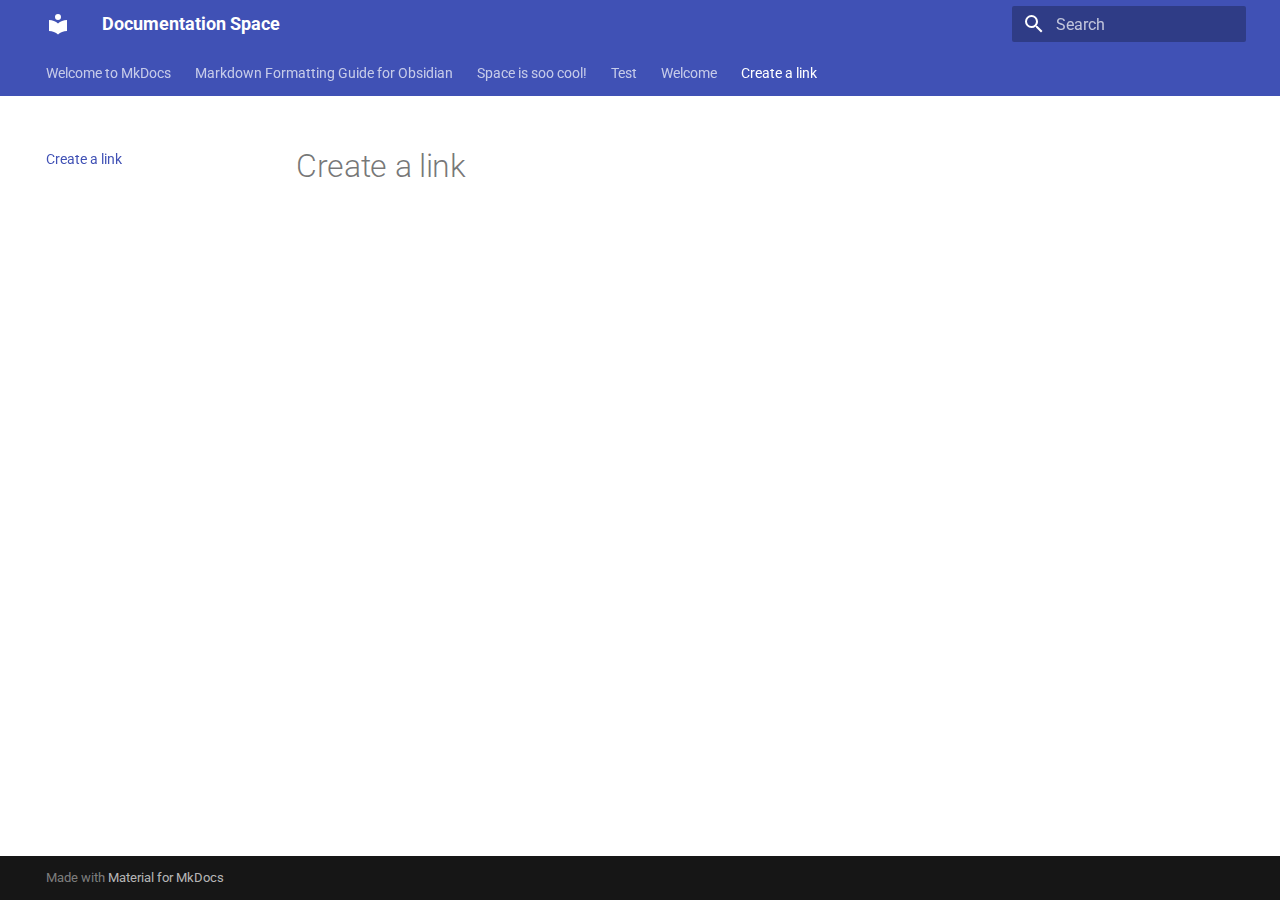
<file: create a link/index.html>
<!doctype html>
<html lang="en" class="no-js">
  <head>
    
      <meta charset="utf-8">
      <meta name="viewport" content="width=device-width,initial-scale=1">
      
        <meta name="description" content="Your club's documentation hub">
      
      
        <meta name="author" content="Angads17-Code">
      
      
      
        <link rel="prev" href="../Welcome/">
      
      
      
        
      
      
      <link rel="icon" href="../assets/images/favicon.png">
      <meta name="generator" content="mkdocs-1.6.1, mkdocs-material-9.7.0">
    
    
      
        <title>Create a link - Documentation Space</title>
      
    
    
      <link rel="stylesheet" href="../assets/stylesheets/main.618322db.min.css">
      
        
        <link rel="stylesheet" href="../assets/stylesheets/palette.ab4e12ef.min.css">
      
      


    
    
      
    
    
      
        
        
        <link rel="preconnect" href="https://fonts.gstatic.com" crossorigin>
        <link rel="stylesheet" href="https://fonts.googleapis.com/css?family=Roboto:300,300i,400,400i,700,700i%7CRoboto+Mono:400,400i,700,700i&display=fallback">
        <style>:root{--md-text-font:"Roboto";--md-code-font:"Roboto Mono"}</style>
      
    
    
    <script>__md_scope=new URL("..",location),__md_hash=e=>[...e].reduce(((e,_)=>(e<<5)-e+_.charCodeAt(0)),0),__md_get=(e,_=localStorage,t=__md_scope)=>JSON.parse(_.getItem(t.pathname+"."+e)),__md_set=(e,_,t=localStorage,a=__md_scope)=>{try{t.setItem(a.pathname+"."+e,JSON.stringify(_))}catch(e){}}</script>
    
      

    
    
  </head>
  
  
    
    
    
    
    
    <body dir="ltr" data-md-color-scheme="default" data-md-color-primary="indigo" data-md-color-accent="indigo">
  
    
    <input class="md-toggle" data-md-toggle="drawer" type="checkbox" id="__drawer" autocomplete="off">
    <input class="md-toggle" data-md-toggle="search" type="checkbox" id="__search" autocomplete="off">
    <label class="md-overlay" for="__drawer"></label>
    <div data-md-component="skip">
      
    </div>
    <div data-md-component="announce">
      
    </div>
    
    
      

<header class="md-header" data-md-component="header">
  <nav class="md-header__inner md-grid" aria-label="Header">
    <a href=".." title="Documentation Space" class="md-header__button md-logo" aria-label="Documentation Space" data-md-component="logo">
      
  
  <svg xmlns="http://www.w3.org/2000/svg" viewBox="0 0 24 24"><path d="M12 8a3 3 0 0 0 3-3 3 3 0 0 0-3-3 3 3 0 0 0-3 3 3 3 0 0 0 3 3m0 3.54C9.64 9.35 6.5 8 3 8v11c3.5 0 6.64 1.35 9 3.54 2.36-2.19 5.5-3.54 9-3.54V8c-3.5 0-6.64 1.35-9 3.54"/></svg>

    </a>
    <label class="md-header__button md-icon" for="__drawer">
      
      <svg xmlns="http://www.w3.org/2000/svg" viewBox="0 0 24 24"><path d="M3 6h18v2H3zm0 5h18v2H3zm0 5h18v2H3z"/></svg>
    </label>
    <div class="md-header__title" data-md-component="header-title">
      <div class="md-header__ellipsis">
        <div class="md-header__topic">
          <span class="md-ellipsis">
            Documentation Space
          </span>
        </div>
        <div class="md-header__topic" data-md-component="header-topic">
          <span class="md-ellipsis">
            
              Create a link
            
          </span>
        </div>
      </div>
    </div>
    
      
    
    
    
    
      
      
        <label class="md-header__button md-icon" for="__search">
          
          <svg xmlns="http://www.w3.org/2000/svg" viewBox="0 0 24 24"><path d="M9.5 3A6.5 6.5 0 0 1 16 9.5c0 1.61-.59 3.09-1.56 4.23l.27.27h.79l5 5-1.5 1.5-5-5v-.79l-.27-.27A6.52 6.52 0 0 1 9.5 16 6.5 6.5 0 0 1 3 9.5 6.5 6.5 0 0 1 9.5 3m0 2C7 5 5 7 5 9.5S7 14 9.5 14 14 12 14 9.5 12 5 9.5 5"/></svg>
        </label>
        <div class="md-search" data-md-component="search" role="dialog">
  <label class="md-search__overlay" for="__search"></label>
  <div class="md-search__inner" role="search">
    <form class="md-search__form" name="search">
      <input type="text" class="md-search__input" name="query" aria-label="Search" placeholder="Search" autocapitalize="off" autocorrect="off" autocomplete="off" spellcheck="false" data-md-component="search-query" required>
      <label class="md-search__icon md-icon" for="__search">
        
        <svg xmlns="http://www.w3.org/2000/svg" viewBox="0 0 24 24"><path d="M9.5 3A6.5 6.5 0 0 1 16 9.5c0 1.61-.59 3.09-1.56 4.23l.27.27h.79l5 5-1.5 1.5-5-5v-.79l-.27-.27A6.52 6.52 0 0 1 9.5 16 6.5 6.5 0 0 1 3 9.5 6.5 6.5 0 0 1 9.5 3m0 2C7 5 5 7 5 9.5S7 14 9.5 14 14 12 14 9.5 12 5 9.5 5"/></svg>
        
        <svg xmlns="http://www.w3.org/2000/svg" viewBox="0 0 24 24"><path d="M20 11v2H8l5.5 5.5-1.42 1.42L4.16 12l7.92-7.92L13.5 5.5 8 11z"/></svg>
      </label>
      <nav class="md-search__options" aria-label="Search">
        
        <button type="reset" class="md-search__icon md-icon" title="Clear" aria-label="Clear" tabindex="-1">
          
          <svg xmlns="http://www.w3.org/2000/svg" viewBox="0 0 24 24"><path d="M19 6.41 17.59 5 12 10.59 6.41 5 5 6.41 10.59 12 5 17.59 6.41 19 12 13.41 17.59 19 19 17.59 13.41 12z"/></svg>
        </button>
      </nav>
      
        <div class="md-search__suggest" data-md-component="search-suggest"></div>
      
    </form>
    <div class="md-search__output">
      <div class="md-search__scrollwrap" tabindex="0" data-md-scrollfix>
        <div class="md-search-result" data-md-component="search-result">
          <div class="md-search-result__meta">
            Initializing search
          </div>
          <ol class="md-search-result__list" role="presentation"></ol>
        </div>
      </div>
    </div>
  </div>
</div>
      
    
    
  </nav>
  
</header>
    
    <div class="md-container" data-md-component="container">
      
      
        
          
            
<nav class="md-tabs" aria-label="Tabs" data-md-component="tabs">
  <div class="md-grid">
    <ul class="md-tabs__list">
      
        
  
  
  
  
    <li class="md-tabs__item">
      <a href=".." class="md-tabs__link">
        
  
  
    
  
  Welcome to MkDocs

      </a>
    </li>
  

      
        
  
  
  
  
    <li class="md-tabs__item">
      <a href="../Markdown%20tutorial/" class="md-tabs__link">
        
  
  
    
  
  Markdown Formatting Guide for Obsidian

      </a>
    </li>
  

      
        
  
  
  
  
    <li class="md-tabs__item">
      <a href="../Space%20is%20soo%20cool%21/" class="md-tabs__link">
        
  
  
    
  
  Space is soo cool!

      </a>
    </li>
  

      
        
  
  
  
  
    <li class="md-tabs__item">
      <a href="../Test/" class="md-tabs__link">
        
  
  
    
  
  Test

      </a>
    </li>
  

      
        
  
  
  
  
    <li class="md-tabs__item">
      <a href="../Welcome/" class="md-tabs__link">
        
  
  
    
  
  Welcome

      </a>
    </li>
  

      
        
  
  
  
    
  
  
    <li class="md-tabs__item md-tabs__item--active">
      <a href="./" class="md-tabs__link">
        
  
  
    
  
  Create a link

      </a>
    </li>
  

      
    </ul>
  </div>
</nav>
          
        
      
      <main class="md-main" data-md-component="main">
        <div class="md-main__inner md-grid">
          
            
              
              <div class="md-sidebar md-sidebar--primary" data-md-component="sidebar" data-md-type="navigation" >
                <div class="md-sidebar__scrollwrap">
                  <div class="md-sidebar__inner">
                    


  


<nav class="md-nav md-nav--primary md-nav--lifted" aria-label="Navigation" data-md-level="0">
  <label class="md-nav__title" for="__drawer">
    <a href=".." title="Documentation Space" class="md-nav__button md-logo" aria-label="Documentation Space" data-md-component="logo">
      
  
  <svg xmlns="http://www.w3.org/2000/svg" viewBox="0 0 24 24"><path d="M12 8a3 3 0 0 0 3-3 3 3 0 0 0-3-3 3 3 0 0 0-3 3 3 3 0 0 0 3 3m0 3.54C9.64 9.35 6.5 8 3 8v11c3.5 0 6.64 1.35 9 3.54 2.36-2.19 5.5-3.54 9-3.54V8c-3.5 0-6.64 1.35-9 3.54"/></svg>

    </a>
    Documentation Space
  </label>
  
  <ul class="md-nav__list" data-md-scrollfix>
    
      
      
  
  
  
  
    <li class="md-nav__item">
      <a href=".." class="md-nav__link">
        
  
  
  <span class="md-ellipsis">
    
  
    Welcome to MkDocs
  

    
  </span>
  
  

      </a>
    </li>
  

    
      
      
  
  
  
  
    <li class="md-nav__item">
      <a href="../Markdown%20tutorial/" class="md-nav__link">
        
  
  
  <span class="md-ellipsis">
    
  
    Markdown Formatting Guide for Obsidian
  

    
  </span>
  
  

      </a>
    </li>
  

    
      
      
  
  
  
  
    <li class="md-nav__item">
      <a href="../Space%20is%20soo%20cool%21/" class="md-nav__link">
        
  
  
  <span class="md-ellipsis">
    
  
    Space is soo cool!
  

    
  </span>
  
  

      </a>
    </li>
  

    
      
      
  
  
  
  
    <li class="md-nav__item">
      <a href="../Test/" class="md-nav__link">
        
  
  
  <span class="md-ellipsis">
    
  
    Test
  

    
  </span>
  
  

      </a>
    </li>
  

    
      
      
  
  
  
  
    <li class="md-nav__item">
      <a href="../Welcome/" class="md-nav__link">
        
  
  
  <span class="md-ellipsis">
    
  
    Welcome
  

    
  </span>
  
  

      </a>
    </li>
  

    
      
      
  
  
    
  
  
  
    <li class="md-nav__item md-nav__item--active">
      
      <input class="md-nav__toggle md-toggle" type="checkbox" id="__toc">
      
      
      
      <a href="./" class="md-nav__link md-nav__link--active">
        
  
  
  <span class="md-ellipsis">
    
  
    Create a link
  

    
  </span>
  
  

      </a>
      
    </li>
  

    
  </ul>
</nav>
                  </div>
                </div>
              </div>
            
            
              
              <div class="md-sidebar md-sidebar--secondary" data-md-component="sidebar" data-md-type="toc" >
                <div class="md-sidebar__scrollwrap">
                  <div class="md-sidebar__inner">
                    

<nav class="md-nav md-nav--secondary" aria-label="Table of contents">
  
  
  
  
</nav>
                  </div>
                </div>
              </div>
            
          
          
            <div class="md-content" data-md-component="content">
              
              <article class="md-content__inner md-typeset">
                
                  



  <h1>Create a link</h1>














                
              </article>
            </div>
          
          
<script>var target=document.getElementById(location.hash.slice(1));target&&target.name&&(target.checked=target.name.startsWith("__tabbed_"))</script>
        </div>
        
      </main>
      
        <footer class="md-footer">
  
  <div class="md-footer-meta md-typeset">
    <div class="md-footer-meta__inner md-grid">
      <div class="md-copyright">
  
  
    Made with
    <a href="https://squidfunk.github.io/mkdocs-material/" target="_blank" rel="noopener">
      Material for MkDocs
    </a>
  
</div>
      
    </div>
  </div>
</footer>
      
    </div>
    <div class="md-dialog" data-md-component="dialog">
      <div class="md-dialog__inner md-typeset"></div>
    </div>
    
    
    
      
      
      <script id="__config" type="application/json">{"annotate": null, "base": "..", "features": ["navigation.tabs", "navigation.sections", "navigation.expand", "search.suggest", "search.highlight"], "search": "../assets/javascripts/workers/search.7a47a382.min.js", "tags": null, "translations": {"clipboard.copied": "Copied to clipboard", "clipboard.copy": "Copy to clipboard", "search.result.more.one": "1 more on this page", "search.result.more.other": "# more on this page", "search.result.none": "No matching documents", "search.result.one": "1 matching document", "search.result.other": "# matching documents", "search.result.placeholder": "Type to start searching", "search.result.term.missing": "Missing", "select.version": "Select version"}, "version": null}</script>
    
    
      <script src="../assets/javascripts/bundle.e71a0d61.min.js"></script>
      
    
  </body>
</html>
</file>
<file: assets/stylesheets/main.618322db.min.css>
@charset "UTF-8";html{-webkit-text-size-adjust:none;-moz-text-size-adjust:none;text-size-adjust:none;box-sizing:border-box}*,:after,:before{box-sizing:inherit}@media (prefers-reduced-motion){*,:after,:before{transition:none!important}}body{margin:0}a,button,input,label{-webkit-tap-highlight-color:transparent}a{color:inherit;text-decoration:none}hr{border:0;box-sizing:initial;display:block;height:.05rem;overflow:visible;padding:0}small{font-size:80%}sub,sup{line-height:1em}img{border-style:none}table{border-collapse:initial;border-spacing:0}td,th{font-weight:400;vertical-align:top}button{background:#0000;border:0;font-family:inherit;font-size:inherit;margin:0;padding:0}input{border:0;outline:none}:root{--md-primary-fg-color:#4051b5;--md-primary-fg-color--light:#5d6cc0;--md-primary-fg-color--dark:#303fa1;--md-primary-bg-color:#fff;--md-primary-bg-color--light:#ffffffb3;--md-accent-fg-color:#526cfe;--md-accent-fg-color--transparent:#526cfe1a;--md-accent-bg-color:#fff;--md-accent-bg-color--light:#ffffffb3}[data-md-color-scheme=default]{color-scheme:light}[data-md-color-scheme=default] img[src$="#gh-dark-mode-only"],[data-md-color-scheme=default] img[src$="#only-dark"]{display:none}:root,[data-md-color-scheme=default]{--md-hue:225deg;--md-default-fg-color:#000000de;--md-default-fg-color--light:#0000008a;--md-default-fg-color--lighter:#00000052;--md-default-fg-color--lightest:#00000012;--md-default-bg-color:#fff;--md-default-bg-color--light:#ffffffb3;--md-default-bg-color--lighter:#ffffff4d;--md-default-bg-color--lightest:#ffffff1f;--md-code-fg-color:#36464e;--md-code-bg-color:#f5f5f5;--md-code-bg-color--light:#f5f5f5b3;--md-code-bg-color--lighter:#f5f5f54d;--md-code-hl-color:#4287ff;--md-code-hl-color--light:#4287ff1a;--md-code-hl-number-color:#d52a2a;--md-code-hl-special-color:#db1457;--md-code-hl-function-color:#a846b9;--md-code-hl-constant-color:#6e59d9;--md-code-hl-keyword-color:#3f6ec6;--md-code-hl-string-color:#1c7d4d;--md-code-hl-name-color:var(--md-code-fg-color);--md-code-hl-operator-color:var(--md-default-fg-color--light);--md-code-hl-punctuation-color:var(--md-default-fg-color--light);--md-code-hl-comment-color:var(--md-default-fg-color--light);--md-code-hl-generic-color:var(--md-default-fg-color--light);--md-code-hl-variable-color:var(--md-default-fg-color--light);--md-typeset-color:var(--md-default-fg-color);--md-typeset-a-color:var(--md-primary-fg-color);--md-typeset-del-color:#f5503d26;--md-typeset-ins-color:#0bd57026;--md-typeset-kbd-color:#fafafa;--md-typeset-kbd-accent-color:#fff;--md-typeset-kbd-border-color:#b8b8b8;--md-typeset-mark-color:#ffff0080;--md-typeset-table-color:#0000001f;--md-typeset-table-color--light:rgba(0,0,0,.035);--md-admonition-fg-color:var(--md-default-fg-color);--md-admonition-bg-color:var(--md-default-bg-color);--md-warning-fg-color:#000000de;--md-warning-bg-color:#ff9;--md-footer-fg-color:#fff;--md-footer-fg-color--light:#ffffffb3;--md-footer-fg-color--lighter:#ffffff73;--md-footer-bg-color:#000000de;--md-footer-bg-color--dark:#00000052;--md-shadow-z1:0 0.2rem 0.5rem #0000000d,0 0 0.05rem #0000001a;--md-shadow-z2:0 0.2rem 0.5rem #0000001a,0 0 0.05rem #00000040;--md-shadow-z3:0 0.2rem 0.5rem #0003,0 0 0.05rem #00000059}.md-icon svg{fill:currentcolor;display:block;height:1.2rem;width:1.2rem}body{-webkit-font-smoothing:antialiased;-moz-osx-font-smoothing:grayscale;--md-text-font-family:var(--md-text-font,_),-apple-system,BlinkMacSystemFont,Helvetica,Arial,sans-serif;--md-code-font-family:var(--md-code-font,_),SFMono-Regular,Consolas,Menlo,monospace}aside,body,input{font-feature-settings:"kern","liga";color:var(--md-typeset-color);font-family:var(--md-text-font-family)}code,kbd,pre{font-feature-settings:"kern";font-family:var(--md-code-font-family)}:root{--md-typeset-table-sort-icon:url('data:image/svg+xml;charset=utf-8,<svg xmlns="http://www.w3.org/2000/svg" viewBox="0 0 24 24"><path d="m18 21-4-4h3V7h-3l4-4 4 4h-3v10h3M2 19v-2h10v2M2 13v-2h7v2M2 7V5h4v2z"/></svg>');--md-typeset-table-sort-icon--asc:url('data:image/svg+xml;charset=utf-8,<svg xmlns="http://www.w3.org/2000/svg" viewBox="0 0 24 24"><path d="M19 17h3l-4 4-4-4h3V3h2M2 17h10v2H2M6 5v2H2V5m0 6h7v2H2z"/></svg>');--md-typeset-table-sort-icon--desc:url('data:image/svg+xml;charset=utf-8,<svg xmlns="http://www.w3.org/2000/svg" viewBox="0 0 24 24"><path d="M19 7h3l-4-4-4 4h3v14h2M2 17h10v2H2M6 5v2H2V5m0 6h7v2H2z"/></svg>')}.md-typeset{-webkit-print-color-adjust:exact;color-adjust:exact;font-size:.8rem;line-height:1.6;overflow-wrap:break-word}@media print{.md-typeset{font-size:.68rem}}.md-typeset blockquote,.md-typeset dl,.md-typeset figure,.md-typeset ol,.md-typeset pre,.md-typeset ul{margin-bottom:1em;margin-top:1em}.md-typeset h1{color:var(--md-default-fg-color--light);font-size:2em;line-height:1.3;margin:0 0 1.25em}.md-typeset h1,.md-typeset h2{font-weight:300;letter-spacing:-.01em}.md-typeset h2{font-size:1.5625em;line-height:1.4;margin:1.6em 0 .64em}.md-typeset h3{font-size:1.25em;font-weight:400;letter-spacing:-.01em;line-height:1.5;margin:1.6em 0 .8em}.md-typeset h2+h3{margin-top:.8em}.md-typeset h4{font-weight:700;letter-spacing:-.01em;margin:1em 0}.md-typeset h5,.md-typeset h6{color:var(--md-default-fg-color--light);font-size:.8em;font-weight:700;letter-spacing:-.01em;margin:1.25em 0}.md-typeset h5{text-transform:uppercase}.md-typeset h5 code{text-transform:none}.md-typeset hr{border-bottom:.05rem solid var(--md-default-fg-color--lightest);display:flow-root;margin:1.5em 0}.md-typeset a{color:var(--md-typeset-a-color);word-break:break-word}.md-typeset a,.md-typeset a:before{transition:color 125ms}.md-typeset a:focus,.md-typeset a:hover{color:var(--md-accent-fg-color)}.md-typeset a:focus code,.md-typeset a:hover code{background-color:var(--md-accent-fg-color--transparent);color:var(--md-accent-fg-color)}.md-typeset a code{color:var(--md-typeset-a-color)}.md-typeset a.focus-visible{outline-color:var(--md-accent-fg-color);outline-offset:.2rem}.md-typeset code,.md-typeset kbd,.md-typeset pre{color:var(--md-code-fg-color);direction:ltr;font-variant-ligatures:none;transition:background-color 125ms}@media print{.md-typeset code,.md-typeset kbd,.md-typeset pre{white-space:pre-wrap}}.md-typeset code{background-color:var(--md-code-bg-color);border-radius:.1rem;-webkit-box-decoration-break:clone;box-decoration-break:clone;font-size:.85em;padding:0 .2941176471em;transition:color 125ms,background-color 125ms;word-break:break-word}.md-typeset code:not(.focus-visible){-webkit-tap-highlight-color:transparent;outline:none}.md-typeset pre{display:flow-root;line-height:1.4;position:relative}.md-typeset pre>code{-webkit-box-decoration-break:slice;box-decoration-break:slice;box-shadow:none;display:block;margin:0;outline-color:var(--md-accent-fg-color);overflow:auto;padding:.7720588235em 1.1764705882em;scrollbar-color:var(--md-default-fg-color--lighter) #0000;scrollbar-width:thin;touch-action:auto;word-break:normal}.md-typeset pre>code:hover{scrollbar-color:var(--md-accent-fg-color) #0000}.md-typeset pre>code::-webkit-scrollbar{height:.2rem;width:.2rem}.md-typeset pre>code::-webkit-scrollbar-thumb{background-color:var(--md-default-fg-color--lighter)}.md-typeset pre>code::-webkit-scrollbar-thumb:hover{background-color:var(--md-accent-fg-color)}.md-typeset kbd{background-color:var(--md-typeset-kbd-color);border-radius:.1rem;box-shadow:0 .1rem 0 .05rem var(--md-typeset-kbd-border-color),0 .1rem 0 var(--md-typeset-kbd-border-color),0 -.1rem .2rem var(--md-typeset-kbd-accent-color) inset;color:var(--md-default-fg-color);display:inline-block;font-size:.75em;padding:0 .6666666667em;vertical-align:text-top;word-break:break-word}.md-typeset mark{background-color:var(--md-typeset-mark-color);-webkit-box-decoration-break:clone;box-decoration-break:clone;color:inherit;word-break:break-word}.md-typeset abbr{cursor:help;text-decoration:none}.md-typeset [data-preview],.md-typeset abbr{border-bottom:.05rem dotted var(--md-default-fg-color--light)}.md-typeset small{opacity:.75}[dir=ltr] .md-typeset sub,[dir=ltr] .md-typeset sup{margin-left:.078125em}[dir=rtl] .md-typeset sub,[dir=rtl] .md-typeset sup{margin-right:.078125em}[dir=ltr] .md-typeset blockquote{padding-left:.6rem}[dir=rtl] .md-typeset blockquote{padding-right:.6rem}[dir=ltr] .md-typeset blockquote{border-left:.2rem solid var(--md-default-fg-color--lighter)}[dir=rtl] .md-typeset blockquote{border-right:.2rem solid var(--md-default-fg-color--lighter)}.md-typeset blockquote{color:var(--md-default-fg-color--light);margin-left:0;margin-right:0}.md-typeset ul{list-style-type:disc}.md-typeset ul[type]{list-style-type:revert-layer}[dir=ltr] .md-typeset ol,[dir=ltr] .md-typeset ul{margin-left:.625em}[dir=rtl] .md-typeset ol,[dir=rtl] .md-typeset ul{margin-right:.625em}.md-typeset ol,.md-typeset ul{padding:0}.md-typeset ol:not([hidden]),.md-typeset ul:not([hidden]){display:flow-root}.md-typeset ol ol,.md-typeset ul ol{list-style-type:lower-alpha}.md-typeset ol ol ol,.md-typeset ul ol ol{list-style-type:lower-roman}.md-typeset ol ol ol ol,.md-typeset ul ol ol ol{list-style-type:upper-alpha}.md-typeset ol ol ol ol ol,.md-typeset ul ol ol ol ol{list-style-type:upper-roman}.md-typeset ol[type],.md-typeset ul[type]{list-style-type:revert-layer}[dir=ltr] .md-typeset ol li,[dir=ltr] .md-typeset ul li{margin-left:1.25em}[dir=rtl] .md-typeset ol li,[dir=rtl] .md-typeset ul li{margin-right:1.25em}.md-typeset ol li,.md-typeset ul li{margin-bottom:.5em}.md-typeset ol li blockquote,.md-typeset ol li p,.md-typeset ul li blockquote,.md-typeset ul li p{margin:.5em 0}.md-typeset ol li:last-child,.md-typeset ul li:last-child{margin-bottom:0}[dir=ltr] .md-typeset ol li ol,[dir=ltr] .md-typeset ol li ul,[dir=ltr] .md-typeset ul li ol,[dir=ltr] .md-typeset ul li ul{margin-left:.625em}[dir=rtl] .md-typeset ol li ol,[dir=rtl] .md-typeset ol li ul,[dir=rtl] .md-typeset ul li ol,[dir=rtl] .md-typeset ul li ul{margin-right:.625em}.md-typeset ol li ol,.md-typeset ol li ul,.md-typeset ul li ol,.md-typeset ul li ul{margin-bottom:.5em;margin-top:.5em}[dir=ltr] .md-typeset dd{margin-left:1.875em}[dir=rtl] .md-typeset dd{margin-right:1.875em}.md-typeset dd{margin-bottom:1.5em;margin-top:1em}.md-typeset img,.md-typeset svg,.md-typeset video{height:auto;max-width:100%}.md-typeset img[align=left]{margin:1em 1em 1em 0}.md-typeset img[align=right]{margin:1em 0 1em 1em}.md-typeset img[align]:only-child{margin-top:0}.md-typeset figure{display:flow-root;margin:1em auto;max-width:100%;text-align:center;width:fit-content}.md-typeset figure img{display:block;margin:0 auto}.md-typeset figcaption{font-style:italic;margin:1em auto;max-width:24rem}.md-typeset iframe{max-width:100%}.md-typeset table:not([class]){background-color:var(--md-default-bg-color);border:.05rem solid var(--md-typeset-table-color);border-radius:.1rem;display:inline-block;font-size:.64rem;max-width:100%;overflow:auto;touch-action:auto}@media print{.md-typeset table:not([class]){display:table}}.md-typeset table:not([class])+*{margin-top:1.5em}.md-typeset table:not([class]) td>:first-child,.md-typeset table:not([class]) th>:first-child{margin-top:0}.md-typeset table:not([class]) td>:last-child,.md-typeset table:not([class]) th>:last-child{margin-bottom:0}.md-typeset table:not([class]) td:not([align]),.md-typeset table:not([class]) th:not([align]){text-align:left}[dir=rtl] .md-typeset table:not([class]) td:not([align]),[dir=rtl] .md-typeset table:not([class]) th:not([align]){text-align:right}.md-typeset table:not([class]) th{font-weight:700;min-width:5rem;padding:.9375em 1.25em;vertical-align:top}.md-typeset table:not([class]) td{border-top:.05rem solid var(--md-typeset-table-color);padding:.9375em 1.25em;vertical-align:top}.md-typeset table:not([class]) tbody tr{transition:background-color 125ms}.md-typeset table:not([class]) tbody tr:hover{background-color:var(--md-typeset-table-color--light);box-shadow:0 .05rem 0 var(--md-default-bg-color) inset}.md-typeset table:not([class]) a{word-break:normal}.md-typeset table th[role=columnheader]{cursor:pointer}[dir=ltr] .md-typeset table th[role=columnheader]:after{margin-left:.5em}[dir=rtl] .md-typeset table th[role=columnheader]:after{margin-right:.5em}.md-typeset table th[role=columnheader]:after{content:"";display:inline-block;height:1.2em;-webkit-mask-image:var(--md-typeset-table-sort-icon);mask-image:var(--md-typeset-table-sort-icon);-webkit-mask-repeat:no-repeat;mask-repeat:no-repeat;-webkit-mask-size:contain;mask-size:contain;transition:background-color 125ms;vertical-align:text-bottom;width:1.2em}.md-typeset table th[role=columnheader]:hover:after{background-color:var(--md-default-fg-color--lighter)}.md-typeset table th[role=columnheader][aria-sort=ascending]:after{background-color:var(--md-default-fg-color--light);-webkit-mask-image:var(--md-typeset-table-sort-icon--asc);mask-image:var(--md-typeset-table-sort-icon--asc)}.md-typeset table th[role=columnheader][aria-sort=descending]:after{background-color:var(--md-default-fg-color--light);-webkit-mask-image:var(--md-typeset-table-sort-icon--desc);mask-image:var(--md-typeset-table-sort-icon--desc)}.md-typeset__scrollwrap{margin:1em -.8rem;overflow-x:auto;touch-action:auto}.md-typeset__table{display:inline-block;margin-bottom:.5em;padding:0 .8rem}@media print{.md-typeset__table{display:block}}html .md-typeset__table table{display:table;margin:0;overflow:hidden;width:100%}@media screen and (max-width:44.984375em){.md-content__inner>pre{margin:1em -.8rem}.md-content__inner>pre code{border-radius:0}}.md-typeset .md-author{border-radius:100%;display:block;flex-shrink:0;height:1.6rem;overflow:hidden;position:relative;transition:color 125ms,transform 125ms;width:1.6rem}.md-typeset .md-author img{display:block}.md-typeset .md-author--more{background:var(--md-default-fg-color--lightest);color:var(--md-default-fg-color--lighter);font-size:.6rem;font-weight:700;line-height:1.6rem;text-align:center}.md-typeset .md-author--long{height:2.4rem;width:2.4rem}.md-typeset a.md-author{transform:scale(1)}.md-typeset a.md-author img{border-radius:100%;filter:grayscale(100%) opacity(75%);transition:filter 125ms}.md-typeset a.md-author:focus,.md-typeset a.md-author:hover{transform:scale(1.1);z-index:1}.md-typeset a.md-author:focus img,.md-typeset a.md-author:hover img{filter:grayscale(0)}.md-banner{background-color:var(--md-footer-bg-color);color:var(--md-footer-fg-color);overflow:auto}@media print{.md-banner{display:none}}.md-banner--warning{background-color:var(--md-warning-bg-color);color:var(--md-warning-fg-color)}.md-banner__inner{font-size:.7rem;margin:.6rem auto;padding:0 .8rem}[dir=ltr] .md-banner__button{float:right}[dir=rtl] .md-banner__button{float:left}.md-banner__button{color:inherit;cursor:pointer;transition:opacity .25s}.no-js .md-banner__button{display:none}.md-banner__button:hover{opacity:.7}html{font-size:125%;height:100%;overflow-x:hidden}@media screen and (min-width:100em){html{font-size:137.5%}}@media screen and (min-width:125em){html{font-size:150%}}body{background-color:var(--md-default-bg-color);display:flex;flex-direction:column;font-size:.5rem;min-height:100%;position:relative;width:100%}@media print{body{display:block}}@media screen and (max-width:59.984375em){body[data-md-scrolllock]{position:fixed}}.md-grid{margin-left:auto;margin-right:auto;max-width:61rem}.md-container{display:flex;flex-direction:column;flex-grow:1}@media print{.md-container{display:block}}.md-main{flex-grow:1}.md-main__inner{display:flex;height:100%;margin-top:1.5rem}.md-ellipsis{overflow:hidden;text-overflow:ellipsis}.md-toggle{display:none}.md-option{height:0;opacity:0;position:absolute;width:0}.md-option:checked+label:not([hidden]){display:block}.md-option.focus-visible+label{outline-color:var(--md-accent-fg-color);outline-style:auto}.md-skip{background-color:var(--md-default-fg-color);border-radius:.1rem;color:var(--md-default-bg-color);font-size:.64rem;margin:.5rem;opacity:0;outline-color:var(--md-accent-fg-color);padding:.3rem .5rem;position:fixed;transform:translateY(.4rem);z-index:-1}.md-skip:focus{opacity:1;transform:translateY(0);transition:transform .25s cubic-bezier(.4,0,.2,1),opacity 175ms 75ms;z-index:10}@page{margin:25mm}:root{--md-clipboard-icon:url('data:image/svg+xml;charset=utf-8,<svg xmlns="http://www.w3.org/2000/svg" viewBox="0 0 24 24"><path d="M19 21H8V7h11m0-2H8a2 2 0 0 0-2 2v14a2 2 0 0 0 2 2h11a2 2 0 0 0 2-2V7a2 2 0 0 0-2-2m-3-4H4a2 2 0 0 0-2 2v14h2V3h12z"/></svg>')}.md-clipboard{border-radius:.1rem;color:var(--md-default-fg-color--lightest);cursor:pointer;height:1.5em;outline-color:var(--md-accent-fg-color);outline-offset:.1rem;transition:color .25s;width:1.5em;z-index:1}@media print{.md-clipboard{display:none}}.md-clipboard:not(.focus-visible){-webkit-tap-highlight-color:transparent;outline:none}:hover>.md-clipboard{color:var(--md-default-fg-color--light)}.md-clipboard:focus,.md-clipboard:hover{color:var(--md-accent-fg-color)}.md-clipboard:after{background-color:currentcolor;content:"";display:block;height:1.125em;margin:0 auto;-webkit-mask-image:var(--md-clipboard-icon);mask-image:var(--md-clipboard-icon);-webkit-mask-position:center;mask-position:center;-webkit-mask-repeat:no-repeat;mask-repeat:no-repeat;-webkit-mask-size:contain;mask-size:contain;width:1.125em}.md-clipboard--inline{cursor:pointer}.md-clipboard--inline code{transition:color .25s,background-color .25s}.md-clipboard--inline:focus code,.md-clipboard--inline:hover code{background-color:var(--md-accent-fg-color--transparent);color:var(--md-accent-fg-color)}:root{--md-code-select-icon:url('data:image/svg+xml;charset=utf-8,<svg xmlns="http://www.w3.org/2000/svg" viewBox="0 0 24 24"><path d="M19 19h-4v2h4c1.1 0 2-.9 2-2v-4h-2m0-12h-4v2h4v4h2V5c0-1.1-.9-2-2-2M5 5h4V3H5c-1.1 0-2 .9-2 2v4h2m0 6H3v4c0 1.1.9 2 2 2h4v-2H5zm2-4h2v2H7zm4 0h2v2h-2zm4 0h2v2h-2zM7 7h2v2H7zm4 0h2v2h-2zm4 0h2v2h-2zm-8 8h2v2H7zm4 0h2v2h-2zm4 0h2v2h-2z"/></svg>');--md-code-copy-icon:url('data:image/svg+xml;charset=utf-8,<svg xmlns="http://www.w3.org/2000/svg" viewBox="0 0 24 24"><path d="M19 21H8V7h11m0-2H8a2 2 0 0 0-2 2v14a2 2 0 0 0 2 2h11a2 2 0 0 0 2-2V7a2 2 0 0 0-2-2m-3-4H4a2 2 0 0 0-2 2v14h2V3h12z"/></svg>')}.md-typeset .md-code__content{display:grid}.md-code__nav{background-color:var(--md-code-bg-color--lighter);border-radius:.1rem;display:flex;gap:.2rem;padding:.2rem;position:absolute;right:.25em;top:.25em;transition:background-color .25s;z-index:1}:hover>.md-code__nav{background-color:var(--md-code-bg-color--light)}.md-code__button{color:var(--md-default-fg-color--lightest);cursor:pointer;display:block;height:1.5em;outline-color:var(--md-accent-fg-color);outline-offset:.1rem;transition:color .25s;width:1.5em}:hover>*>.md-code__button{color:var(--md-default-fg-color--light)}.md-code__button.focus-visible,.md-code__button:hover{color:var(--md-accent-fg-color)}.md-code__button--active{color:var(--md-default-fg-color)!important}.md-code__button:after{background-color:currentcolor;content:"";display:block;height:1.125em;margin:0 auto;-webkit-mask-position:center;mask-position:center;-webkit-mask-repeat:no-repeat;mask-repeat:no-repeat;-webkit-mask-size:contain;mask-size:contain;width:1.125em}.md-code__button[data-md-type=select]:after{-webkit-mask-image:var(--md-code-select-icon);mask-image:var(--md-code-select-icon)}.md-code__button[data-md-type=copy]:after{-webkit-mask-image:var(--md-code-copy-icon);mask-image:var(--md-code-copy-icon)}@keyframes consent{0%{opacity:0;transform:translateY(100%)}to{opacity:1;transform:translateY(0)}}@keyframes overlay{0%{opacity:0}to{opacity:1}}.md-consent__overlay{animation:overlay .25s both;-webkit-backdrop-filter:blur(.1rem);backdrop-filter:blur(.1rem);background-color:#0000008a;height:100%;opacity:1;position:fixed;top:0;width:100%;z-index:5}.md-consent__inner{animation:consent .5s cubic-bezier(.1,.7,.1,1) both;background-color:var(--md-default-bg-color);border:0;border-radius:.1rem;bottom:0;box-shadow:0 0 .2rem #0000001a,0 .2rem .4rem #0003;max-height:100%;overflow:auto;padding:0;position:fixed;width:100%;z-index:5}.md-consent__form{padding:.8rem}.md-consent__settings{display:none;margin:1em 0}input:checked+.md-consent__settings{display:block}.md-consent__controls{margin-bottom:.8rem}.md-typeset .md-consent__controls .md-button{display:inline}@media screen and (max-width:44.984375em){.md-typeset .md-consent__controls .md-button{display:block;margin-top:.4rem;text-align:center;width:100%}}.md-consent label{cursor:pointer}.md-content{flex-grow:1;min-width:0}.md-content__inner{margin:0 .8rem 1.2rem;padding-top:.6rem}@media screen and (min-width:76.25em){[dir=ltr] .md-sidebar--primary:not([hidden])~.md-content>.md-content__inner{margin-left:1.2rem}[dir=ltr] .md-sidebar--secondary:not([hidden])~.md-content>.md-content__inner,[dir=rtl] .md-sidebar--primary:not([hidden])~.md-content>.md-content__inner{margin-right:1.2rem}[dir=rtl] .md-sidebar--secondary:not([hidden])~.md-content>.md-content__inner{margin-left:1.2rem}}.md-content__inner:before{content:"";display:block;height:.4rem}.md-content__inner>:last-child{margin-bottom:0}[dir=ltr] .md-content__button{float:right}[dir=rtl] .md-content__button{float:left}[dir=ltr] .md-content__button{margin-left:.4rem}[dir=rtl] .md-content__button{margin-right:.4rem}.md-content__button{margin:.4rem 0;padding:0}@media print{.md-content__button{display:none}}.md-typeset .md-content__button{color:var(--md-default-fg-color--lighter)}.md-content__button svg{display:inline;vertical-align:top}[dir=rtl] .md-content__button svg{transform:scaleX(-1)}[dir=ltr] .md-dialog{right:.8rem}[dir=rtl] .md-dialog{left:.8rem}.md-dialog{background-color:var(--md-default-fg-color);border-radius:.1rem;bottom:.8rem;box-shadow:var(--md-shadow-z3);min-width:11.1rem;opacity:0;padding:.4rem .6rem;pointer-events:none;position:fixed;transform:translateY(100%);transition:transform 0ms .4s,opacity .4s;z-index:4}@media print{.md-dialog{display:none}}.md-dialog--active{opacity:1;pointer-events:auto;transform:translateY(0);transition:transform .4s cubic-bezier(.075,.85,.175,1),opacity .4s}.md-dialog__inner{color:var(--md-default-bg-color);font-size:.7rem}.md-feedback{margin:2em 0 1em;text-align:center}.md-feedback fieldset{border:none;margin:0;padding:0}.md-feedback__title{font-weight:700;margin:1em auto}.md-feedback__inner{position:relative}.md-feedback__list{display:flex;flex-wrap:wrap;place-content:baseline center;position:relative}.md-feedback__list:hover .md-icon:not(:disabled){color:var(--md-default-fg-color--lighter)}:disabled .md-feedback__list{min-height:1.8rem}.md-feedback__icon{color:var(--md-default-fg-color--light);cursor:pointer;flex-shrink:0;margin:0 .1rem;transition:color 125ms}.md-feedback__icon:not(:disabled).md-icon:hover{color:var(--md-accent-fg-color)}.md-feedback__icon:disabled{color:var(--md-default-fg-color--lightest);pointer-events:none}.md-feedback__note{opacity:0;position:relative;transform:translateY(.4rem);transition:transform .4s cubic-bezier(.1,.7,.1,1),opacity .15s}.md-feedback__note>*{margin:0 auto;max-width:16rem}:disabled .md-feedback__note{opacity:1;transform:translateY(0)}@media print{.md-feedback{display:none}}.md-footer{background-color:var(--md-footer-bg-color);color:var(--md-footer-fg-color)}@media print{.md-footer{display:none}}.md-footer__inner{justify-content:space-between;overflow:auto;padding:.2rem}.md-footer__inner:not([hidden]){display:flex}.md-footer__link{align-items:end;display:flex;flex-grow:0.01;margin-bottom:.4rem;margin-top:1rem;max-width:100%;outline-color:var(--md-accent-fg-color);overflow:hidden;transition:opacity .25s}.md-footer__link:focus,.md-footer__link:hover{opacity:.7}[dir=rtl] .md-footer__link svg{transform:scaleX(-1)}@media screen and (max-width:44.984375em){.md-footer__link--prev{flex-shrink:0}.md-footer__link--prev .md-footer__title{display:none}}[dir=ltr] .md-footer__link--next{margin-left:auto}[dir=rtl] .md-footer__link--next{margin-right:auto}.md-footer__link--next{text-align:right}[dir=rtl] .md-footer__link--next{text-align:left}.md-footer__title{flex-grow:1;font-size:.9rem;margin-bottom:.7rem;max-width:calc(100% - 2.4rem);padding:0 1rem;white-space:nowrap}.md-footer__button{margin:.2rem;padding:.4rem}.md-footer__direction{font-size:.64rem;opacity:.7}.md-footer-meta{background-color:var(--md-footer-bg-color--dark)}.md-footer-meta__inner{display:flex;flex-wrap:wrap;justify-content:space-between;padding:.2rem}html .md-footer-meta.md-typeset a{color:var(--md-footer-fg-color--light)}html .md-footer-meta.md-typeset a:focus,html .md-footer-meta.md-typeset a:hover{color:var(--md-footer-fg-color)}.md-copyright{color:var(--md-footer-fg-color--lighter);font-size:.64rem;margin:auto .6rem;padding:.4rem 0;width:100%}@media screen and (min-width:45em){.md-copyright{width:auto}}.md-copyright__highlight{color:var(--md-footer-fg-color--light)}.md-social{display:inline-flex;gap:.2rem;margin:0 .4rem;padding:.2rem 0 .6rem}@media screen and (min-width:45em){.md-social{padding:.6rem 0}}.md-social__link{display:inline-block;height:1.6rem;text-align:center;width:1.6rem}.md-social__link:before{line-height:1.9}.md-social__link svg{fill:currentcolor;max-height:.8rem;vertical-align:-25%}.md-typeset .md-button{border:.1rem solid;border-radius:.1rem;color:var(--md-primary-fg-color);cursor:pointer;display:inline-block;font-weight:700;padding:.625em 2em;transition:color 125ms,background-color 125ms,border-color 125ms}.md-typeset .md-button--primary{background-color:var(--md-primary-fg-color);border-color:var(--md-primary-fg-color);color:var(--md-primary-bg-color)}.md-typeset .md-button:focus,.md-typeset .md-button:hover{background-color:var(--md-accent-fg-color);border-color:var(--md-accent-fg-color);color:var(--md-accent-bg-color)}[dir=ltr] .md-typeset .md-input{border-top-left-radius:.1rem}[dir=ltr] .md-typeset .md-input,[dir=rtl] .md-typeset .md-input{border-top-right-radius:.1rem}[dir=rtl] .md-typeset .md-input{border-top-left-radius:.1rem}.md-typeset .md-input{border-bottom:.1rem solid var(--md-default-fg-color--lighter);box-shadow:var(--md-shadow-z1);font-size:.8rem;height:1.8rem;padding:0 .6rem;transition:border .25s,box-shadow .25s}.md-typeset .md-input:focus,.md-typeset .md-input:hover{border-bottom-color:var(--md-accent-fg-color);box-shadow:var(--md-shadow-z2)}.md-typeset .md-input--stretch{width:100%}.md-header{background-color:var(--md-primary-fg-color);box-shadow:0 0 .2rem #0000,0 .2rem .4rem #0000;color:var(--md-primary-bg-color);display:block;left:0;position:sticky;right:0;top:0;z-index:4}@media print{.md-header{display:none}}.md-header[hidden]{transform:translateY(-100%);transition:transform .25s cubic-bezier(.8,0,.6,1),box-shadow .25s}.md-header--shadow{box-shadow:0 0 .2rem #0000001a,0 .2rem .4rem #0003;transition:transform .25s cubic-bezier(.1,.7,.1,1),box-shadow .25s}.md-header__inner{align-items:center;display:flex;padding:0 .2rem}.md-header__button{color:currentcolor;cursor:pointer;margin:.2rem;outline-color:var(--md-accent-fg-color);padding:.4rem;position:relative;transition:opacity .25s;vertical-align:middle;z-index:1}.md-header__button:hover{opacity:.7}.md-header__button:not([hidden]){display:inline-block}.md-header__button:not(.focus-visible){-webkit-tap-highlight-color:transparent;outline:none}.md-header__button.md-logo{margin:.2rem;padding:.4rem}@media screen and (max-width:76.234375em){.md-header__button.md-logo{display:none}}.md-header__button.md-logo img,.md-header__button.md-logo svg{fill:currentcolor;display:block;height:1.2rem;width:auto}@media screen and (min-width:60em){.md-header__button[for=__search]{display:none}}.no-js .md-header__button[for=__search]{display:none}[dir=rtl] .md-header__button[for=__search] svg{transform:scaleX(-1)}@media screen and (min-width:76.25em){.md-header__button[for=__drawer]{display:none}}.md-header__topic{display:flex;max-width:100%;position:absolute;transition:transform .4s cubic-bezier(.1,.7,.1,1),opacity .15s;white-space:nowrap}.md-header__topic+.md-header__topic{opacity:0;pointer-events:none;transform:translateX(1.25rem);transition:transform .4s cubic-bezier(1,.7,.1,.1),opacity .15s;z-index:-1}[dir=rtl] .md-header__topic+.md-header__topic{transform:translateX(-1.25rem)}.md-header__topic:first-child{font-weight:700}[dir=ltr] .md-header__title{margin-left:1rem;margin-right:.4rem}[dir=rtl] .md-header__title{margin-left:.4rem;margin-right:1rem}.md-header__title{flex-grow:1;font-size:.9rem;height:2.4rem;line-height:2.4rem}.md-header__title--active .md-header__topic{opacity:0;pointer-events:none;transform:translateX(-1.25rem);transition:transform .4s cubic-bezier(1,.7,.1,.1),opacity .15s;z-index:-1}[dir=rtl] .md-header__title--active .md-header__topic{transform:translateX(1.25rem)}.md-header__title--active .md-header__topic+.md-header__topic{opacity:1;pointer-events:auto;transform:translateX(0);transition:transform .4s cubic-bezier(.1,.7,.1,1),opacity .15s;z-index:0}.md-header__title>.md-header__ellipsis{height:100%;position:relative;width:100%}.md-header__option{display:flex;flex-shrink:0;max-width:100%;transition:max-width 0ms .25s,opacity .25s .25s;white-space:nowrap}[data-md-toggle=search]:checked~.md-header .md-header__option{max-width:0;opacity:0;transition:max-width 0ms,opacity 0ms}.md-header__option>input{bottom:0}.md-header__source{display:none}@media screen and (min-width:60em){[dir=ltr] .md-header__source{margin-left:1rem}[dir=rtl] .md-header__source{margin-right:1rem}.md-header__source{display:block;max-width:11.7rem;width:11.7rem}}@media screen and (min-width:76.25em){[dir=ltr] .md-header__source{margin-left:1.4rem}[dir=rtl] .md-header__source{margin-right:1.4rem}}.md-meta{color:var(--md-default-fg-color--light);font-size:.7rem;line-height:1.3}.md-meta__list{display:inline-flex;flex-wrap:wrap;list-style:none;margin:0;padding:0}.md-meta__item:not(:last-child):after{content:"·";margin-left:.2rem;margin-right:.2rem}.md-meta__link{color:var(--md-typeset-a-color)}.md-meta__link:focus,.md-meta__link:hover{color:var(--md-accent-fg-color)}.md-draft{background-color:#ff1744;border-radius:.125em;color:#fff;display:inline-block;font-weight:700;padding-left:.5714285714em;padding-right:.5714285714em}:root{--md-nav-icon--prev:url('data:image/svg+xml;charset=utf-8,<svg xmlns="http://www.w3.org/2000/svg" viewBox="0 0 24 24"><path d="M20 11v2H8l5.5 5.5-1.42 1.42L4.16 12l7.92-7.92L13.5 5.5 8 11z"/></svg>');--md-nav-icon--next:url('data:image/svg+xml;charset=utf-8,<svg xmlns="http://www.w3.org/2000/svg" viewBox="0 0 24 24"><path d="M8.59 16.58 13.17 12 8.59 7.41 10 6l6 6-6 6z"/></svg>');--md-toc-icon:url('data:image/svg+xml;charset=utf-8,<svg xmlns="http://www.w3.org/2000/svg" viewBox="0 0 24 24"><path d="M3 9h14V7H3zm0 4h14v-2H3zm0 4h14v-2H3zm16 0h2v-2h-2zm0-10v2h2V7zm0 6h2v-2h-2z"/></svg>')}.md-nav{font-size:.7rem;line-height:1.3}.md-nav__title{color:var(--md-default-fg-color--light);display:block;font-weight:700;overflow:hidden;padding:0 .6rem;text-overflow:ellipsis}.md-nav__title .md-nav__button{display:none}.md-nav__title .md-nav__button img{height:100%;width:auto}.md-nav__title .md-nav__button.md-logo img,.md-nav__title .md-nav__button.md-logo svg{fill:currentcolor;display:block;height:2.4rem;max-width:100%;object-fit:contain;width:auto}.md-nav__list{list-style:none;margin:0;padding:0}.md-nav__link{align-items:flex-start;display:flex;gap:.4rem;margin-top:.625em;scroll-snap-align:start;transition:color 125ms}.md-nav__link--passed,.md-nav__link--passed code{color:var(--md-default-fg-color--light)}.md-nav__item .md-nav__link--active,.md-nav__item .md-nav__link--active code{color:var(--md-typeset-a-color)}.md-nav__link .md-ellipsis{position:relative}.md-nav__link .md-ellipsis code{word-break:normal}[dir=ltr] .md-nav__link .md-icon:last-child{margin-left:auto}[dir=rtl] .md-nav__link .md-icon:last-child{margin-right:auto}.md-nav__link .md-typeset{font-size:.7rem;line-height:1.3}.md-nav__link svg{fill:currentcolor;flex-shrink:0;height:1.3em;position:relative}.md-nav__link[for]:focus,.md-nav__link[for]:hover,.md-nav__link[href]:focus,.md-nav__link[href]:hover{color:var(--md-accent-fg-color);cursor:pointer}.md-nav__link[for]:focus code,.md-nav__link[for]:hover code,.md-nav__link[href]:focus code,.md-nav__link[href]:hover code{background-color:var(--md-accent-fg-color--transparent);color:var(--md-accent-fg-color)}.md-nav__link.focus-visible{outline-color:var(--md-accent-fg-color);outline-offset:.2rem}.md-nav--primary .md-nav__link[for=__toc]{display:none}.md-nav--primary .md-nav__link[for=__toc] .md-icon:after{background-color:currentcolor;display:block;height:100%;-webkit-mask-image:var(--md-toc-icon);mask-image:var(--md-toc-icon);width:100%}.md-nav--primary .md-nav__link[for=__toc]~.md-nav{display:none}.md-nav__container>.md-nav__link{margin-top:0}.md-nav__container>.md-nav__link:first-child{flex-grow:1;min-width:0}.md-nav__icon{flex-shrink:0}.md-nav__source{display:none}@media screen and (max-width:76.234375em){.md-nav--primary,.md-nav--primary .md-nav{background-color:var(--md-default-bg-color);display:flex;flex-direction:column;height:100%;left:0;position:absolute;right:0;top:0;z-index:1}.md-nav--primary .md-nav__item,.md-nav--primary .md-nav__title{font-size:.8rem;line-height:1.5}.md-nav--primary .md-nav__title{background-color:var(--md-default-fg-color--lightest);color:var(--md-default-fg-color--light);cursor:pointer;height:5.6rem;line-height:2.4rem;padding:3rem .8rem .2rem;position:relative;white-space:nowrap}[dir=ltr] .md-nav--primary .md-nav__title .md-nav__icon{left:.4rem}[dir=rtl] .md-nav--primary .md-nav__title .md-nav__icon{right:.4rem}.md-nav--primary .md-nav__title .md-nav__icon{display:block;height:1.2rem;margin:.2rem;position:absolute;top:.4rem;width:1.2rem}.md-nav--primary .md-nav__title .md-nav__icon:after{background-color:currentcolor;content:"";display:block;height:100%;-webkit-mask-image:var(--md-nav-icon--prev);mask-image:var(--md-nav-icon--prev);-webkit-mask-position:center;mask-position:center;-webkit-mask-repeat:no-repeat;mask-repeat:no-repeat;-webkit-mask-size:contain;mask-size:contain;width:100%}.md-nav--primary .md-nav__title~.md-nav__list{background-color:var(--md-default-bg-color);box-shadow:0 .05rem 0 var(--md-default-fg-color--lightest) inset;overflow-y:auto;scroll-snap-type:y mandatory;touch-action:pan-y}.md-nav--primary .md-nav__title~.md-nav__list>:first-child{border-top:0}.md-nav--primary .md-nav__title[for=__drawer]{background-color:var(--md-primary-fg-color);color:var(--md-primary-bg-color);font-weight:700}.md-nav--primary .md-nav__title .md-logo{display:block;left:.2rem;margin:.2rem;padding:.4rem;position:absolute;right:.2rem;top:.2rem}.md-nav--primary .md-nav__list{flex:1}.md-nav--primary .md-nav__item{border-top:.05rem solid var(--md-default-fg-color--lightest)}.md-nav--primary .md-nav__item--active>.md-nav__link{color:var(--md-typeset-a-color)}.md-nav--primary .md-nav__item--active>.md-nav__link:focus,.md-nav--primary .md-nav__item--active>.md-nav__link:hover{color:var(--md-accent-fg-color)}.md-nav--primary .md-nav__link{margin-top:0;padding:.6rem .8rem}.md-nav--primary .md-nav__link svg{margin-top:.1em}.md-nav--primary .md-nav__link>.md-nav__link{padding:0}[dir=ltr] .md-nav--primary .md-nav__link .md-nav__icon{margin-right:-.2rem}[dir=rtl] .md-nav--primary .md-nav__link .md-nav__icon{margin-left:-.2rem}.md-nav--primary .md-nav__link .md-nav__icon{font-size:1.2rem;height:1.2rem;width:1.2rem}.md-nav--primary .md-nav__link .md-nav__icon:after{background-color:currentcolor;content:"";display:block;height:100%;-webkit-mask-image:var(--md-nav-icon--next);mask-image:var(--md-nav-icon--next);-webkit-mask-position:center;mask-position:center;-webkit-mask-repeat:no-repeat;mask-repeat:no-repeat;-webkit-mask-size:contain;mask-size:contain;width:100%}[dir=rtl] .md-nav--primary .md-nav__icon:after{transform:scale(-1)}.md-nav--primary .md-nav--secondary .md-nav{background-color:initial;position:static}[dir=ltr] .md-nav--primary .md-nav--secondary .md-nav .md-nav__link{padding-left:1.4rem}[dir=rtl] .md-nav--primary .md-nav--secondary .md-nav .md-nav__link{padding-right:1.4rem}[dir=ltr] .md-nav--primary .md-nav--secondary .md-nav .md-nav .md-nav__link{padding-left:2rem}[dir=rtl] .md-nav--primary .md-nav--secondary .md-nav .md-nav .md-nav__link{padding-right:2rem}[dir=ltr] .md-nav--primary .md-nav--secondary .md-nav .md-nav .md-nav .md-nav__link{padding-left:2.6rem}[dir=rtl] .md-nav--primary .md-nav--secondary .md-nav .md-nav .md-nav .md-nav__link{padding-right:2.6rem}[dir=ltr] .md-nav--primary .md-nav--secondary .md-nav .md-nav .md-nav .md-nav .md-nav__link{padding-left:3.2rem}[dir=rtl] .md-nav--primary .md-nav--secondary .md-nav .md-nav .md-nav .md-nav .md-nav__link{padding-right:3.2rem}.md-nav--secondary{background-color:initial}.md-nav__toggle~.md-nav{display:flex;opacity:0;transform:translateX(100%);transition:transform .25s cubic-bezier(.8,0,.6,1),opacity 125ms 50ms}[dir=rtl] .md-nav__toggle~.md-nav{transform:translateX(-100%)}.md-nav__toggle:checked~.md-nav{opacity:1;transform:translateX(0);transition:transform .25s cubic-bezier(.4,0,.2,1),opacity 125ms 125ms}.md-nav__toggle:checked~.md-nav>.md-nav__list{-webkit-backface-visibility:hidden;backface-visibility:hidden}}@media screen and (max-width:59.984375em){.md-nav--primary .md-nav__link[for=__toc]{display:flex}.md-nav--primary .md-nav__link[for=__toc] .md-icon:after{content:""}.md-nav--primary .md-nav__link[for=__toc]+.md-nav__link{display:none}.md-nav--primary .md-nav__link[for=__toc]~.md-nav{display:flex}.md-nav__source{background-color:var(--md-primary-fg-color--dark);color:var(--md-primary-bg-color);display:block;padding:0 .2rem}}@media screen and (min-width:60em) and (max-width:76.234375em){.md-nav--integrated .md-nav__link[for=__toc]{display:flex}.md-nav--integrated .md-nav__link[for=__toc] .md-icon:after{content:""}.md-nav--integrated .md-nav__link[for=__toc]+.md-nav__link{display:none}.md-nav--integrated .md-nav__link[for=__toc]~.md-nav{display:flex}}@media screen and (min-width:60em){.md-nav{margin-bottom:-.4rem}.md-nav--secondary .md-nav__title{background:var(--md-default-bg-color);box-shadow:0 0 .4rem .4rem var(--md-default-bg-color);position:sticky;top:0;z-index:1}.md-nav--secondary .md-nav__title[for=__toc]{scroll-snap-align:start}.md-nav--secondary .md-nav__title .md-nav__icon{display:none}[dir=ltr] .md-nav--secondary .md-nav__list{padding-left:.6rem}[dir=rtl] .md-nav--secondary .md-nav__list{padding-right:.6rem}.md-nav--secondary .md-nav__list{padding-bottom:.4rem}[dir=ltr] .md-nav--secondary .md-nav__item>.md-nav__link{margin-right:.4rem}[dir=rtl] .md-nav--secondary .md-nav__item>.md-nav__link{margin-left:.4rem}}@media screen and (min-width:76.25em){.md-nav{margin-bottom:-.4rem;transition:max-height .25s cubic-bezier(.86,0,.07,1)}.md-nav--primary .md-nav__title{background:var(--md-default-bg-color);box-shadow:0 0 .4rem .4rem var(--md-default-bg-color);position:sticky;top:0;z-index:1}.md-nav--primary .md-nav__title[for=__drawer]{scroll-snap-align:start}.md-nav--primary .md-nav__title .md-nav__icon{display:none}[dir=ltr] .md-nav--primary .md-nav__list{padding-left:.6rem}[dir=rtl] .md-nav--primary .md-nav__list{padding-right:.6rem}.md-nav--primary .md-nav__list{padding-bottom:.4rem}[dir=ltr] .md-nav--primary .md-nav__item>.md-nav__link{margin-right:.4rem}[dir=rtl] .md-nav--primary .md-nav__item>.md-nav__link{margin-left:.4rem}.md-nav__toggle~.md-nav{display:grid;grid-template-rows:minmax(.4rem,0fr);opacity:0;transition:grid-template-rows .25s cubic-bezier(.86,0,.07,1),opacity .25s,visibility 0ms .25s;visibility:collapse}.md-nav__toggle~.md-nav>.md-nav__list{overflow:hidden}.md-nav__toggle.md-toggle--indeterminate~.md-nav,.md-nav__toggle:checked~.md-nav{grid-template-rows:minmax(.4rem,1fr);opacity:1;transition:grid-template-rows .25s cubic-bezier(.86,0,.07,1),opacity .15s .1s,visibility 0ms;visibility:visible}.md-nav__toggle.md-toggle--indeterminate~.md-nav{transition:none}.md-nav__item--nested>.md-nav>.md-nav__title{display:none}.md-nav__item--section{display:block;margin:1.25em 0}.md-nav__item--section:last-child{margin-bottom:0}.md-nav__item--section>.md-nav__link{font-weight:700}.md-nav__item--section>.md-nav__link[for]{color:var(--md-default-fg-color--light)}.md-nav__item--section>.md-nav__link:not(.md-nav__container){pointer-events:none}.md-nav__item--section>.md-nav__link .md-icon,.md-nav__item--section>.md-nav__link>[for]{display:none}[dir=ltr] .md-nav__item--section>.md-nav{margin-left:-.6rem}[dir=rtl] .md-nav__item--section>.md-nav{margin-right:-.6rem}.md-nav__item--section>.md-nav{display:block;opacity:1;visibility:visible}.md-nav__item--section>.md-nav>.md-nav__list>.md-nav__item{padding:0}.md-nav__icon{border-radius:100%;height:.9rem;transition:background-color .25s;width:.9rem}.md-nav__icon:hover{background-color:var(--md-accent-fg-color--transparent)}.md-nav__icon:after{background-color:currentcolor;border-radius:100%;content:"";display:inline-block;height:100%;-webkit-mask-image:var(--md-nav-icon--next);mask-image:var(--md-nav-icon--next);-webkit-mask-position:center;mask-position:center;-webkit-mask-repeat:no-repeat;mask-repeat:no-repeat;-webkit-mask-size:contain;mask-size:contain;transition:transform .25s;vertical-align:-.1rem;width:100%}[dir=rtl] .md-nav__icon:after{transform:rotate(180deg)}.md-nav__item--nested .md-nav__toggle:checked~.md-nav__link .md-nav__icon:after,.md-nav__item--nested .md-toggle--indeterminate~.md-nav__link .md-nav__icon:after{transform:rotate(90deg)}.md-nav--lifted>.md-nav__list>.md-nav__item,.md-nav--lifted>.md-nav__title{display:none}.md-nav--lifted>.md-nav__list>.md-nav__item--active{display:block}.md-nav--lifted>.md-nav__list>.md-nav__item--active>.md-nav__link{background:var(--md-default-bg-color);box-shadow:0 0 .4rem .4rem var(--md-default-bg-color);margin-top:0;position:sticky;top:0;z-index:1}.md-nav--lifted>.md-nav__list>.md-nav__item--active>.md-nav__link:not(.md-nav__container){pointer-events:none}.md-nav--lifted>.md-nav__list>.md-nav__item--active.md-nav__item--section{margin:0}[dir=ltr] .md-nav--lifted>.md-nav__list>.md-nav__item>.md-nav:not(.md-nav--secondary){margin-left:-.6rem}[dir=rtl] .md-nav--lifted>.md-nav__list>.md-nav__item>.md-nav:not(.md-nav--secondary){margin-right:-.6rem}.md-nav--lifted>.md-nav__list>.md-nav__item>[for]{color:var(--md-default-fg-color--light)}.md-nav--lifted .md-nav[data-md-level="1"]{grid-template-rows:minmax(.4rem,1fr);opacity:1;visibility:visible}[dir=ltr] .md-nav--integrated>.md-nav__list>.md-nav__item--active .md-nav--secondary{border-left:.05rem solid var(--md-primary-fg-color)}[dir=rtl] .md-nav--integrated>.md-nav__list>.md-nav__item--active .md-nav--secondary{border-right:.05rem solid var(--md-primary-fg-color)}.md-nav--integrated>.md-nav__list>.md-nav__item--active .md-nav--secondary{display:block;margin-bottom:1.25em;opacity:1;visibility:visible}.md-nav--integrated>.md-nav__list>.md-nav__item--active .md-nav--secondary>.md-nav__list{overflow:visible;padding-bottom:0}.md-nav--integrated>.md-nav__list>.md-nav__item--active .md-nav--secondary>.md-nav__title{display:none}}.md-pagination{font-size:.8rem;font-weight:700;gap:.4rem}.md-pagination,.md-pagination>*{align-items:center;display:flex;justify-content:center}.md-pagination>*{border-radius:.2rem;height:1.8rem;min-width:1.8rem;text-align:center}.md-pagination__current{background-color:var(--md-default-fg-color--lightest);color:var(--md-default-fg-color--light)}.md-pagination__link{transition:color 125ms,background-color 125ms}.md-pagination__link:focus,.md-pagination__link:hover{background-color:var(--md-accent-fg-color--transparent);color:var(--md-accent-fg-color)}.md-pagination__link:focus svg,.md-pagination__link:hover svg{color:var(--md-accent-fg-color)}.md-pagination__link.focus-visible{outline-color:var(--md-accent-fg-color);outline-offset:.2rem}.md-pagination__link svg{fill:currentcolor;color:var(--md-default-fg-color--lighter);display:block;max-height:100%;width:1.2rem}:root{--md-path-icon:url('data:image/svg+xml;charset=utf-8,<svg xmlns="http://www.w3.org/2000/svg" viewBox="0 0 24 24"><path d="M8.59 16.58 13.17 12 8.59 7.41 10 6l6 6-6 6z"/></svg>')}.md-path{font-size:.7rem;margin:0 .8rem;overflow:auto;padding-top:1.2rem}.md-path:not([hidden]){display:block}@media screen and (min-width:76.25em){.md-path{margin:0 1.2rem}}.md-path__list{align-items:center;display:flex;gap:.2rem;list-style:none;margin:0;padding:0}.md-path__item:not(:first-child){display:inline-flex;gap:.2rem;white-space:nowrap}.md-path__item:not(:first-child):before{background-color:var(--md-default-fg-color--lighter);content:"";display:inline;height:.8rem;-webkit-mask-image:var(--md-path-icon);mask-image:var(--md-path-icon);width:.8rem}.md-path__link{align-items:center;color:var(--md-default-fg-color--light);display:flex}.md-path__link:focus,.md-path__link:hover{color:var(--md-accent-fg-color)}:root{--md-post-pin-icon:url('data:image/svg+xml;charset=utf-8,<svg xmlns="http://www.w3.org/2000/svg" viewBox="0 0 24 24"><path d="M16 12V4h1V2H7v2h1v8l-2 2v2h5.2v6h1.6v-6H18v-2z"/></svg>')}.md-post__back{border-bottom:.05rem solid var(--md-default-fg-color--lightest);margin-bottom:1.2rem;padding-bottom:1.2rem}@media screen and (max-width:76.234375em){.md-post__back{display:none}}[dir=rtl] .md-post__back svg{transform:scaleX(-1)}.md-post__authors{display:flex;flex-direction:column;gap:.6rem;margin:0 .6rem 1.2rem}.md-post .md-post__meta a{transition:color 125ms}.md-post .md-post__meta a:focus,.md-post .md-post__meta a:hover{color:var(--md-accent-fg-color)}.md-post__title{color:var(--md-default-fg-color--light);font-weight:700}.md-post--excerpt{margin-bottom:3.2rem}.md-post--excerpt .md-post__header{align-items:center;display:flex;gap:.6rem;min-height:1.6rem}.md-post--excerpt .md-post__authors{align-items:center;display:inline-flex;flex-direction:row;gap:.2rem;margin:0;min-height:2.4rem}[dir=ltr] .md-post--excerpt .md-post__meta .md-meta__list{margin-right:.4rem}[dir=rtl] .md-post--excerpt .md-post__meta .md-meta__list{margin-left:.4rem}.md-post--excerpt .md-post__content>:first-child{--md-scroll-margin:6rem;margin-top:0}.md-post>.md-nav--secondary{margin:1em 0}.md-pin{background:var(--md-default-fg-color--lightest);border-radius:1rem;margin-top:-.05rem;padding:.2rem}.md-pin:after{background-color:currentcolor;content:"";display:block;height:.6rem;margin:0 auto;-webkit-mask-image:var(--md-post-pin-icon);mask-image:var(--md-post-pin-icon);-webkit-mask-position:center;mask-position:center;-webkit-mask-repeat:no-repeat;mask-repeat:no-repeat;-webkit-mask-size:contain;mask-size:contain;width:.6rem}.md-profile{align-items:center;display:flex;font-size:.7rem;gap:.6rem;line-height:1.4;width:100%}.md-profile__description{flex-grow:1}.md-content--post{display:flex}@media screen and (max-width:76.234375em){.md-content--post{flex-flow:column-reverse}}.md-content--post>.md-content__inner{flex-grow:1;min-width:0}@media screen and (min-width:76.25em){[dir=ltr] .md-content--post>.md-content__inner{margin-left:1.2rem}[dir=rtl] .md-content--post>.md-content__inner{margin-right:1.2rem}}@media screen and (max-width:76.234375em){.md-sidebar.md-sidebar--post{padding:0;position:static;width:100%}.md-sidebar.md-sidebar--post .md-sidebar__scrollwrap{overflow:visible}.md-sidebar.md-sidebar--post .md-sidebar__inner{padding:0}.md-sidebar.md-sidebar--post .md-post__meta{margin-left:.6rem;margin-right:.6rem}.md-sidebar.md-sidebar--post .md-nav__item{border:none;display:inline}.md-sidebar.md-sidebar--post .md-nav__list{display:inline-flex;flex-wrap:wrap;gap:.6rem;padding-bottom:.6rem;padding-top:.6rem}.md-sidebar.md-sidebar--post .md-nav__link{padding:0}.md-sidebar.md-sidebar--post .md-nav{height:auto;margin-bottom:0;position:static}}:root{--md-progress-value:0;--md-progress-delay:400ms}.md-progress{background:var(--md-primary-bg-color);height:.075rem;opacity:min(clamp(0,var(--md-progress-value),1),clamp(0,100 - var(--md-progress-value),1));position:fixed;top:0;transform:scaleX(calc(var(--md-progress-value)*1%));transform-origin:left;transition:transform .5s cubic-bezier(.19,1,.22,1),opacity .25s var(--md-progress-delay);width:100%;z-index:4}:root{--md-search-result-icon:url('data:image/svg+xml;charset=utf-8,<svg xmlns="http://www.w3.org/2000/svg" viewBox="0 0 24 24"><path d="M14 2H6a2 2 0 0 0-2 2v16a2 2 0 0 0 2 2h7c-.41-.25-.8-.56-1.14-.9-.33-.33-.61-.7-.86-1.1H6V4h7v5h5v1.18c.71.16 1.39.43 2 .82V8zm6.31 16.9c1.33-2.11.69-4.9-1.4-6.22-2.11-1.33-4.91-.68-6.22 1.4-1.34 2.11-.69 4.89 1.4 6.22 1.46.93 3.32.93 4.79.02L22 23.39 23.39 22zm-3.81.1a2.5 2.5 0 0 1-2.5-2.5 2.5 2.5 0 0 1 2.5-2.5 2.5 2.5 0 0 1 2.5 2.5 2.5 2.5 0 0 1-2.5 2.5"/></svg>')}.md-search{position:relative}@media screen and (min-width:60em){.md-search{padding:.2rem 0}}.no-js .md-search{display:none}.md-search__overlay{opacity:0;z-index:1}@media screen and (max-width:59.984375em){[dir=ltr] .md-search__overlay{left:-2.2rem}[dir=rtl] .md-search__overlay{right:-2.2rem}.md-search__overlay{background-color:var(--md-default-bg-color);border-radius:1rem;height:2rem;overflow:hidden;pointer-events:none;position:absolute;top:-1rem;transform-origin:center;transition:transform .3s .1s,opacity .2s .2s;width:2rem}[data-md-toggle=search]:checked~.md-header .md-search__overlay{opacity:1;transition:transform .4s,opacity .1s}}@media screen and (min-width:60em){[dir=ltr] .md-search__overlay{left:0}[dir=rtl] .md-search__overlay{right:0}.md-search__overlay{background-color:#0000008a;cursor:pointer;height:0;position:fixed;top:0;transition:width 0ms .25s,height 0ms .25s,opacity .25s;width:0}[data-md-toggle=search]:checked~.md-header .md-search__overlay{height:200vh;opacity:1;transition:width 0ms,height 0ms,opacity .25s;width:100%}}@media screen and (max-width:29.984375em){[data-md-toggle=search]:checked~.md-header .md-search__overlay{transform:scale(45)}}@media screen and (min-width:30em) and (max-width:44.984375em){[data-md-toggle=search]:checked~.md-header .md-search__overlay{transform:scale(60)}}@media screen and (min-width:45em) and (max-width:59.984375em){[data-md-toggle=search]:checked~.md-header .md-search__overlay{transform:scale(75)}}.md-search__inner{-webkit-backface-visibility:hidden;backface-visibility:hidden}@media screen and (max-width:59.984375em){[dir=ltr] .md-search__inner{left:0}[dir=rtl] .md-search__inner{right:0}.md-search__inner{height:0;opacity:0;overflow:hidden;position:fixed;top:0;transform:translateX(5%);transition:width 0ms .3s,height 0ms .3s,transform .15s cubic-bezier(.4,0,.2,1) .15s,opacity .15s .15s;width:0;z-index:2}[dir=rtl] .md-search__inner{transform:translateX(-5%)}[data-md-toggle=search]:checked~.md-header .md-search__inner{height:100%;opacity:1;transform:translateX(0);transition:width 0ms 0ms,height 0ms 0ms,transform .15s cubic-bezier(.1,.7,.1,1) .15s,opacity .15s .15s;width:100%}}@media screen and (min-width:60em){[dir=ltr] .md-search__inner{float:right}[dir=rtl] .md-search__inner{float:left}.md-search__inner{padding:.1rem 0;position:relative;transition:width .25s cubic-bezier(.1,.7,.1,1);width:11.7rem}}@media screen and (min-width:60em) and (max-width:76.234375em){[data-md-toggle=search]:checked~.md-header .md-search__inner{width:23.4rem}}@media screen and (min-width:76.25em){[data-md-toggle=search]:checked~.md-header .md-search__inner{width:34.4rem}}.md-search__form{background-color:var(--md-default-bg-color);box-shadow:0 0 .6rem #0000;height:2.4rem;position:relative;transition:color .25s,background-color .25s;z-index:2}@media screen and (min-width:60em){.md-search__form{background-color:#00000042;border-radius:.1rem;height:1.8rem}.md-search__form:hover{background-color:#ffffff1f}}[data-md-toggle=search]:checked~.md-header .md-search__form{background-color:var(--md-default-bg-color);border-radius:.1rem .1rem 0 0;box-shadow:0 0 .6rem #00000012;color:var(--md-default-fg-color)}[dir=ltr] .md-search__input{padding-left:3.6rem;padding-right:2.2rem}[dir=rtl] .md-search__input{padding-left:2.2rem;padding-right:3.6rem}.md-search__input{background:#0000;font-size:.9rem;height:100%;position:relative;text-overflow:ellipsis;width:100%;z-index:2}.md-search__input::placeholder{transition:color .25s}.md-search__input::placeholder,.md-search__input~.md-search__icon{color:var(--md-default-fg-color--light)}.md-search__input::-ms-clear{display:none}@media screen and (max-width:59.984375em){.md-search__input{font-size:.9rem;height:2.4rem;width:100%}}@media screen and (min-width:60em){[dir=ltr] .md-search__input{padding-left:2.2rem}[dir=rtl] .md-search__input{padding-right:2.2rem}.md-search__input{color:inherit;font-size:.8rem}.md-search__input::placeholder{color:var(--md-primary-bg-color--light)}.md-search__input+.md-search__icon{color:var(--md-primary-bg-color)}[data-md-toggle=search]:checked~.md-header .md-search__input{text-overflow:clip}[data-md-toggle=search]:checked~.md-header .md-search__input+.md-search__icon{color:var(--md-default-fg-color--light)}[data-md-toggle=search]:checked~.md-header .md-search__input::placeholder{color:#0000}}.md-search__icon{cursor:pointer;display:inline-block;height:1.2rem;transition:color .25s,opacity .25s;width:1.2rem}.md-search__icon:hover{opacity:.7}[dir=ltr] .md-search__icon[for=__search]{left:.5rem}[dir=rtl] .md-search__icon[for=__search]{right:.5rem}.md-search__icon[for=__search]{position:absolute;top:.3rem;z-index:2}[dir=rtl] .md-search__icon[for=__search] svg{transform:scaleX(-1)}@media screen and (max-width:59.984375em){[dir=ltr] .md-search__icon[for=__search]{left:.8rem}[dir=rtl] .md-search__icon[for=__search]{right:.8rem}.md-search__icon[for=__search]{top:.6rem}.md-search__icon[for=__search] svg:first-child{display:none}}@media screen and (min-width:60em){.md-search__icon[for=__search]{pointer-events:none}.md-search__icon[for=__search] svg:last-child{display:none}}[dir=ltr] .md-search__options{right:.5rem}[dir=rtl] .md-search__options{left:.5rem}.md-search__options{pointer-events:none;position:absolute;top:.3rem;z-index:2}@media screen and (max-width:59.984375em){[dir=ltr] .md-search__options{right:.8rem}[dir=rtl] .md-search__options{left:.8rem}.md-search__options{top:.6rem}}[dir=ltr] .md-search__options>.md-icon{margin-left:.2rem}[dir=rtl] .md-search__options>.md-icon{margin-right:.2rem}.md-search__options>.md-icon{color:var(--md-default-fg-color--light);opacity:0;transform:scale(.75);transition:transform .15s cubic-bezier(.1,.7,.1,1),opacity .15s}.md-search__options>.md-icon:not(.focus-visible){-webkit-tap-highlight-color:transparent;outline:none}[data-md-toggle=search]:checked~.md-header .md-search__input:valid~.md-search__options>.md-icon{opacity:1;pointer-events:auto;transform:scale(1)}[data-md-toggle=search]:checked~.md-header .md-search__input:valid~.md-search__options>.md-icon:hover{opacity:.7}[dir=ltr] .md-search__suggest{padding-left:3.6rem;padding-right:2.2rem}[dir=rtl] .md-search__suggest{padding-left:2.2rem;padding-right:3.6rem}.md-search__suggest{align-items:center;color:var(--md-default-fg-color--lighter);display:flex;font-size:.9rem;height:100%;opacity:0;position:absolute;top:0;transition:opacity 50ms;white-space:nowrap;width:100%}@media screen and (min-width:60em){[dir=ltr] .md-search__suggest{padding-left:2.2rem}[dir=rtl] .md-search__suggest{padding-right:2.2rem}.md-search__suggest{font-size:.8rem}}[data-md-toggle=search]:checked~.md-header .md-search__suggest{opacity:1;transition:opacity .3s .1s}[dir=ltr] .md-search__output{border-bottom-left-radius:.1rem}[dir=ltr] .md-search__output,[dir=rtl] .md-search__output{border-bottom-right-radius:.1rem}[dir=rtl] .md-search__output{border-bottom-left-radius:.1rem}.md-search__output{overflow:hidden;position:absolute;width:100%;z-index:1}@media screen and (max-width:59.984375em){.md-search__output{bottom:0;top:2.4rem}}@media screen and (min-width:60em){.md-search__output{opacity:0;top:1.9rem;transition:opacity .4s}[data-md-toggle=search]:checked~.md-header .md-search__output{box-shadow:var(--md-shadow-z3);opacity:1}}.md-search__scrollwrap{-webkit-backface-visibility:hidden;backface-visibility:hidden;background-color:var(--md-default-bg-color);height:100%;overflow-y:auto;touch-action:pan-y}@media (-webkit-max-device-pixel-ratio:1),(max-resolution:1dppx){.md-search__scrollwrap{transform:translateZ(0)}}@media screen and (min-width:60em) and (max-width:76.234375em){.md-search__scrollwrap{width:23.4rem}}@media screen and (min-width:76.25em){.md-search__scrollwrap{width:34.4rem}}@media screen and (min-width:60em){.md-search__scrollwrap{max-height:0;scrollbar-color:var(--md-default-fg-color--lighter) #0000;scrollbar-width:thin}[data-md-toggle=search]:checked~.md-header .md-search__scrollwrap{max-height:75vh}.md-search__scrollwrap:hover{scrollbar-color:var(--md-accent-fg-color) #0000}.md-search__scrollwrap::-webkit-scrollbar{height:.2rem;width:.2rem}.md-search__scrollwrap::-webkit-scrollbar-thumb{background-color:var(--md-default-fg-color--lighter)}.md-search__scrollwrap::-webkit-scrollbar-thumb:hover{background-color:var(--md-accent-fg-color)}}.md-search-result{color:var(--md-default-fg-color);word-break:break-word}.md-search-result__meta{background-color:var(--md-default-fg-color--lightest);color:var(--md-default-fg-color--light);font-size:.64rem;line-height:1.8rem;padding:0 .8rem;scroll-snap-align:start}@media screen and (min-width:60em){[dir=ltr] .md-search-result__meta{padding-left:2.2rem}[dir=rtl] .md-search-result__meta{padding-right:2.2rem}}.md-search-result__list{list-style:none;margin:0;padding:0;-webkit-user-select:none;user-select:none}.md-search-result__item{box-shadow:0 -.05rem var(--md-default-fg-color--lightest)}.md-search-result__item:first-child{box-shadow:none}.md-search-result__link{display:block;outline:none;scroll-snap-align:start;transition:background-color .25s}.md-search-result__link:focus,.md-search-result__link:hover{background-color:var(--md-accent-fg-color--transparent)}.md-search-result__link:last-child p:last-child{margin-bottom:.6rem}.md-search-result__more>summary{cursor:pointer;display:block;outline:none;position:sticky;scroll-snap-align:start;top:0;z-index:1}.md-search-result__more>summary::marker{display:none}.md-search-result__more>summary::-webkit-details-marker{display:none}.md-search-result__more>summary>div{color:var(--md-typeset-a-color);font-size:.64rem;padding:.75em .8rem;transition:color .25s,background-color .25s}@media screen and (min-width:60em){[dir=ltr] .md-search-result__more>summary>div{padding-left:2.2rem}[dir=rtl] .md-search-result__more>summary>div{padding-right:2.2rem}}.md-search-result__more>summary:focus>div,.md-search-result__more>summary:hover>div{background-color:var(--md-accent-fg-color--transparent);color:var(--md-accent-fg-color)}.md-search-result__more[open]>summary{background-color:var(--md-default-bg-color)}.md-search-result__article{overflow:hidden;padding:0 .8rem;position:relative}@media screen and (min-width:60em){[dir=ltr] .md-search-result__article{padding-left:2.2rem}[dir=rtl] .md-search-result__article{padding-right:2.2rem}}[dir=ltr] .md-search-result__icon{left:0}[dir=rtl] .md-search-result__icon{right:0}.md-search-result__icon{color:var(--md-default-fg-color--light);height:1.2rem;margin:.5rem;position:absolute;width:1.2rem}@media screen and (max-width:59.984375em){.md-search-result__icon{display:none}}.md-search-result__icon:after{background-color:currentcolor;content:"";display:inline-block;height:100%;-webkit-mask-image:var(--md-search-result-icon);mask-image:var(--md-search-result-icon);-webkit-mask-position:center;mask-position:center;-webkit-mask-repeat:no-repeat;mask-repeat:no-repeat;-webkit-mask-size:contain;mask-size:contain;width:100%}[dir=rtl] .md-search-result__icon:after{transform:scaleX(-1)}.md-search-result .md-typeset{color:var(--md-default-fg-color--light);font-size:.64rem;line-height:1.6}.md-search-result .md-typeset h1{color:var(--md-default-fg-color);font-size:.8rem;font-weight:400;line-height:1.4;margin:.55rem 0}.md-search-result .md-typeset h1 mark{text-decoration:none}.md-search-result .md-typeset h2{color:var(--md-default-fg-color);font-size:.64rem;font-weight:700;line-height:1.6;margin:.5em 0}.md-search-result .md-typeset h2 mark{text-decoration:none}.md-search-result__terms{color:var(--md-default-fg-color);display:block;font-size:.64rem;font-style:italic;margin:.5em 0}.md-search-result mark{background-color:initial;color:var(--md-accent-fg-color);text-decoration:underline}.md-select{position:relative;z-index:1}.md-select__inner{background-color:var(--md-default-bg-color);border-radius:.1rem;box-shadow:var(--md-shadow-z2);color:var(--md-default-fg-color);left:50%;margin-top:.2rem;max-height:0;opacity:0;position:absolute;top:calc(100% - .2rem);transform:translate3d(-50%,.3rem,0);transition:transform .25s 375ms,opacity .25s .25s,max-height 0ms .5s}.md-select:focus-within .md-select__inner,.md-select:hover .md-select__inner{max-height:10rem;opacity:1;transform:translate3d(-50%,0,0);transition:transform .25s cubic-bezier(.1,.7,.1,1),opacity .25s,max-height 0ms}.md-select__inner:after{border-bottom:.2rem solid #0000;border-bottom-color:var(--md-default-bg-color);border-left:.2rem solid #0000;border-right:.2rem solid #0000;border-top:0;content:"";height:0;left:50%;margin-left:-.2rem;margin-top:-.2rem;position:absolute;top:0;width:0}.md-select__list{border-radius:.1rem;font-size:.8rem;list-style-type:none;margin:0;max-height:inherit;overflow:auto;padding:0}.md-select__item{line-height:1.8rem}[dir=ltr] .md-select__link{padding-left:.6rem;padding-right:1.2rem}[dir=rtl] .md-select__link{padding-left:1.2rem;padding-right:.6rem}.md-select__link{cursor:pointer;display:block;outline:none;scroll-snap-align:start;transition:background-color .25s,color .25s;width:100%}.md-select__link:focus,.md-select__link:hover{color:var(--md-accent-fg-color)}.md-select__link:focus{background-color:var(--md-default-fg-color--lightest)}.md-sidebar{align-self:flex-start;flex-shrink:0;padding:1.2rem 0;position:sticky;top:2.4rem;width:12.1rem}@media print{.md-sidebar{display:none}}@media screen and (max-width:76.234375em){[dir=ltr] .md-sidebar--primary{left:-12.1rem}[dir=rtl] .md-sidebar--primary{right:-12.1rem}.md-sidebar--primary{background-color:var(--md-default-bg-color);display:block;height:100%;position:fixed;top:0;transform:translateX(0);transition:transform .25s cubic-bezier(.4,0,.2,1),box-shadow .25s;width:12.1rem;z-index:5}[data-md-toggle=drawer]:checked~.md-container .md-sidebar--primary{box-shadow:var(--md-shadow-z3);transform:translateX(12.1rem)}[dir=rtl] [data-md-toggle=drawer]:checked~.md-container .md-sidebar--primary{transform:translateX(-12.1rem)}.md-sidebar--primary .md-sidebar__scrollwrap{bottom:0;left:0;margin:0;overflow:hidden;position:absolute;right:0;scroll-snap-type:none;top:0}}@media screen and (min-width:76.25em){.md-sidebar{height:0}.no-js .md-sidebar{height:auto}.md-header--lifted~.md-container .md-sidebar{top:4.8rem}}.md-sidebar--secondary{display:none;order:2}@media screen and (min-width:60em){.md-sidebar--secondary{height:0}.no-js .md-sidebar--secondary{height:auto}.md-sidebar--secondary:not([hidden]){display:block}.md-sidebar--secondary .md-sidebar__scrollwrap{touch-action:pan-y}}.md-sidebar__scrollwrap{-webkit-backface-visibility:hidden;backface-visibility:hidden;margin:0 .2rem;overflow-y:auto;scrollbar-color:var(--md-default-fg-color--lighter) #0000}@media screen and (min-width:60em){.md-sidebar__scrollwrap{scrollbar-gutter:stable;scrollbar-width:thin}}.md-sidebar__scrollwrap::-webkit-scrollbar{height:.2rem;width:.2rem}.md-sidebar__scrollwrap:focus-within,.md-sidebar__scrollwrap:hover{scrollbar-color:var(--md-accent-fg-color) #0000}.md-sidebar__scrollwrap:focus-within::-webkit-scrollbar-thumb,.md-sidebar__scrollwrap:hover::-webkit-scrollbar-thumb{background-color:var(--md-default-fg-color--lighter)}.md-sidebar__scrollwrap:focus-within::-webkit-scrollbar-thumb:hover,.md-sidebar__scrollwrap:hover::-webkit-scrollbar-thumb:hover{background-color:var(--md-accent-fg-color)}@supports selector(::-webkit-scrollbar){.md-sidebar__scrollwrap{scrollbar-gutter:auto}[dir=ltr] .md-sidebar__inner{padding-right:calc(100% - 11.5rem)}[dir=rtl] .md-sidebar__inner{padding-left:calc(100% - 11.5rem)}}@media screen and (max-width:76.234375em){.md-overlay{background-color:#0000008a;height:0;opacity:0;position:fixed;top:0;transition:width 0ms .25s,height 0ms .25s,opacity .25s;width:0;z-index:5}[data-md-toggle=drawer]:checked~.md-overlay{height:100%;opacity:1;transition:width 0ms,height 0ms,opacity .25s;width:100%}}@keyframes facts{0%{height:0}to{height:.65rem}}@keyframes fact{0%{opacity:0;transform:translateY(100%)}50%{opacity:0}to{opacity:1;transform:translateY(0)}}:root{--md-source-forks-icon:url('data:image/svg+xml;charset=utf-8,<svg xmlns="http://www.w3.org/2000/svg" viewBox="0 0 16 16"><path d="M5 5.372v.878c0 .414.336.75.75.75h4.5a.75.75 0 0 0 .75-.75v-.878a2.25 2.25 0 1 1 1.5 0v.878a2.25 2.25 0 0 1-2.25 2.25h-1.5v2.128a2.251 2.251 0 1 1-1.5 0V8.5h-1.5A2.25 2.25 0 0 1 3.5 6.25v-.878a2.25 2.25 0 1 1 1.5 0M5 3.25a.75.75 0 1 0-1.5 0 .75.75 0 0 0 1.5 0m6.75.75a.75.75 0 1 0 0-1.5.75.75 0 0 0 0 1.5m-3 8.75a.75.75 0 1 0-1.5 0 .75.75 0 0 0 1.5 0"/></svg>');--md-source-repositories-icon:url('data:image/svg+xml;charset=utf-8,<svg xmlns="http://www.w3.org/2000/svg" viewBox="0 0 16 16"><path d="M2 2.5A2.5 2.5 0 0 1 4.5 0h8.75a.75.75 0 0 1 .75.75v12.5a.75.75 0 0 1-.75.75h-2.5a.75.75 0 0 1 0-1.5h1.75v-2h-8a1 1 0 0 0-.714 1.7.75.75 0 1 1-1.072 1.05A2.5 2.5 0 0 1 2 11.5Zm10.5-1h-8a1 1 0 0 0-1 1v6.708A2.5 2.5 0 0 1 4.5 9h8ZM5 12.25a.25.25 0 0 1 .25-.25h3.5a.25.25 0 0 1 .25.25v3.25a.25.25 0 0 1-.4.2l-1.45-1.087a.25.25 0 0 0-.3 0L5.4 15.7a.25.25 0 0 1-.4-.2Z"/></svg>');--md-source-stars-icon:url('data:image/svg+xml;charset=utf-8,<svg xmlns="http://www.w3.org/2000/svg" viewBox="0 0 16 16"><path d="M8 .25a.75.75 0 0 1 .673.418l1.882 3.815 4.21.612a.75.75 0 0 1 .416 1.279l-3.046 2.97.719 4.192a.751.751 0 0 1-1.088.791L8 12.347l-3.766 1.98a.75.75 0 0 1-1.088-.79l.72-4.194L.818 6.374a.75.75 0 0 1 .416-1.28l4.21-.611L7.327.668A.75.75 0 0 1 8 .25m0 2.445L6.615 5.5a.75.75 0 0 1-.564.41l-3.097.45 2.24 2.184a.75.75 0 0 1 .216.664l-.528 3.084 2.769-1.456a.75.75 0 0 1 .698 0l2.77 1.456-.53-3.084a.75.75 0 0 1 .216-.664l2.24-2.183-3.096-.45a.75.75 0 0 1-.564-.41z"/></svg>');--md-source-version-icon:url('data:image/svg+xml;charset=utf-8,<svg xmlns="http://www.w3.org/2000/svg" viewBox="0 0 16 16"><path d="M1 7.775V2.75C1 1.784 1.784 1 2.75 1h5.025c.464 0 .91.184 1.238.513l6.25 6.25a1.75 1.75 0 0 1 0 2.474l-5.026 5.026a1.75 1.75 0 0 1-2.474 0l-6.25-6.25A1.75 1.75 0 0 1 1 7.775m1.5 0c0 .066.026.13.073.177l6.25 6.25a.25.25 0 0 0 .354 0l5.025-5.025a.25.25 0 0 0 0-.354l-6.25-6.25a.25.25 0 0 0-.177-.073H2.75a.25.25 0 0 0-.25.25ZM6 5a1 1 0 1 1 0 2 1 1 0 0 1 0-2"/></svg>')}.md-source{-webkit-backface-visibility:hidden;backface-visibility:hidden;display:block;font-size:.65rem;line-height:1.2;outline-color:var(--md-accent-fg-color);transition:opacity .25s;white-space:nowrap}.md-source:hover{opacity:.7}.md-source__icon{display:inline-block;height:2.4rem;vertical-align:middle;width:2rem}[dir=ltr] .md-source__icon svg{margin-left:.6rem}[dir=rtl] .md-source__icon svg{margin-right:.6rem}.md-source__icon svg{margin-top:.6rem}[dir=ltr] .md-source__icon+.md-source__repository{padding-left:2rem}[dir=rtl] .md-source__icon+.md-source__repository{padding-right:2rem}[dir=ltr] .md-source__icon+.md-source__repository{margin-left:-2rem}[dir=rtl] .md-source__icon+.md-source__repository{margin-right:-2rem}[dir=ltr] .md-source__repository{margin-left:.6rem}[dir=rtl] .md-source__repository{margin-right:.6rem}.md-source__repository{display:inline-block;max-width:calc(100% - 1.2rem);overflow:hidden;text-overflow:ellipsis;vertical-align:middle}.md-source__facts{display:flex;font-size:.55rem;gap:.4rem;list-style-type:none;margin:.1rem 0 0;opacity:.75;overflow:hidden;padding:0;width:100%}.md-source__repository--active .md-source__facts{animation:facts .25s ease-in}.md-source__fact{overflow:hidden;text-overflow:ellipsis}.md-source__repository--active .md-source__fact{animation:fact .4s ease-out}[dir=ltr] .md-source__fact:before{margin-right:.1rem}[dir=rtl] .md-source__fact:before{margin-left:.1rem}.md-source__fact:before{background-color:currentcolor;content:"";display:inline-block;height:.6rem;-webkit-mask-position:center;mask-position:center;-webkit-mask-repeat:no-repeat;mask-repeat:no-repeat;-webkit-mask-size:contain;mask-size:contain;vertical-align:text-top;width:.6rem}.md-source__fact:nth-child(1n+2){flex-shrink:0}.md-source__fact--version:before{-webkit-mask-image:var(--md-source-version-icon);mask-image:var(--md-source-version-icon)}.md-source__fact--stars:before{-webkit-mask-image:var(--md-source-stars-icon);mask-image:var(--md-source-stars-icon)}.md-source__fact--forks:before{-webkit-mask-image:var(--md-source-forks-icon);mask-image:var(--md-source-forks-icon)}.md-source__fact--repositories:before{-webkit-mask-image:var(--md-source-repositories-icon);mask-image:var(--md-source-repositories-icon)}.md-source-file{margin:1em 0}[dir=ltr] .md-source-file__fact{margin-right:.6rem}[dir=rtl] .md-source-file__fact{margin-left:.6rem}.md-source-file__fact{align-items:center;color:var(--md-default-fg-color--light);display:inline-flex;font-size:.68rem;gap:.3rem}.md-source-file__fact .md-icon{flex-shrink:0;margin-bottom:.05rem}[dir=ltr] .md-source-file__fact .md-author{float:left}[dir=rtl] .md-source-file__fact .md-author{float:right}.md-source-file__fact .md-author{margin-right:.2rem}.md-source-file__fact svg{width:.9rem}:root{--md-status:url('data:image/svg+xml;charset=utf-8,<svg xmlns="http://www.w3.org/2000/svg" viewBox="0 0 24 24"><path d="M11 9h2V7h-2m1 13c-4.41 0-8-3.59-8-8s3.59-8 8-8 8 3.59 8 8-3.59 8-8 8m0-18A10 10 0 0 0 2 12a10 10 0 0 0 10 10 10 10 0 0 0 10-10A10 10 0 0 0 12 2m-1 15h2v-6h-2z"/></svg>');--md-status--new:url('data:image/svg+xml;charset=utf-8,<svg xmlns="http://www.w3.org/2000/svg" viewBox="0 0 24 24"><path d="m23 12-2.44-2.78.34-3.68-3.61-.82-1.89-3.18L12 3 8.6 1.54 6.71 4.72l-3.61.81.34 3.68L1 12l2.44 2.78-.34 3.69 3.61.82 1.89 3.18L12 21l3.4 1.46 1.89-3.18 3.61-.82-.34-3.68zm-10 5h-2v-2h2zm0-4h-2V7h2z"/></svg>');--md-status--deprecated:url('data:image/svg+xml;charset=utf-8,<svg xmlns="http://www.w3.org/2000/svg" viewBox="0 0 24 24"><path d="M9 3v1H4v2h1v13a2 2 0 0 0 2 2h10a2 2 0 0 0 2-2V6h1V4h-5V3zm0 5h2v9H9zm4 0h2v9h-2z"/></svg>');--md-status--encrypted:url('data:image/svg+xml;charset=utf-8,<svg xmlns="http://www.w3.org/2000/svg" viewBox="0 0 24 24"><path d="M12 1 3 5v6c0 5.55 3.84 10.74 9 12 5.16-1.26 9-6.45 9-12V5zm0 6c1.4 0 2.8 1.1 2.8 2.5V11c.6 0 1.2.6 1.2 1.3v3.5c0 .6-.6 1.2-1.3 1.2H9.2c-.6 0-1.2-.6-1.2-1.3v-3.5c0-.6.6-1.2 1.2-1.2V9.5C9.2 8.1 10.6 7 12 7m0 1.2c-.8 0-1.5.5-1.5 1.3V11h3V9.5c0-.8-.7-1.3-1.5-1.3"/></svg>')}.md-status:after{background-color:var(--md-default-fg-color--light);content:"";display:inline-block;height:1.125em;-webkit-mask-image:var(--md-status);mask-image:var(--md-status);-webkit-mask-position:center;mask-position:center;-webkit-mask-repeat:no-repeat;mask-repeat:no-repeat;-webkit-mask-size:contain;mask-size:contain;vertical-align:text-bottom;width:1.125em}.md-status:hover:after{background-color:currentcolor}.md-status--new:after{-webkit-mask-image:var(--md-status--new);mask-image:var(--md-status--new)}.md-status--deprecated:after{-webkit-mask-image:var(--md-status--deprecated);mask-image:var(--md-status--deprecated)}.md-status--encrypted:after{-webkit-mask-image:var(--md-status--encrypted);mask-image:var(--md-status--encrypted)}.md-tabs{background-color:var(--md-primary-fg-color);color:var(--md-primary-bg-color);display:block;line-height:1.3;overflow:auto;width:100%;z-index:3}@media print{.md-tabs{display:none}}@media screen and (max-width:76.234375em){.md-tabs{display:none}}.md-tabs[hidden]{pointer-events:none}[dir=ltr] .md-tabs__list{margin-left:.2rem}[dir=rtl] .md-tabs__list{margin-right:.2rem}.md-tabs__list{contain:content;display:flex;list-style:none;margin:0;overflow:auto;padding:0;scrollbar-width:none;white-space:nowrap}.md-tabs__list::-webkit-scrollbar{display:none}.md-tabs__item{height:2.4rem;padding-left:.6rem;padding-right:.6rem}.md-tabs__item--active .md-tabs__link{color:inherit;opacity:1}.md-tabs__link{-webkit-backface-visibility:hidden;backface-visibility:hidden;display:flex;font-size:.7rem;margin-top:.8rem;opacity:.7;outline-color:var(--md-accent-fg-color);outline-offset:.2rem;transition:transform .4s cubic-bezier(.1,.7,.1,1),opacity .25s}.md-tabs__link:focus,.md-tabs__link:hover{color:inherit;opacity:1}[dir=ltr] .md-tabs__link svg{margin-right:.4rem}[dir=rtl] .md-tabs__link svg{margin-left:.4rem}.md-tabs__link svg{fill:currentcolor;height:1.3em}.md-tabs__item:nth-child(2) .md-tabs__link{transition-delay:20ms}.md-tabs__item:nth-child(3) .md-tabs__link{transition-delay:40ms}.md-tabs__item:nth-child(4) .md-tabs__link{transition-delay:60ms}.md-tabs__item:nth-child(5) .md-tabs__link{transition-delay:80ms}.md-tabs__item:nth-child(6) .md-tabs__link{transition-delay:.1s}.md-tabs__item:nth-child(7) .md-tabs__link{transition-delay:.12s}.md-tabs__item:nth-child(8) .md-tabs__link{transition-delay:.14s}.md-tabs__item:nth-child(9) .md-tabs__link{transition-delay:.16s}.md-tabs__item:nth-child(10) .md-tabs__link{transition-delay:.18s}.md-tabs__item:nth-child(11) .md-tabs__link{transition-delay:.2s}.md-tabs__item:nth-child(12) .md-tabs__link{transition-delay:.22s}.md-tabs__item:nth-child(13) .md-tabs__link{transition-delay:.24s}.md-tabs__item:nth-child(14) .md-tabs__link{transition-delay:.26s}.md-tabs__item:nth-child(15) .md-tabs__link{transition-delay:.28s}.md-tabs__item:nth-child(16) .md-tabs__link{transition-delay:.3s}.md-tabs[hidden] .md-tabs__link{opacity:0;transform:translateY(50%);transition:transform 0ms .1s,opacity .1s}:root{--md-tag-icon:url('data:image/svg+xml;charset=utf-8,<svg xmlns="http://www.w3.org/2000/svg" viewBox="0 0 24 24"><path d="m5.41 21 .71-4h-4l.35-2h4l1.06-6h-4l.35-2h4l.71-4h2l-.71 4h6l.71-4h2l-.71 4h4l-.35 2h-4l-1.06 6h4l-.35 2h-4l-.71 4h-2l.71-4h-6l-.71 4zM9.53 9l-1.06 6h6l1.06-6z"/></svg>')}.md-typeset .md-tags:not([hidden]){display:inline-flex;flex-wrap:wrap;gap:.5em;margin-bottom:.75em;margin-top:-.125em}.md-typeset .md-tag{align-items:center;background:var(--md-default-fg-color--lightest);border-radius:2.4rem;display:inline-flex;font-size:.64rem;font-size:min(.8em,.64rem);font-weight:700;gap:.5em;letter-spacing:normal;line-height:1.6;padding:.3125em .78125em}.md-typeset .md-tag[href]{-webkit-tap-highlight-color:transparent;color:inherit;outline:none;transition:color 125ms,background-color 125ms}.md-typeset .md-tag[href]:focus,.md-typeset .md-tag[href]:hover{background-color:var(--md-accent-fg-color);color:var(--md-accent-bg-color)}[id]>.md-typeset .md-tag{vertical-align:text-top}.md-typeset .md-tag-shadow{opacity:.5}.md-typeset .md-tag-icon:before{background-color:var(--md-default-fg-color--lighter);content:"";display:inline-block;height:1.2em;-webkit-mask-image:var(--md-tag-icon);mask-image:var(--md-tag-icon);-webkit-mask-position:center;mask-position:center;-webkit-mask-repeat:no-repeat;mask-repeat:no-repeat;-webkit-mask-size:contain;mask-size:contain;transition:background-color 125ms;vertical-align:text-bottom;width:1.2em}.md-typeset .md-tag-icon[href]:focus:before,.md-typeset .md-tag-icon[href]:hover:before{background-color:var(--md-accent-bg-color)}@keyframes pulse{0%{transform:scale(.95)}75%{transform:scale(1)}to{transform:scale(.95)}}:root{--md-annotation-bg-icon:url('data:image/svg+xml;charset=utf-8,<svg xmlns="http://www.w3.org/2000/svg" viewBox="0 0 24 24"><path d="M12 2A10 10 0 0 0 2 12a10 10 0 0 0 10 10 10 10 0 0 0 10-10A10 10 0 0 0 12 2"/></svg>');--md-annotation-icon:url('data:image/svg+xml;charset=utf-8,<svg xmlns="http://www.w3.org/2000/svg" viewBox="0 0 24 24"><path d="M17 13h-4v4h-2v-4H7v-2h4V7h2v4h4m-5-9A10 10 0 0 0 2 12a10 10 0 0 0 10 10 10 10 0 0 0 10-10A10 10 0 0 0 12 2"/></svg>')}.md-tooltip{-webkit-backface-visibility:hidden;backface-visibility:hidden;background-color:var(--md-default-bg-color);border-radius:.1rem;box-shadow:var(--md-shadow-z2);color:var(--md-default-fg-color);font-family:var(--md-text-font-family);left:clamp(var(--md-tooltip-0,0rem) + .8rem,var(--md-tooltip-x),100vw + var(--md-tooltip-0,0rem) + .8rem - var(--md-tooltip-width) - 2 * .8rem);max-width:calc(100vw - 1.6rem);opacity:0;position:absolute;top:var(--md-tooltip-y);transform:translateY(-.4rem);transition:transform 0ms .25s,opacity .25s,z-index .25s;width:var(--md-tooltip-width);z-index:0}.md-tooltip--active{opacity:1;transform:translateY(0);transition:transform .25s cubic-bezier(.1,.7,.1,1),opacity .25s,z-index 0ms;z-index:2}.md-tooltip--inline{font-weight:700;-webkit-user-select:none;user-select:none;width:auto}.md-tooltip--inline:not(.md-tooltip--active){transform:translateY(.2rem) scale(.9)}.md-tooltip--inline .md-tooltip__inner{font-size:.5rem;padding:.2rem .4rem}[hidden]+.md-tooltip--inline{display:none}.focus-visible>.md-tooltip,.md-tooltip:target{outline:var(--md-accent-fg-color) auto}.md-tooltip__inner{font-size:.64rem;padding:.8rem}.md-tooltip__inner.md-typeset>:first-child{margin-top:0}.md-tooltip__inner.md-typeset>:last-child{margin-bottom:0}.md-annotation{font-style:normal;font-weight:400;outline:none;text-align:initial;vertical-align:text-bottom;white-space:normal}[dir=rtl] .md-annotation{direction:rtl}code .md-annotation{font-family:var(--md-code-font-family);font-size:inherit}.md-annotation:not([hidden]){display:inline-block;line-height:1.25}.md-annotation__index{border-radius:.01px;cursor:pointer;display:inline-block;margin-left:.4ch;margin-right:.4ch;outline:none;overflow:hidden;position:relative;-webkit-user-select:none;user-select:none;vertical-align:text-top;z-index:0}.md-annotation .md-annotation__index{transition:z-index .25s}@media screen{.md-annotation__index{width:2.2ch}[data-md-visible]>.md-annotation__index{animation:pulse 2s infinite}.md-annotation__index:before{background:var(--md-default-bg-color);-webkit-mask-image:var(--md-annotation-bg-icon);mask-image:var(--md-annotation-bg-icon)}.md-annotation__index:after,.md-annotation__index:before{content:"";height:2.2ch;-webkit-mask-position:center;mask-position:center;-webkit-mask-repeat:no-repeat;mask-repeat:no-repeat;-webkit-mask-size:contain;mask-size:contain;position:absolute;top:-.1ch;width:2.2ch;z-index:-1}.md-annotation__index:after{background-color:var(--md-default-fg-color--lighter);-webkit-mask-image:var(--md-annotation-icon);mask-image:var(--md-annotation-icon);transform:scale(1.0001);transition:background-color .25s,transform .25s}.md-tooltip--active+.md-annotation__index:after{transform:rotate(45deg)}.md-tooltip--active+.md-annotation__index:after,:hover>.md-annotation__index:after{background-color:var(--md-accent-fg-color)}}.md-tooltip--active+.md-annotation__index{animation-play-state:paused;transition-duration:0ms;z-index:2}.md-annotation__index [data-md-annotation-id]{display:inline-block}@media print{.md-annotation__index [data-md-annotation-id]{background:var(--md-default-fg-color--lighter);border-radius:2ch;color:var(--md-default-bg-color);font-weight:700;padding:0 .6ch;white-space:nowrap}.md-annotation__index [data-md-annotation-id]:after{content:attr(data-md-annotation-id)}}.md-typeset .md-annotation-list{counter-reset:annotation;list-style:none!important}.md-typeset .md-annotation-list li{position:relative}[dir=ltr] .md-typeset .md-annotation-list li:before{left:-2.125em}[dir=rtl] .md-typeset .md-annotation-list li:before{right:-2.125em}.md-typeset .md-annotation-list li:before{background:var(--md-default-fg-color--lighter);border-radius:2ch;color:var(--md-default-bg-color);content:counter(annotation);counter-increment:annotation;font-size:.8875em;font-weight:700;height:2ch;line-height:1.25;min-width:2ch;padding:0 .6ch;position:absolute;text-align:center;top:.25em}:root{--md-tooltip-width:20rem;--md-tooltip-tail:0.3rem}.md-tooltip2{-webkit-backface-visibility:hidden;backface-visibility:hidden;color:var(--md-default-fg-color);font-family:var(--md-text-font-family);opacity:0;pointer-events:none;position:absolute;top:calc(var(--md-tooltip-host-y) + var(--md-tooltip-y));transform:translateY(-.4rem);transform-origin:calc(var(--md-tooltip-host-x) + var(--md-tooltip-x)) 0;transition:transform 0ms .25s,opacity .25s,z-index .25s;width:100%;z-index:0}.md-tooltip2:before{border-left:var(--md-tooltip-tail) solid #0000;border-right:var(--md-tooltip-tail) solid #0000;content:"";display:block;left:clamp(1.5 * .8rem,var(--md-tooltip-host-x) + var(--md-tooltip-x) - var(--md-tooltip-tail),100vw - 2 * var(--md-tooltip-tail) - 1.5 * .8rem);position:absolute;z-index:1}.md-tooltip2--top:before{border-top:var(--md-tooltip-tail) solid var(--md-default-bg-color);bottom:calc(var(--md-tooltip-tail)*-1 + .025rem);filter:drop-shadow(0 1px 0 hsla(0,0%,0%,.05))}.md-tooltip2--bottom:before{border-bottom:var(--md-tooltip-tail) solid var(--md-default-bg-color);filter:drop-shadow(0 -1px 0 hsla(0,0%,0%,.05));top:calc(var(--md-tooltip-tail)*-1 + .025rem)}.md-tooltip2--active{opacity:1;transform:translateY(0);transition:transform .4s cubic-bezier(0,1,.5,1),opacity .25s,z-index 0ms;z-index:2}.md-tooltip2__inner{scrollbar-gutter:stable;background-color:var(--md-default-bg-color);border-radius:.1rem;box-shadow:var(--md-shadow-z2);left:clamp(.8rem,var(--md-tooltip-host-x) - .8rem,100vw - var(--md-tooltip-width) - .8rem);max-height:40vh;max-width:calc(100vw - 1.6rem);position:relative;scrollbar-width:thin}.md-tooltip2__inner::-webkit-scrollbar{height:.2rem;width:.2rem}.md-tooltip2__inner::-webkit-scrollbar-thumb{background-color:var(--md-default-fg-color--lighter)}.md-tooltip2__inner::-webkit-scrollbar-thumb:hover{background-color:var(--md-accent-fg-color)}[role=dialog]>.md-tooltip2__inner{font-size:.64rem;overflow:auto;padding:0 .8rem;pointer-events:auto;width:var(--md-tooltip-width)}[role=dialog]>.md-tooltip2__inner:after,[role=dialog]>.md-tooltip2__inner:before{content:"";display:block;height:.8rem;position:sticky;width:100%;z-index:10}[role=dialog]>.md-tooltip2__inner:before{background:linear-gradient(var(--md-default-bg-color),#0000 75%);top:0}[role=dialog]>.md-tooltip2__inner:after{background:linear-gradient(#0000,var(--md-default-bg-color) 75%);bottom:0}[role=tooltip]>.md-tooltip2__inner{font-size:.5rem;font-weight:700;left:clamp(.8rem,var(--md-tooltip-host-x) + var(--md-tooltip-x) - var(--md-tooltip-width)/2,100vw - var(--md-tooltip-width) - .8rem);max-width:min(100vw - 2 * .8rem,400px);padding:.2rem .4rem;-webkit-user-select:none;user-select:none;width:fit-content}.md-tooltip2__inner.md-typeset>:first-child{margin-top:0}.md-tooltip2__inner.md-typeset>:last-child{margin-bottom:0}[dir=ltr] .md-top{margin-left:50%}[dir=rtl] .md-top{margin-right:50%}.md-top{background-color:var(--md-default-bg-color);border-radius:1.6rem;box-shadow:var(--md-shadow-z2);color:var(--md-default-fg-color--light);cursor:pointer;display:block;font-size:.7rem;outline:none;padding:.4rem .8rem;position:fixed;top:3.2rem;transform:translate(-50%);transition:color 125ms,background-color 125ms,transform 125ms cubic-bezier(.4,0,.2,1),opacity 125ms;z-index:2}@media print{.md-top{display:none}}[dir=rtl] .md-top{transform:translate(50%)}.md-top[hidden]{opacity:0;pointer-events:none;transform:translate(-50%,.2rem);transition-duration:0ms}[dir=rtl] .md-top[hidden]{transform:translate(50%,.2rem)}.md-top:focus,.md-top:hover{background-color:var(--md-accent-fg-color);color:var(--md-accent-bg-color)}.md-top svg{display:inline-block;vertical-align:-.5em}@keyframes hoverfix{0%{pointer-events:none}}:root{--md-version-icon:url('data:image/svg+xml;charset=utf-8,<svg xmlns="http://www.w3.org/2000/svg" viewBox="0 0 320 512"><!--! Font Awesome Free 7.1.0 by @fontawesome - https://fontawesome.com License - https://fontawesome.com/license/free (Icons: CC BY 4.0, Fonts: SIL OFL 1.1, Code: MIT License) Copyright 2025 Fonticons, Inc.--><path d="M140.3 376.8c12.6 10.2 31.1 9.5 42.8-2.2l128-128c9.2-9.2 11.9-22.9 6.9-34.9S301.4 192 288.5 192h-256c-12.9 0-24.6 7.8-29.6 19.8s-2.2 25.7 7 34.8l128 128z"/></svg>')}.md-version{flex-shrink:0;font-size:.8rem;height:2.4rem}[dir=ltr] .md-version__current{margin-left:1.4rem;margin-right:.4rem}[dir=rtl] .md-version__current{margin-left:.4rem;margin-right:1.4rem}.md-version__current{color:inherit;cursor:pointer;outline:none;position:relative;top:.05rem}[dir=ltr] .md-version__current:after{margin-left:.4rem}[dir=rtl] .md-version__current:after{margin-right:.4rem}.md-version__current:after{background-color:currentcolor;content:"";display:inline-block;height:.6rem;-webkit-mask-image:var(--md-version-icon);mask-image:var(--md-version-icon);-webkit-mask-position:center;mask-position:center;-webkit-mask-repeat:no-repeat;mask-repeat:no-repeat;-webkit-mask-size:contain;mask-size:contain;width:.4rem}.md-version__alias{margin-left:.3rem;opacity:.7}.md-version__list{background-color:var(--md-default-bg-color);border-radius:.1rem;box-shadow:var(--md-shadow-z2);color:var(--md-default-fg-color);list-style-type:none;margin:.2rem .8rem;max-height:0;opacity:0;overflow:auto;padding:0;position:absolute;scroll-snap-type:y mandatory;top:.15rem;transition:max-height 0ms .5s,opacity .25s .25s;z-index:3}.md-version:focus-within .md-version__list,.md-version:hover .md-version__list{max-height:10rem;opacity:1;transition:max-height 0ms,opacity .25s}@media (hover:none),(pointer:coarse){.md-version:hover .md-version__list{animation:hoverfix .25s forwards}.md-version:focus-within .md-version__list{animation:none}}.md-version__item{line-height:1.8rem}[dir=ltr] .md-version__link{padding-left:.6rem;padding-right:1.2rem}[dir=rtl] .md-version__link{padding-left:1.2rem;padding-right:.6rem}.md-version__link{cursor:pointer;display:block;outline:none;scroll-snap-align:start;transition:color .25s,background-color .25s;white-space:nowrap;width:100%}.md-version__link:focus,.md-version__link:hover{color:var(--md-accent-fg-color)}.md-version__link:focus{background-color:var(--md-default-fg-color--lightest)}:root{--md-admonition-icon--note:url('data:image/svg+xml;charset=utf-8,<svg xmlns="http://www.w3.org/2000/svg" viewBox="0 0 24 24"><path d="M12 2C6.47 2 2 6.47 2 12s4.47 10 10 10 10-4.47 10-10S17.53 2 12 2m3.1 5.07c.14 0 .28.05.4.16l1.27 1.27c.23.22.23.57 0 .78l-1 1-2.05-2.05 1-1c.1-.11.24-.16.38-.16m-1.97 1.74 2.06 2.06-6.06 6.06H7.07v-2.06z"/></svg>');--md-admonition-icon--abstract:url('data:image/svg+xml;charset=utf-8,<svg xmlns="http://www.w3.org/2000/svg" viewBox="0 0 24 24"><path d="M17 9H7V7h10m0 6H7v-2h10m-3 6H7v-2h7M12 3a1 1 0 0 1 1 1 1 1 0 0 1-1 1 1 1 0 0 1-1-1 1 1 0 0 1 1-1m7 0h-4.18C14.4 1.84 13.3 1 12 1s-2.4.84-2.82 2H5a2 2 0 0 0-2 2v14a2 2 0 0 0 2 2h14a2 2 0 0 0 2-2V5a2 2 0 0 0-2-2"/></svg>');--md-admonition-icon--info:url('data:image/svg+xml;charset=utf-8,<svg xmlns="http://www.w3.org/2000/svg" viewBox="0 0 24 24"><path d="M13 9h-2V7h2m0 10h-2v-6h2m-1-9A10 10 0 0 0 2 12a10 10 0 0 0 10 10 10 10 0 0 0 10-10A10 10 0 0 0 12 2"/></svg>');--md-admonition-icon--tip:url('data:image/svg+xml;charset=utf-8,<svg xmlns="http://www.w3.org/2000/svg" viewBox="0 0 24 24"><path d="M17.66 11.2c-.23-.3-.51-.56-.77-.82-.67-.6-1.43-1.03-2.07-1.66C13.33 7.26 13 4.85 13.95 3c-.95.23-1.78.75-2.49 1.32-2.59 2.08-3.61 5.75-2.39 8.9.04.1.08.2.08.33 0 .22-.15.42-.35.5-.23.1-.47.04-.66-.12a.6.6 0 0 1-.14-.17c-1.13-1.43-1.31-3.48-.55-5.12C5.78 10 4.87 12.3 5 14.47c.06.5.12 1 .29 1.5.14.6.41 1.2.71 1.73 1.08 1.73 2.95 2.97 4.96 3.22 2.14.27 4.43-.12 6.07-1.6 1.83-1.66 2.47-4.32 1.53-6.6l-.13-.26c-.21-.46-.77-1.26-.77-1.26m-3.16 6.3c-.28.24-.74.5-1.1.6-1.12.4-2.24-.16-2.9-.82 1.19-.28 1.9-1.16 2.11-2.05.17-.8-.15-1.46-.28-2.23-.12-.74-.1-1.37.17-2.06.19.38.39.76.63 1.06.77 1 1.98 1.44 2.24 2.8.04.14.06.28.06.43.03.82-.33 1.72-.93 2.27"/></svg>');--md-admonition-icon--success:url('data:image/svg+xml;charset=utf-8,<svg xmlns="http://www.w3.org/2000/svg" viewBox="0 0 24 24"><path d="M21 7 9 19l-5.5-5.5 1.41-1.41L9 16.17 19.59 5.59z"/></svg>');--md-admonition-icon--question:url('data:image/svg+xml;charset=utf-8,<svg xmlns="http://www.w3.org/2000/svg" viewBox="0 0 24 24"><path d="m15.07 11.25-.9.92C13.45 12.89 13 13.5 13 15h-2v-.5c0-1.11.45-2.11 1.17-2.83l1.24-1.26c.37-.36.59-.86.59-1.41a2 2 0 0 0-2-2 2 2 0 0 0-2 2H8a4 4 0 0 1 4-4 4 4 0 0 1 4 4 3.2 3.2 0 0 1-.93 2.25M13 19h-2v-2h2M12 2A10 10 0 0 0 2 12a10 10 0 0 0 10 10 10 10 0 0 0 10-10c0-5.53-4.5-10-10-10"/></svg>');--md-admonition-icon--warning:url('data:image/svg+xml;charset=utf-8,<svg xmlns="http://www.w3.org/2000/svg" viewBox="0 0 24 24"><path d="M13 14h-2V9h2m0 9h-2v-2h2M1 21h22L12 2z"/></svg>');--md-admonition-icon--failure:url('data:image/svg+xml;charset=utf-8,<svg xmlns="http://www.w3.org/2000/svg" viewBox="0 0 24 24"><path d="M19 6.41 17.59 5 12 10.59 6.41 5 5 6.41 10.59 12 5 17.59 6.41 19 12 13.41 17.59 19 19 17.59 13.41 12z"/></svg>');--md-admonition-icon--danger:url('data:image/svg+xml;charset=utf-8,<svg xmlns="http://www.w3.org/2000/svg" viewBox="0 0 24 24"><path d="m11.5 20 4.86-9.73H13V4l-5 9.73h3.5zM12 2c2.75 0 5.1 1 7.05 2.95S22 9.25 22 12s-1 5.1-2.95 7.05S14.75 22 12 22s-5.1-1-7.05-2.95S2 14.75 2 12s1-5.1 2.95-7.05S9.25 2 12 2"/></svg>');--md-admonition-icon--bug:url('data:image/svg+xml;charset=utf-8,<svg xmlns="http://www.w3.org/2000/svg" viewBox="0 0 24 24"><path d="M11 13h2v1h-2zm10-8v6c0 5.5-3.8 10.7-9 12-5.2-1.3-9-6.5-9-12V5l9-4zm-4 5h-2.2c-.2-.6-.6-1.1-1.1-1.5l1.2-1.2-.7-.7L12.8 8H12c-.2 0-.5 0-.7.1L9.9 6.6l-.8.8 1.2 1.2c-.5.3-.9.8-1.1 1.4H7v1h2v1H7v1h2v1H7v1h2.2c.4 1.2 1.5 2 2.8 2s2.4-.8 2.8-2H17v-1h-2v-1h2v-1h-2v-1h2zm-6 2h2v-1h-2z"/></svg>');--md-admonition-icon--example:url('data:image/svg+xml;charset=utf-8,<svg xmlns="http://www.w3.org/2000/svg" viewBox="0 0 24 24"><path d="M7 2v2h1v14a4 4 0 0 0 4 4 4 4 0 0 0 4-4V4h1V2zm4 14c-.6 0-1-.4-1-1s.4-1 1-1 1 .4 1 1-.4 1-1 1m2-4c-.6 0-1-.4-1-1s.4-1 1-1 1 .4 1 1-.4 1-1 1m1-5h-4V4h4z"/></svg>');--md-admonition-icon--quote:url('data:image/svg+xml;charset=utf-8,<svg xmlns="http://www.w3.org/2000/svg" viewBox="0 0 24 24"><path d="M14 17h3l2-4V7h-6v6h3M6 17h3l2-4V7H5v6h3z"/></svg>')}.md-typeset .admonition,.md-typeset details{background-color:var(--md-admonition-bg-color);border:.075rem solid #448aff;border-radius:.2rem;box-shadow:var(--md-shadow-z1);color:var(--md-admonition-fg-color);display:flow-root;font-size:.64rem;margin:1.5625em 0;padding:0 .6rem;page-break-inside:avoid;transition:box-shadow 125ms}@media print{.md-typeset .admonition,.md-typeset details{box-shadow:none}}.md-typeset .admonition:focus-within,.md-typeset details:focus-within{box-shadow:0 0 0 .2rem #448aff1a}.md-typeset .admonition>*,.md-typeset details>*{box-sizing:border-box}.md-typeset .admonition .admonition,.md-typeset .admonition details,.md-typeset details .admonition,.md-typeset details details{margin-bottom:1em;margin-top:1em}.md-typeset .admonition .md-typeset__scrollwrap,.md-typeset details .md-typeset__scrollwrap{margin:1em -.6rem}.md-typeset .admonition .md-typeset__table,.md-typeset details .md-typeset__table{padding:0 .6rem}.md-typeset .admonition>.tabbed-set:only-child,.md-typeset details>.tabbed-set:only-child{margin-top:0}html .md-typeset .admonition>:last-child,html .md-typeset details>:last-child{margin-bottom:.6rem}[dir=ltr] .md-typeset .admonition-title,[dir=ltr] .md-typeset summary{padding-left:2rem;padding-right:.6rem}[dir=rtl] .md-typeset .admonition-title,[dir=rtl] .md-typeset summary{padding-left:.6rem;padding-right:2rem}[dir=ltr] .md-typeset .admonition-title,[dir=ltr] .md-typeset summary{border-left-width:.2rem}[dir=rtl] .md-typeset .admonition-title,[dir=rtl] .md-typeset summary{border-right-width:.2rem}[dir=ltr] .md-typeset .admonition-title,[dir=ltr] .md-typeset summary{border-top-left-radius:.1rem}[dir=ltr] .md-typeset .admonition-title,[dir=ltr] .md-typeset summary,[dir=rtl] .md-typeset .admonition-title,[dir=rtl] .md-typeset summary{border-top-right-radius:.1rem}[dir=rtl] .md-typeset .admonition-title,[dir=rtl] .md-typeset summary{border-top-left-radius:.1rem}.md-typeset .admonition-title,.md-typeset summary{background-color:#448aff1a;border:none;font-weight:700;margin:0 -.6rem;padding-bottom:.4rem;padding-top:.4rem;position:relative}html .md-typeset .admonition-title:last-child,html .md-typeset summary:last-child{margin-bottom:0}[dir=ltr] .md-typeset .admonition-title:before,[dir=ltr] .md-typeset summary:before{left:.6rem}[dir=rtl] .md-typeset .admonition-title:before,[dir=rtl] .md-typeset summary:before{right:.6rem}.md-typeset .admonition-title:before,.md-typeset summary:before{background-color:#448aff;content:"";height:1rem;-webkit-mask-image:var(--md-admonition-icon--note);mask-image:var(--md-admonition-icon--note);-webkit-mask-position:center;mask-position:center;-webkit-mask-repeat:no-repeat;mask-repeat:no-repeat;-webkit-mask-size:contain;mask-size:contain;position:absolute;top:.625em;width:1rem}.md-typeset .admonition-title code,.md-typeset summary code{box-shadow:0 0 0 .05rem var(--md-default-fg-color--lightest)}.md-typeset .admonition.note,.md-typeset details.note{border-color:#448aff}.md-typeset .admonition.note:focus-within,.md-typeset details.note:focus-within{box-shadow:0 0 0 .2rem #448aff1a}.md-typeset .note>.admonition-title,.md-typeset .note>summary{background-color:#448aff1a}.md-typeset .note>.admonition-title:before,.md-typeset .note>summary:before{background-color:#448aff;-webkit-mask-image:var(--md-admonition-icon--note);mask-image:var(--md-admonition-icon--note)}.md-typeset .note>.admonition-title:after,.md-typeset .note>summary:after{color:#448aff}.md-typeset .admonition.abstract,.md-typeset details.abstract{border-color:#00b0ff}.md-typeset .admonition.abstract:focus-within,.md-typeset details.abstract:focus-within{box-shadow:0 0 0 .2rem #00b0ff1a}.md-typeset .abstract>.admonition-title,.md-typeset .abstract>summary{background-color:#00b0ff1a}.md-typeset .abstract>.admonition-title:before,.md-typeset .abstract>summary:before{background-color:#00b0ff;-webkit-mask-image:var(--md-admonition-icon--abstract);mask-image:var(--md-admonition-icon--abstract)}.md-typeset .abstract>.admonition-title:after,.md-typeset .abstract>summary:after{color:#00b0ff}.md-typeset .admonition.info,.md-typeset details.info{border-color:#00b8d4}.md-typeset .admonition.info:focus-within,.md-typeset details.info:focus-within{box-shadow:0 0 0 .2rem #00b8d41a}.md-typeset .info>.admonition-title,.md-typeset .info>summary{background-color:#00b8d41a}.md-typeset .info>.admonition-title:before,.md-typeset .info>summary:before{background-color:#00b8d4;-webkit-mask-image:var(--md-admonition-icon--info);mask-image:var(--md-admonition-icon--info)}.md-typeset .info>.admonition-title:after,.md-typeset .info>summary:after{color:#00b8d4}.md-typeset .admonition.tip,.md-typeset details.tip{border-color:#00bfa5}.md-typeset .admonition.tip:focus-within,.md-typeset details.tip:focus-within{box-shadow:0 0 0 .2rem #00bfa51a}.md-typeset .tip>.admonition-title,.md-typeset .tip>summary{background-color:#00bfa51a}.md-typeset .tip>.admonition-title:before,.md-typeset .tip>summary:before{background-color:#00bfa5;-webkit-mask-image:var(--md-admonition-icon--tip);mask-image:var(--md-admonition-icon--tip)}.md-typeset .tip>.admonition-title:after,.md-typeset .tip>summary:after{color:#00bfa5}.md-typeset .admonition.success,.md-typeset details.success{border-color:#00c853}.md-typeset .admonition.success:focus-within,.md-typeset details.success:focus-within{box-shadow:0 0 0 .2rem #00c8531a}.md-typeset .success>.admonition-title,.md-typeset .success>summary{background-color:#00c8531a}.md-typeset .success>.admonition-title:before,.md-typeset .success>summary:before{background-color:#00c853;-webkit-mask-image:var(--md-admonition-icon--success);mask-image:var(--md-admonition-icon--success)}.md-typeset .success>.admonition-title:after,.md-typeset .success>summary:after{color:#00c853}.md-typeset .admonition.question,.md-typeset details.question{border-color:#64dd17}.md-typeset .admonition.question:focus-within,.md-typeset details.question:focus-within{box-shadow:0 0 0 .2rem #64dd171a}.md-typeset .question>.admonition-title,.md-typeset .question>summary{background-color:#64dd171a}.md-typeset .question>.admonition-title:before,.md-typeset .question>summary:before{background-color:#64dd17;-webkit-mask-image:var(--md-admonition-icon--question);mask-image:var(--md-admonition-icon--question)}.md-typeset .question>.admonition-title:after,.md-typeset .question>summary:after{color:#64dd17}.md-typeset .admonition.warning,.md-typeset details.warning{border-color:#ff9100}.md-typeset .admonition.warning:focus-within,.md-typeset details.warning:focus-within{box-shadow:0 0 0 .2rem #ff91001a}.md-typeset .warning>.admonition-title,.md-typeset .warning>summary{background-color:#ff91001a}.md-typeset .warning>.admonition-title:before,.md-typeset .warning>summary:before{background-color:#ff9100;-webkit-mask-image:var(--md-admonition-icon--warning);mask-image:var(--md-admonition-icon--warning)}.md-typeset .warning>.admonition-title:after,.md-typeset .warning>summary:after{color:#ff9100}.md-typeset .admonition.failure,.md-typeset details.failure{border-color:#ff5252}.md-typeset .admonition.failure:focus-within,.md-typeset details.failure:focus-within{box-shadow:0 0 0 .2rem #ff52521a}.md-typeset .failure>.admonition-title,.md-typeset .failure>summary{background-color:#ff52521a}.md-typeset .failure>.admonition-title:before,.md-typeset .failure>summary:before{background-color:#ff5252;-webkit-mask-image:var(--md-admonition-icon--failure);mask-image:var(--md-admonition-icon--failure)}.md-typeset .failure>.admonition-title:after,.md-typeset .failure>summary:after{color:#ff5252}.md-typeset .admonition.danger,.md-typeset details.danger{border-color:#ff1744}.md-typeset .admonition.danger:focus-within,.md-typeset details.danger:focus-within{box-shadow:0 0 0 .2rem #ff17441a}.md-typeset .danger>.admonition-title,.md-typeset .danger>summary{background-color:#ff17441a}.md-typeset .danger>.admonition-title:before,.md-typeset .danger>summary:before{background-color:#ff1744;-webkit-mask-image:var(--md-admonition-icon--danger);mask-image:var(--md-admonition-icon--danger)}.md-typeset .danger>.admonition-title:after,.md-typeset .danger>summary:after{color:#ff1744}.md-typeset .admonition.bug,.md-typeset details.bug{border-color:#f50057}.md-typeset .admonition.bug:focus-within,.md-typeset details.bug:focus-within{box-shadow:0 0 0 .2rem #f500571a}.md-typeset .bug>.admonition-title,.md-typeset .bug>summary{background-color:#f500571a}.md-typeset .bug>.admonition-title:before,.md-typeset .bug>summary:before{background-color:#f50057;-webkit-mask-image:var(--md-admonition-icon--bug);mask-image:var(--md-admonition-icon--bug)}.md-typeset .bug>.admonition-title:after,.md-typeset .bug>summary:after{color:#f50057}.md-typeset .admonition.example,.md-typeset details.example{border-color:#7c4dff}.md-typeset .admonition.example:focus-within,.md-typeset details.example:focus-within{box-shadow:0 0 0 .2rem #7c4dff1a}.md-typeset .example>.admonition-title,.md-typeset .example>summary{background-color:#7c4dff1a}.md-typeset .example>.admonition-title:before,.md-typeset .example>summary:before{background-color:#7c4dff;-webkit-mask-image:var(--md-admonition-icon--example);mask-image:var(--md-admonition-icon--example)}.md-typeset .example>.admonition-title:after,.md-typeset .example>summary:after{color:#7c4dff}.md-typeset .admonition.quote,.md-typeset details.quote{border-color:#9e9e9e}.md-typeset .admonition.quote:focus-within,.md-typeset details.quote:focus-within{box-shadow:0 0 0 .2rem #9e9e9e1a}.md-typeset .quote>.admonition-title,.md-typeset .quote>summary{background-color:#9e9e9e1a}.md-typeset .quote>.admonition-title:before,.md-typeset .quote>summary:before{background-color:#9e9e9e;-webkit-mask-image:var(--md-admonition-icon--quote);mask-image:var(--md-admonition-icon--quote)}.md-typeset .quote>.admonition-title:after,.md-typeset .quote>summary:after{color:#9e9e9e}:root{--md-footnotes-icon:url('data:image/svg+xml;charset=utf-8,<svg xmlns="http://www.w3.org/2000/svg" viewBox="0 0 24 24"><path d="M19 7v4H5.83l3.58-3.59L8 6l-6 6 6 6 1.41-1.42L5.83 13H21V7z"/></svg>')}.md-typeset .footnote{color:var(--md-default-fg-color--light);font-size:.64rem}[dir=ltr] .md-typeset .footnote>ol{margin-left:0}[dir=rtl] .md-typeset .footnote>ol{margin-right:0}.md-typeset .footnote>ol>li{transition:color 125ms}.md-typeset .footnote>ol>li:target{color:var(--md-default-fg-color)}.md-typeset .footnote>ol>li:focus-within .footnote-backref{opacity:1;transform:translateX(0);transition:none}.md-typeset .footnote>ol>li:hover .footnote-backref,.md-typeset .footnote>ol>li:target .footnote-backref{opacity:1;transform:translateX(0)}.md-typeset .footnote>ol>li>:first-child{margin-top:0}.md-typeset .footnote-ref{font-size:.75em;font-weight:700}html .md-typeset .footnote-ref{outline-offset:.1rem}.md-typeset [id^="fnref:"]:target>.footnote-ref{outline:auto}.md-typeset .footnote-backref{color:var(--md-typeset-a-color);display:inline-block;font-size:0;opacity:0;transform:translateX(.25rem);transition:color .25s,transform .25s .25s,opacity 125ms .25s;vertical-align:text-bottom}@media print{.md-typeset .footnote-backref{color:var(--md-typeset-a-color);opacity:1;transform:translateX(0)}}[dir=rtl] .md-typeset .footnote-backref{transform:translateX(-.25rem)}.md-typeset .footnote-backref:hover{color:var(--md-accent-fg-color)}.md-typeset .footnote-backref:before{background-color:currentcolor;content:"";display:inline-block;height:.8rem;-webkit-mask-image:var(--md-footnotes-icon);mask-image:var(--md-footnotes-icon);-webkit-mask-position:center;mask-position:center;-webkit-mask-repeat:no-repeat;mask-repeat:no-repeat;-webkit-mask-size:contain;mask-size:contain;width:.8rem}[dir=rtl] .md-typeset .footnote-backref:before{transform:scaleX(-1)}[dir=ltr] .md-typeset .headerlink{margin-left:.5rem}[dir=rtl] .md-typeset .headerlink{margin-right:.5rem}.md-typeset .headerlink{color:var(--md-default-fg-color--lighter);display:inline-block;opacity:0;transition:color .25s,opacity 125ms}@media print{.md-typeset .headerlink{display:none}}.md-typeset .headerlink:focus,.md-typeset :hover>.headerlink,.md-typeset :target>.headerlink{opacity:1;transition:color .25s,opacity 125ms}.md-typeset .headerlink:focus,.md-typeset .headerlink:hover,.md-typeset :target>.headerlink{color:var(--md-accent-fg-color)}.md-typeset :target{--md-scroll-margin:3.6rem;--md-scroll-offset:0rem;scroll-margin-top:calc(var(--md-scroll-margin) - var(--md-scroll-offset))}@media screen and (min-width:76.25em){.md-header--lifted~.md-container .md-typeset :target{--md-scroll-margin:6rem}}.md-typeset h1:target,.md-typeset h2:target,.md-typeset h3:target{--md-scroll-offset:0.2rem}.md-typeset h4:target{--md-scroll-offset:0.15rem}.md-typeset div.arithmatex{overflow:auto}@media screen and (max-width:44.984375em){.md-typeset div.arithmatex{margin:0 -.8rem}.md-typeset div.arithmatex>*{width:min-content}}.md-typeset div.arithmatex>*{margin-left:auto!important;margin-right:auto!important;padding:0 .8rem;touch-action:auto}.md-typeset div.arithmatex>* mjx-container{margin:0!important}.md-typeset div.arithmatex mjx-assistive-mml{height:0}.md-typeset .katex-html svg{max-width:revert}.md-typeset del.critic{background-color:var(--md-typeset-del-color)}.md-typeset del.critic,.md-typeset ins.critic{-webkit-box-decoration-break:clone;box-decoration-break:clone}.md-typeset ins.critic{background-color:var(--md-typeset-ins-color)}.md-typeset .critic.comment{-webkit-box-decoration-break:clone;box-decoration-break:clone;color:var(--md-code-hl-comment-color)}.md-typeset .critic.comment:before{content:"/* "}.md-typeset .critic.comment:after{content:" */"}.md-typeset .critic.block{box-shadow:none;display:block;margin:1em 0;overflow:auto;padding-left:.8rem;padding-right:.8rem}.md-typeset .critic.block>:first-child{margin-top:.5em}.md-typeset .critic.block>:last-child{margin-bottom:.5em}:root{--md-details-icon:url('data:image/svg+xml;charset=utf-8,<svg xmlns="http://www.w3.org/2000/svg" viewBox="0 0 24 24"><path d="M8.59 16.58 13.17 12 8.59 7.41 10 6l6 6-6 6z"/></svg>')}.md-typeset details{display:flow-root;overflow:visible;padding-top:0}.md-typeset details[open]>summary:after{transform:rotate(90deg)}.md-typeset details:not([open]){box-shadow:none;padding-bottom:0}.md-typeset details:not([open])>summary{border-radius:.1rem}[dir=ltr] .md-typeset summary{padding-right:1.8rem}[dir=rtl] .md-typeset summary{padding-left:1.8rem}[dir=ltr] .md-typeset summary{border-top-left-radius:.1rem}[dir=ltr] .md-typeset summary,[dir=rtl] .md-typeset summary{border-top-right-radius:.1rem}[dir=rtl] .md-typeset summary{border-top-left-radius:.1rem}.md-typeset summary{cursor:pointer;display:block;min-height:1rem;overflow:hidden}.md-typeset summary.focus-visible{outline-color:var(--md-accent-fg-color);outline-offset:.2rem}.md-typeset summary:not(.focus-visible){-webkit-tap-highlight-color:transparent;outline:none}[dir=ltr] .md-typeset summary:after{right:.4rem}[dir=rtl] .md-typeset summary:after{left:.4rem}.md-typeset summary:after{background-color:currentcolor;content:"";height:1rem;-webkit-mask-image:var(--md-details-icon);mask-image:var(--md-details-icon);-webkit-mask-position:center;mask-position:center;-webkit-mask-repeat:no-repeat;mask-repeat:no-repeat;-webkit-mask-size:contain;mask-size:contain;position:absolute;top:.625em;transform:rotate(0deg);transition:transform .25s;width:1rem}[dir=rtl] .md-typeset summary:after{transform:rotate(180deg)}.md-typeset summary::marker{display:none}.md-typeset summary::-webkit-details-marker{display:none}.md-typeset .emojione,.md-typeset .gemoji,.md-typeset .twemoji{--md-icon-size:1.125em;display:inline-flex;height:var(--md-icon-size);vertical-align:text-top}.md-typeset .emojione svg,.md-typeset .gemoji svg,.md-typeset .twemoji svg{fill:currentcolor;max-height:100%;width:var(--md-icon-size)}.md-typeset .lg,.md-typeset .xl,.md-typeset .xxl,.md-typeset .xxxl{vertical-align:text-bottom}.md-typeset .middle{vertical-align:middle}.md-typeset .lg{--md-icon-size:1.5em}.md-typeset .xl{--md-icon-size:2.25em}.md-typeset .xxl{--md-icon-size:3em}.md-typeset .xxxl{--md-icon-size:4em}.highlight .o,.highlight .ow{color:var(--md-code-hl-operator-color)}.highlight .p{color:var(--md-code-hl-punctuation-color)}.highlight .cpf,.highlight .l,.highlight .s,.highlight .s1,.highlight .s2,.highlight .sb,.highlight .sc,.highlight .si,.highlight .ss{color:var(--md-code-hl-string-color)}.highlight .cp,.highlight .se,.highlight .sh,.highlight .sr,.highlight .sx{color:var(--md-code-hl-special-color)}.highlight .il,.highlight .m,.highlight .mb,.highlight .mf,.highlight .mh,.highlight .mi,.highlight .mo{color:var(--md-code-hl-number-color)}.highlight .k,.highlight .kd,.highlight .kn,.highlight .kp,.highlight .kr,.highlight .kt{color:var(--md-code-hl-keyword-color)}.highlight .kc,.highlight .n{color:var(--md-code-hl-name-color)}.highlight .bp,.highlight .nb,.highlight .no{color:var(--md-code-hl-constant-color)}.highlight .nc,.highlight .ne,.highlight .nf,.highlight .nn{color:var(--md-code-hl-function-color)}.highlight .nd,.highlight .ni,.highlight .nl,.highlight .nt{color:var(--md-code-hl-keyword-color)}.highlight .c,.highlight .c1,.highlight .ch,.highlight .cm,.highlight .cs,.highlight .sd{color:var(--md-code-hl-comment-color)}.highlight .na,.highlight .nv,.highlight .vc,.highlight .vg,.highlight .vi{color:var(--md-code-hl-variable-color)}.highlight .ge,.highlight .gh,.highlight .go,.highlight .gp,.highlight .gr,.highlight .gs,.highlight .gt,.highlight .gu{color:var(--md-code-hl-generic-color)}.highlight .gd,.highlight .gi{border-radius:.1rem;margin:0 -.125em;padding:0 .125em}.highlight .gd{background-color:var(--md-typeset-del-color)}.highlight .gi{background-color:var(--md-typeset-ins-color)}.highlight .hll{background-color:var(--md-code-hl-color--light);box-shadow:2px 0 0 0 var(--md-code-hl-color) inset;display:block;margin:0 -1.1764705882em;padding:0 1.1764705882em}.highlight span.filename{background-color:var(--md-code-bg-color);border-bottom:.05rem solid var(--md-default-fg-color--lightest);border-top-left-radius:.1rem;border-top-right-radius:.1rem;display:flow-root;font-size:.85em;font-weight:700;margin-top:1em;padding:.6617647059em 1.1764705882em;position:relative}.highlight span.filename+pre{margin-top:0}.highlight span.filename+pre>code{border-top-left-radius:0;border-top-right-radius:0}.highlight [data-linenos]:before{background-color:var(--md-code-bg-color);box-shadow:-.05rem 0 var(--md-default-fg-color--lightest) inset;color:var(--md-default-fg-color--light);content:attr(data-linenos);float:left;left:-1.1764705882em;margin-left:-1.1764705882em;margin-right:1.1764705882em;padding-left:1.1764705882em;position:sticky;-webkit-user-select:none;user-select:none;z-index:3}.highlight code a[id]{position:absolute;visibility:hidden}.highlight code[data-md-copying]{display:initial}.highlight code[data-md-copying] .hll{display:contents}.highlight code[data-md-copying] .md-annotation{display:none}.highlighttable{display:flow-root}.highlighttable tbody,.highlighttable td{display:block;padding:0}.highlighttable tr{display:flex}.highlighttable pre{margin:0}.highlighttable th.filename{flex-grow:1;padding:0;text-align:left}.highlighttable th.filename span.filename{margin-top:0}.highlighttable .linenos{background-color:var(--md-code-bg-color);border-bottom-left-radius:.1rem;border-top-left-radius:.1rem;font-size:.85em;padding:.7720588235em 0 .7720588235em 1.1764705882em;-webkit-user-select:none;user-select:none}.highlighttable .linenodiv{box-shadow:-.05rem 0 var(--md-default-fg-color--lightest) inset}.highlighttable .linenodiv pre{color:var(--md-default-fg-color--light);text-align:right}.highlighttable .linenodiv span[class]{padding-right:.5882352941em}.highlighttable .code{flex:1;min-width:0}.linenodiv a{color:inherit}.md-typeset .highlighttable{direction:ltr;margin:1em 0}.md-typeset .highlighttable>tbody>tr>.code>div>pre>code{border-bottom-left-radius:0;border-top-left-radius:0}.md-typeset .highlight+.result{border:.05rem solid var(--md-code-bg-color);border-bottom-left-radius:.1rem;border-bottom-right-radius:.1rem;border-top-width:.1rem;margin-top:-1.125em;overflow:visible;padding:0 1em}.md-typeset .highlight+.result:after{clear:both;content:"";display:block}@media screen and (max-width:44.984375em){.md-content__inner>.highlight{margin:1em -.8rem}.md-content__inner>.highlight>.filename,.md-content__inner>.highlight>.highlighttable>tbody>tr>.code>div>pre>code,.md-content__inner>.highlight>.highlighttable>tbody>tr>.filename span.filename,.md-content__inner>.highlight>.highlighttable>tbody>tr>.linenos,.md-content__inner>.highlight>pre>code{border-radius:0}.md-content__inner>.highlight+.result{border-left-width:0;border-radius:0;border-right-width:0;margin-left:-.8rem;margin-right:-.8rem}}.md-typeset .keys kbd:after,.md-typeset .keys kbd:before{-moz-osx-font-smoothing:initial;-webkit-font-smoothing:initial;color:inherit;margin:0;position:relative}.md-typeset .keys span{color:var(--md-default-fg-color--light);padding:0 .2em}.md-typeset .keys .key-alt:before,.md-typeset .keys .key-left-alt:before,.md-typeset .keys .key-right-alt:before{content:"⎇";padding-right:.4em}.md-typeset .keys .key-command:before,.md-typeset .keys .key-left-command:before,.md-typeset .keys .key-right-command:before{content:"⌘";padding-right:.4em}.md-typeset .keys .key-control:before,.md-typeset .keys .key-left-control:before,.md-typeset .keys .key-right-control:before{content:"⌃";padding-right:.4em}.md-typeset .keys .key-left-meta:before,.md-typeset .keys .key-meta:before,.md-typeset .keys .key-right-meta:before{content:"◆";padding-right:.4em}.md-typeset .keys .key-left-option:before,.md-typeset .keys .key-option:before,.md-typeset .keys .key-right-option:before{content:"⌥";padding-right:.4em}.md-typeset .keys .key-left-shift:before,.md-typeset .keys .key-right-shift:before,.md-typeset .keys .key-shift:before{content:"⇧";padding-right:.4em}.md-typeset .keys .key-left-super:before,.md-typeset .keys .key-right-super:before,.md-typeset .keys .key-super:before{content:"❖";padding-right:.4em}.md-typeset .keys .key-left-windows:before,.md-typeset .keys .key-right-windows:before,.md-typeset .keys .key-windows:before{content:"⊞";padding-right:.4em}.md-typeset .keys .key-arrow-down:before{content:"↓";padding-right:.4em}.md-typeset .keys .key-arrow-left:before{content:"←";padding-right:.4em}.md-typeset .keys .key-arrow-right:before{content:"→";padding-right:.4em}.md-typeset .keys .key-arrow-up:before{content:"↑";padding-right:.4em}.md-typeset .keys .key-backspace:before{content:"⌫";padding-right:.4em}.md-typeset .keys .key-backtab:before{content:"⇤";padding-right:.4em}.md-typeset .keys .key-caps-lock:before{content:"⇪";padding-right:.4em}.md-typeset .keys .key-clear:before{content:"⌧";padding-right:.4em}.md-typeset .keys .key-context-menu:before{content:"☰";padding-right:.4em}.md-typeset .keys .key-delete:before{content:"⌦";padding-right:.4em}.md-typeset .keys .key-eject:before{content:"⏏";padding-right:.4em}.md-typeset .keys .key-end:before{content:"⤓";padding-right:.4em}.md-typeset .keys .key-escape:before{content:"⎋";padding-right:.4em}.md-typeset .keys .key-home:before{content:"⤒";padding-right:.4em}.md-typeset .keys .key-insert:before{content:"⎀";padding-right:.4em}.md-typeset .keys .key-page-down:before{content:"⇟";padding-right:.4em}.md-typeset .keys .key-page-up:before{content:"⇞";padding-right:.4em}.md-typeset .keys .key-print-screen:before{content:"⎙";padding-right:.4em}.md-typeset .keys .key-tab:after{content:"⇥";padding-left:.4em}.md-typeset .keys .key-num-enter:after{content:"⌤";padding-left:.4em}.md-typeset .keys .key-enter:after{content:"⏎";padding-left:.4em}:root{--md-tabbed-icon--prev:url('data:image/svg+xml;charset=utf-8,<svg xmlns="http://www.w3.org/2000/svg" viewBox="0 0 24 24"><path d="M15.41 16.58 10.83 12l4.58-4.59L14 6l-6 6 6 6z"/></svg>');--md-tabbed-icon--next:url('data:image/svg+xml;charset=utf-8,<svg xmlns="http://www.w3.org/2000/svg" viewBox="0 0 24 24"><path d="M8.59 16.58 13.17 12 8.59 7.41 10 6l6 6-6 6z"/></svg>')}.md-typeset .tabbed-set{border-radius:.1rem;display:flex;flex-flow:column wrap;margin:1em 0;position:relative}.md-typeset .tabbed-set>input{height:0;opacity:0;position:absolute;width:0}.md-typeset .tabbed-set>input:target{--md-scroll-offset:0.625em}.md-typeset .tabbed-set>input.focus-visible~.tabbed-labels:before{background-color:var(--md-accent-fg-color)}.md-typeset .tabbed-labels{-ms-overflow-style:none;box-shadow:0 -.05rem var(--md-default-fg-color--lightest) inset;display:flex;max-width:100%;overflow:auto;scrollbar-width:none}@media print{.md-typeset .tabbed-labels{display:contents}}@media screen{.js .md-typeset .tabbed-labels{position:relative}.js .md-typeset .tabbed-labels:before{background:var(--md-default-fg-color);bottom:0;content:"";display:block;height:2px;left:0;position:absolute;transform:translateX(var(--md-indicator-x));transition:width 225ms,background-color .25s,transform .25s;transition-timing-function:cubic-bezier(.4,0,.2,1);width:var(--md-indicator-width)}}.md-typeset .tabbed-labels::-webkit-scrollbar{display:none}.md-typeset .tabbed-labels>label{border-bottom:.1rem solid #0000;border-radius:.1rem .1rem 0 0;color:var(--md-default-fg-color--light);cursor:pointer;flex-shrink:0;font-size:.64rem;font-weight:700;padding:.78125em 1.25em .625em;scroll-margin-inline-start:1rem;transition:background-color .25s,color .25s;white-space:nowrap;width:auto}@media print{.md-typeset .tabbed-labels>label:first-child{order:1}.md-typeset .tabbed-labels>label:nth-child(2){order:2}.md-typeset .tabbed-labels>label:nth-child(3){order:3}.md-typeset .tabbed-labels>label:nth-child(4){order:4}.md-typeset .tabbed-labels>label:nth-child(5){order:5}.md-typeset .tabbed-labels>label:nth-child(6){order:6}.md-typeset .tabbed-labels>label:nth-child(7){order:7}.md-typeset .tabbed-labels>label:nth-child(8){order:8}.md-typeset .tabbed-labels>label:nth-child(9){order:9}.md-typeset .tabbed-labels>label:nth-child(10){order:10}.md-typeset .tabbed-labels>label:nth-child(11){order:11}.md-typeset .tabbed-labels>label:nth-child(12){order:12}.md-typeset .tabbed-labels>label:nth-child(13){order:13}.md-typeset .tabbed-labels>label:nth-child(14){order:14}.md-typeset .tabbed-labels>label:nth-child(15){order:15}.md-typeset .tabbed-labels>label:nth-child(16){order:16}.md-typeset .tabbed-labels>label:nth-child(17){order:17}.md-typeset .tabbed-labels>label:nth-child(18){order:18}.md-typeset .tabbed-labels>label:nth-child(19){order:19}.md-typeset .tabbed-labels>label:nth-child(20){order:20}}.md-typeset .tabbed-labels>label:hover{color:var(--md-default-fg-color)}.md-typeset .tabbed-labels>label>[href]:first-child{color:inherit}.md-typeset .tabbed-labels--linked>label{padding:0}.md-typeset .tabbed-labels--linked>label>a{display:block;padding:.78125em 1.25em .625em}.md-typeset .tabbed-content{width:100%}@media print{.md-typeset .tabbed-content{display:contents}}.md-typeset .tabbed-block{display:none}@media print{.md-typeset .tabbed-block{display:block}.md-typeset .tabbed-block:first-child{order:1}.md-typeset .tabbed-block:nth-child(2){order:2}.md-typeset .tabbed-block:nth-child(3){order:3}.md-typeset .tabbed-block:nth-child(4){order:4}.md-typeset .tabbed-block:nth-child(5){order:5}.md-typeset .tabbed-block:nth-child(6){order:6}.md-typeset .tabbed-block:nth-child(7){order:7}.md-typeset .tabbed-block:nth-child(8){order:8}.md-typeset .tabbed-block:nth-child(9){order:9}.md-typeset .tabbed-block:nth-child(10){order:10}.md-typeset .tabbed-block:nth-child(11){order:11}.md-typeset .tabbed-block:nth-child(12){order:12}.md-typeset .tabbed-block:nth-child(13){order:13}.md-typeset .tabbed-block:nth-child(14){order:14}.md-typeset .tabbed-block:nth-child(15){order:15}.md-typeset .tabbed-block:nth-child(16){order:16}.md-typeset .tabbed-block:nth-child(17){order:17}.md-typeset .tabbed-block:nth-child(18){order:18}.md-typeset .tabbed-block:nth-child(19){order:19}.md-typeset .tabbed-block:nth-child(20){order:20}}.md-typeset .tabbed-block>.highlight:first-child>pre,.md-typeset .tabbed-block>pre:first-child{margin:0}.md-typeset .tabbed-block>.highlight:first-child>pre>code,.md-typeset .tabbed-block>pre:first-child>code{border-top-left-radius:0;border-top-right-radius:0}.md-typeset .tabbed-block>.highlight:first-child>.filename{border-top-left-radius:0;border-top-right-radius:0;margin:0}.md-typeset .tabbed-block>.highlight:first-child>.highlighttable{margin:0}.md-typeset .tabbed-block>.highlight:first-child>.highlighttable>tbody>tr>.filename span.filename,.md-typeset .tabbed-block>.highlight:first-child>.highlighttable>tbody>tr>.linenos{border-top-left-radius:0;border-top-right-radius:0;margin:0}.md-typeset .tabbed-block>.highlight:first-child>.highlighttable>tbody>tr>.code>div>pre>code{border-top-left-radius:0;border-top-right-radius:0}.md-typeset .tabbed-block>.highlight:first-child+.result{margin-top:-.125em}.md-typeset .tabbed-block>.tabbed-set{margin:0}.md-typeset .tabbed-button{align-self:center;border-radius:100%;color:var(--md-default-fg-color--light);cursor:pointer;display:block;height:.9rem;margin-top:.1rem;pointer-events:auto;transition:background-color .25s;width:.9rem}.md-typeset .tabbed-button:hover{background-color:var(--md-accent-fg-color--transparent);color:var(--md-accent-fg-color)}.md-typeset .tabbed-button:after{background-color:currentcolor;content:"";display:block;height:100%;-webkit-mask-image:var(--md-tabbed-icon--prev);mask-image:var(--md-tabbed-icon--prev);-webkit-mask-position:center;mask-position:center;-webkit-mask-repeat:no-repeat;mask-repeat:no-repeat;-webkit-mask-size:contain;mask-size:contain;transition:background-color .25s,transform .25s;width:100%}.md-typeset .tabbed-control{background:linear-gradient(to right,var(--md-default-bg-color) 60%,#0000);display:flex;height:1.9rem;justify-content:start;pointer-events:none;position:absolute;transition:opacity 125ms;width:1.2rem}[dir=rtl] .md-typeset .tabbed-control{transform:rotate(180deg)}.md-typeset .tabbed-control[hidden]{opacity:0}.md-typeset .tabbed-control--next{background:linear-gradient(to left,var(--md-default-bg-color) 60%,#0000);justify-content:end;right:0}.md-typeset .tabbed-control--next .tabbed-button:after{-webkit-mask-image:var(--md-tabbed-icon--next);mask-image:var(--md-tabbed-icon--next)}@media screen and (max-width:44.984375em){[dir=ltr] .md-content__inner>.tabbed-set .tabbed-labels{padding-left:.8rem}[dir=rtl] .md-content__inner>.tabbed-set .tabbed-labels{padding-right:.8rem}.md-content__inner>.tabbed-set .tabbed-labels{margin:0 -.8rem;max-width:100vw;scroll-padding-inline-start:.8rem}[dir=ltr] .md-content__inner>.tabbed-set .tabbed-labels:after{padding-right:.8rem}[dir=rtl] .md-content__inner>.tabbed-set .tabbed-labels:after{padding-left:.8rem}.md-content__inner>.tabbed-set .tabbed-labels:after{content:""}[dir=ltr] .md-content__inner>.tabbed-set .tabbed-labels~.tabbed-control--prev{padding-left:.8rem}[dir=rtl] .md-content__inner>.tabbed-set .tabbed-labels~.tabbed-control--prev{padding-right:.8rem}[dir=ltr] .md-content__inner>.tabbed-set .tabbed-labels~.tabbed-control--prev{margin-left:-.8rem}[dir=rtl] .md-content__inner>.tabbed-set .tabbed-labels~.tabbed-control--prev{margin-right:-.8rem}.md-content__inner>.tabbed-set .tabbed-labels~.tabbed-control--prev{width:2rem}[dir=ltr] .md-content__inner>.tabbed-set .tabbed-labels~.tabbed-control--next{padding-right:.8rem}[dir=rtl] .md-content__inner>.tabbed-set .tabbed-labels~.tabbed-control--next{padding-left:.8rem}[dir=ltr] .md-content__inner>.tabbed-set .tabbed-labels~.tabbed-control--next{margin-right:-.8rem}[dir=rtl] .md-content__inner>.tabbed-set .tabbed-labels~.tabbed-control--next{margin-left:-.8rem}.md-content__inner>.tabbed-set .tabbed-labels~.tabbed-control--next{width:2rem}}@media screen{.md-typeset .tabbed-set>input:first-child:checked~.tabbed-labels>:first-child,.md-typeset .tabbed-set>input:nth-child(10):checked~.tabbed-labels>:nth-child(10),.md-typeset .tabbed-set>input:nth-child(11):checked~.tabbed-labels>:nth-child(11),.md-typeset .tabbed-set>input:nth-child(12):checked~.tabbed-labels>:nth-child(12),.md-typeset .tabbed-set>input:nth-child(13):checked~.tabbed-labels>:nth-child(13),.md-typeset .tabbed-set>input:nth-child(14):checked~.tabbed-labels>:nth-child(14),.md-typeset .tabbed-set>input:nth-child(15):checked~.tabbed-labels>:nth-child(15),.md-typeset .tabbed-set>input:nth-child(16):checked~.tabbed-labels>:nth-child(16),.md-typeset .tabbed-set>input:nth-child(17):checked~.tabbed-labels>:nth-child(17),.md-typeset .tabbed-set>input:nth-child(18):checked~.tabbed-labels>:nth-child(18),.md-typeset .tabbed-set>input:nth-child(19):checked~.tabbed-labels>:nth-child(19),.md-typeset .tabbed-set>input:nth-child(2):checked~.tabbed-labels>:nth-child(2),.md-typeset .tabbed-set>input:nth-child(20):checked~.tabbed-labels>:nth-child(20),.md-typeset .tabbed-set>input:nth-child(3):checked~.tabbed-labels>:nth-child(3),.md-typeset .tabbed-set>input:nth-child(4):checked~.tabbed-labels>:nth-child(4),.md-typeset .tabbed-set>input:nth-child(5):checked~.tabbed-labels>:nth-child(5),.md-typeset .tabbed-set>input:nth-child(6):checked~.tabbed-labels>:nth-child(6),.md-typeset .tabbed-set>input:nth-child(7):checked~.tabbed-labels>:nth-child(7),.md-typeset .tabbed-set>input:nth-child(8):checked~.tabbed-labels>:nth-child(8),.md-typeset .tabbed-set>input:nth-child(9):checked~.tabbed-labels>:nth-child(9){color:var(--md-default-fg-color)}.md-typeset .no-js .tabbed-set>input:first-child:checked~.tabbed-labels>:first-child,.md-typeset .no-js .tabbed-set>input:nth-child(10):checked~.tabbed-labels>:nth-child(10),.md-typeset .no-js .tabbed-set>input:nth-child(11):checked~.tabbed-labels>:nth-child(11),.md-typeset .no-js .tabbed-set>input:nth-child(12):checked~.tabbed-labels>:nth-child(12),.md-typeset .no-js .tabbed-set>input:nth-child(13):checked~.tabbed-labels>:nth-child(13),.md-typeset .no-js .tabbed-set>input:nth-child(14):checked~.tabbed-labels>:nth-child(14),.md-typeset .no-js .tabbed-set>input:nth-child(15):checked~.tabbed-labels>:nth-child(15),.md-typeset .no-js .tabbed-set>input:nth-child(16):checked~.tabbed-labels>:nth-child(16),.md-typeset .no-js .tabbed-set>input:nth-child(17):checked~.tabbed-labels>:nth-child(17),.md-typeset .no-js .tabbed-set>input:nth-child(18):checked~.tabbed-labels>:nth-child(18),.md-typeset .no-js .tabbed-set>input:nth-child(19):checked~.tabbed-labels>:nth-child(19),.md-typeset .no-js .tabbed-set>input:nth-child(2):checked~.tabbed-labels>:nth-child(2),.md-typeset .no-js .tabbed-set>input:nth-child(20):checked~.tabbed-labels>:nth-child(20),.md-typeset .no-js .tabbed-set>input:nth-child(3):checked~.tabbed-labels>:nth-child(3),.md-typeset .no-js .tabbed-set>input:nth-child(4):checked~.tabbed-labels>:nth-child(4),.md-typeset .no-js .tabbed-set>input:nth-child(5):checked~.tabbed-labels>:nth-child(5),.md-typeset .no-js .tabbed-set>input:nth-child(6):checked~.tabbed-labels>:nth-child(6),.md-typeset .no-js .tabbed-set>input:nth-child(7):checked~.tabbed-labels>:nth-child(7),.md-typeset .no-js .tabbed-set>input:nth-child(8):checked~.tabbed-labels>:nth-child(8),.md-typeset .no-js .tabbed-set>input:nth-child(9):checked~.tabbed-labels>:nth-child(9),.md-typeset [role=dialog] .tabbed-set>input:first-child:checked~.tabbed-labels>:first-child,.md-typeset [role=dialog] .tabbed-set>input:nth-child(10):checked~.tabbed-labels>:nth-child(10),.md-typeset [role=dialog] .tabbed-set>input:nth-child(11):checked~.tabbed-labels>:nth-child(11),.md-typeset [role=dialog] .tabbed-set>input:nth-child(12):checked~.tabbed-labels>:nth-child(12),.md-typeset [role=dialog] .tabbed-set>input:nth-child(13):checked~.tabbed-labels>:nth-child(13),.md-typeset [role=dialog] .tabbed-set>input:nth-child(14):checked~.tabbed-labels>:nth-child(14),.md-typeset [role=dialog] .tabbed-set>input:nth-child(15):checked~.tabbed-labels>:nth-child(15),.md-typeset [role=dialog] .tabbed-set>input:nth-child(16):checked~.tabbed-labels>:nth-child(16),.md-typeset [role=dialog] .tabbed-set>input:nth-child(17):checked~.tabbed-labels>:nth-child(17),.md-typeset [role=dialog] .tabbed-set>input:nth-child(18):checked~.tabbed-labels>:nth-child(18),.md-typeset [role=dialog] .tabbed-set>input:nth-child(19):checked~.tabbed-labels>:nth-child(19),.md-typeset [role=dialog] .tabbed-set>input:nth-child(2):checked~.tabbed-labels>:nth-child(2),.md-typeset [role=dialog] .tabbed-set>input:nth-child(20):checked~.tabbed-labels>:nth-child(20),.md-typeset [role=dialog] .tabbed-set>input:nth-child(3):checked~.tabbed-labels>:nth-child(3),.md-typeset [role=dialog] .tabbed-set>input:nth-child(4):checked~.tabbed-labels>:nth-child(4),.md-typeset [role=dialog] .tabbed-set>input:nth-child(5):checked~.tabbed-labels>:nth-child(5),.md-typeset [role=dialog] .tabbed-set>input:nth-child(6):checked~.tabbed-labels>:nth-child(6),.md-typeset [role=dialog] .tabbed-set>input:nth-child(7):checked~.tabbed-labels>:nth-child(7),.md-typeset [role=dialog] .tabbed-set>input:nth-child(8):checked~.tabbed-labels>:nth-child(8),.md-typeset [role=dialog] .tabbed-set>input:nth-child(9):checked~.tabbed-labels>:nth-child(9),.no-js .md-typeset .tabbed-set>input:first-child:checked~.tabbed-labels>:first-child,.no-js .md-typeset .tabbed-set>input:nth-child(10):checked~.tabbed-labels>:nth-child(10),.no-js .md-typeset .tabbed-set>input:nth-child(11):checked~.tabbed-labels>:nth-child(11),.no-js .md-typeset .tabbed-set>input:nth-child(12):checked~.tabbed-labels>:nth-child(12),.no-js .md-typeset .tabbed-set>input:nth-child(13):checked~.tabbed-labels>:nth-child(13),.no-js .md-typeset .tabbed-set>input:nth-child(14):checked~.tabbed-labels>:nth-child(14),.no-js .md-typeset .tabbed-set>input:nth-child(15):checked~.tabbed-labels>:nth-child(15),.no-js .md-typeset .tabbed-set>input:nth-child(16):checked~.tabbed-labels>:nth-child(16),.no-js .md-typeset .tabbed-set>input:nth-child(17):checked~.tabbed-labels>:nth-child(17),.no-js .md-typeset .tabbed-set>input:nth-child(18):checked~.tabbed-labels>:nth-child(18),.no-js .md-typeset .tabbed-set>input:nth-child(19):checked~.tabbed-labels>:nth-child(19),.no-js .md-typeset .tabbed-set>input:nth-child(2):checked~.tabbed-labels>:nth-child(2),.no-js .md-typeset .tabbed-set>input:nth-child(20):checked~.tabbed-labels>:nth-child(20),.no-js .md-typeset .tabbed-set>input:nth-child(3):checked~.tabbed-labels>:nth-child(3),.no-js .md-typeset .tabbed-set>input:nth-child(4):checked~.tabbed-labels>:nth-child(4),.no-js .md-typeset .tabbed-set>input:nth-child(5):checked~.tabbed-labels>:nth-child(5),.no-js .md-typeset .tabbed-set>input:nth-child(6):checked~.tabbed-labels>:nth-child(6),.no-js .md-typeset .tabbed-set>input:nth-child(7):checked~.tabbed-labels>:nth-child(7),.no-js .md-typeset .tabbed-set>input:nth-child(8):checked~.tabbed-labels>:nth-child(8),.no-js .md-typeset .tabbed-set>input:nth-child(9):checked~.tabbed-labels>:nth-child(9),[role=dialog] .md-typeset .tabbed-set>input:first-child:checked~.tabbed-labels>:first-child,[role=dialog] .md-typeset .tabbed-set>input:nth-child(10):checked~.tabbed-labels>:nth-child(10),[role=dialog] .md-typeset .tabbed-set>input:nth-child(11):checked~.tabbed-labels>:nth-child(11),[role=dialog] .md-typeset .tabbed-set>input:nth-child(12):checked~.tabbed-labels>:nth-child(12),[role=dialog] .md-typeset .tabbed-set>input:nth-child(13):checked~.tabbed-labels>:nth-child(13),[role=dialog] .md-typeset .tabbed-set>input:nth-child(14):checked~.tabbed-labels>:nth-child(14),[role=dialog] .md-typeset .tabbed-set>input:nth-child(15):checked~.tabbed-labels>:nth-child(15),[role=dialog] .md-typeset .tabbed-set>input:nth-child(16):checked~.tabbed-labels>:nth-child(16),[role=dialog] .md-typeset .tabbed-set>input:nth-child(17):checked~.tabbed-labels>:nth-child(17),[role=dialog] .md-typeset .tabbed-set>input:nth-child(18):checked~.tabbed-labels>:nth-child(18),[role=dialog] .md-typeset .tabbed-set>input:nth-child(19):checked~.tabbed-labels>:nth-child(19),[role=dialog] .md-typeset .tabbed-set>input:nth-child(2):checked~.tabbed-labels>:nth-child(2),[role=dialog] .md-typeset .tabbed-set>input:nth-child(20):checked~.tabbed-labels>:nth-child(20),[role=dialog] .md-typeset .tabbed-set>input:nth-child(3):checked~.tabbed-labels>:nth-child(3),[role=dialog] .md-typeset .tabbed-set>input:nth-child(4):checked~.tabbed-labels>:nth-child(4),[role=dialog] .md-typeset .tabbed-set>input:nth-child(5):checked~.tabbed-labels>:nth-child(5),[role=dialog] .md-typeset .tabbed-set>input:nth-child(6):checked~.tabbed-labels>:nth-child(6),[role=dialog] .md-typeset .tabbed-set>input:nth-child(7):checked~.tabbed-labels>:nth-child(7),[role=dialog] .md-typeset .tabbed-set>input:nth-child(8):checked~.tabbed-labels>:nth-child(8),[role=dialog] .md-typeset .tabbed-set>input:nth-child(9):checked~.tabbed-labels>:nth-child(9){border-color:var(--md-default-fg-color)}}.md-typeset .tabbed-set>input:first-child.focus-visible~.tabbed-labels>:first-child,.md-typeset .tabbed-set>input:nth-child(10).focus-visible~.tabbed-labels>:nth-child(10),.md-typeset .tabbed-set>input:nth-child(11).focus-visible~.tabbed-labels>:nth-child(11),.md-typeset .tabbed-set>input:nth-child(12).focus-visible~.tabbed-labels>:nth-child(12),.md-typeset .tabbed-set>input:nth-child(13).focus-visible~.tabbed-labels>:nth-child(13),.md-typeset .tabbed-set>input:nth-child(14).focus-visible~.tabbed-labels>:nth-child(14),.md-typeset .tabbed-set>input:nth-child(15).focus-visible~.tabbed-labels>:nth-child(15),.md-typeset .tabbed-set>input:nth-child(16).focus-visible~.tabbed-labels>:nth-child(16),.md-typeset .tabbed-set>input:nth-child(17).focus-visible~.tabbed-labels>:nth-child(17),.md-typeset .tabbed-set>input:nth-child(18).focus-visible~.tabbed-labels>:nth-child(18),.md-typeset .tabbed-set>input:nth-child(19).focus-visible~.tabbed-labels>:nth-child(19),.md-typeset .tabbed-set>input:nth-child(2).focus-visible~.tabbed-labels>:nth-child(2),.md-typeset .tabbed-set>input:nth-child(20).focus-visible~.tabbed-labels>:nth-child(20),.md-typeset .tabbed-set>input:nth-child(3).focus-visible~.tabbed-labels>:nth-child(3),.md-typeset .tabbed-set>input:nth-child(4).focus-visible~.tabbed-labels>:nth-child(4),.md-typeset .tabbed-set>input:nth-child(5).focus-visible~.tabbed-labels>:nth-child(5),.md-typeset .tabbed-set>input:nth-child(6).focus-visible~.tabbed-labels>:nth-child(6),.md-typeset .tabbed-set>input:nth-child(7).focus-visible~.tabbed-labels>:nth-child(7),.md-typeset .tabbed-set>input:nth-child(8).focus-visible~.tabbed-labels>:nth-child(8),.md-typeset .tabbed-set>input:nth-child(9).focus-visible~.tabbed-labels>:nth-child(9){color:var(--md-accent-fg-color)}.md-typeset .tabbed-set>input:first-child:checked~.tabbed-content>:first-child,.md-typeset .tabbed-set>input:nth-child(10):checked~.tabbed-content>:nth-child(10),.md-typeset .tabbed-set>input:nth-child(11):checked~.tabbed-content>:nth-child(11),.md-typeset .tabbed-set>input:nth-child(12):checked~.tabbed-content>:nth-child(12),.md-typeset .tabbed-set>input:nth-child(13):checked~.tabbed-content>:nth-child(13),.md-typeset .tabbed-set>input:nth-child(14):checked~.tabbed-content>:nth-child(14),.md-typeset .tabbed-set>input:nth-child(15):checked~.tabbed-content>:nth-child(15),.md-typeset .tabbed-set>input:nth-child(16):checked~.tabbed-content>:nth-child(16),.md-typeset .tabbed-set>input:nth-child(17):checked~.tabbed-content>:nth-child(17),.md-typeset .tabbed-set>input:nth-child(18):checked~.tabbed-content>:nth-child(18),.md-typeset .tabbed-set>input:nth-child(19):checked~.tabbed-content>:nth-child(19),.md-typeset .tabbed-set>input:nth-child(2):checked~.tabbed-content>:nth-child(2),.md-typeset .tabbed-set>input:nth-child(20):checked~.tabbed-content>:nth-child(20),.md-typeset .tabbed-set>input:nth-child(3):checked~.tabbed-content>:nth-child(3),.md-typeset .tabbed-set>input:nth-child(4):checked~.tabbed-content>:nth-child(4),.md-typeset .tabbed-set>input:nth-child(5):checked~.tabbed-content>:nth-child(5),.md-typeset .tabbed-set>input:nth-child(6):checked~.tabbed-content>:nth-child(6),.md-typeset .tabbed-set>input:nth-child(7):checked~.tabbed-content>:nth-child(7),.md-typeset .tabbed-set>input:nth-child(8):checked~.tabbed-content>:nth-child(8),.md-typeset .tabbed-set>input:nth-child(9):checked~.tabbed-content>:nth-child(9){display:block}:root{--md-tasklist-icon:url('data:image/svg+xml;charset=utf-8,<svg xmlns="http://www.w3.org/2000/svg" viewBox="0 0 24 24"><path d="M1 12C1 5.925 5.925 1 12 1s11 4.925 11 11-4.925 11-11 11S1 18.075 1 12m16.28-2.72a.75.75 0 0 0-.018-1.042.75.75 0 0 0-1.042-.018l-5.97 5.97-2.47-2.47a.75.75 0 0 0-1.042.018.75.75 0 0 0-.018 1.042l3 3a.75.75 0 0 0 1.06 0Z"/></svg>');--md-tasklist-icon--checked:url('data:image/svg+xml;charset=utf-8,<svg xmlns="http://www.w3.org/2000/svg" viewBox="0 0 24 24"><path d="M1 12C1 5.925 5.925 1 12 1s11 4.925 11 11-4.925 11-11 11S1 18.075 1 12m16.28-2.72a.75.75 0 0 0-.018-1.042.75.75 0 0 0-1.042-.018l-5.97 5.97-2.47-2.47a.75.75 0 0 0-1.042.018.75.75 0 0 0-.018 1.042l3 3a.75.75 0 0 0 1.06 0Z"/></svg>')}.md-typeset .task-list-item{list-style-type:none;position:relative}[dir=ltr] .md-typeset .task-list-item [type=checkbox]{left:-2em}[dir=rtl] .md-typeset .task-list-item [type=checkbox]{right:-2em}.md-typeset .task-list-item [type=checkbox]{position:absolute;top:.45em}.md-typeset .task-list-control [type=checkbox]{opacity:0;z-index:-1}[dir=ltr] .md-typeset .task-list-indicator:before{left:-1.5em}[dir=rtl] .md-typeset .task-list-indicator:before{right:-1.5em}.md-typeset .task-list-indicator:before{background-color:var(--md-default-fg-color--lightest);content:"";height:1.25em;-webkit-mask-image:var(--md-tasklist-icon);mask-image:var(--md-tasklist-icon);-webkit-mask-position:center;mask-position:center;-webkit-mask-repeat:no-repeat;mask-repeat:no-repeat;-webkit-mask-size:contain;mask-size:contain;position:absolute;top:.15em;width:1.25em}.md-typeset [type=checkbox]:checked+.task-list-indicator:before{background-color:#00e676;-webkit-mask-image:var(--md-tasklist-icon--checked);mask-image:var(--md-tasklist-icon--checked)}@media print{.giscus,[id=__comments]{display:none}}:root>*{--md-mermaid-font-family:var(--md-text-font-family),sans-serif;--md-mermaid-edge-color:var(--md-code-fg-color);--md-mermaid-node-bg-color:var(--md-accent-fg-color--transparent);--md-mermaid-node-fg-color:var(--md-accent-fg-color);--md-mermaid-label-bg-color:var(--md-default-bg-color);--md-mermaid-label-fg-color:var(--md-code-fg-color);--md-mermaid-sequence-actor-bg-color:var(--md-mermaid-label-bg-color);--md-mermaid-sequence-actor-fg-color:var(--md-mermaid-label-fg-color);--md-mermaid-sequence-actor-border-color:var(--md-mermaid-node-fg-color);--md-mermaid-sequence-actor-line-color:var(--md-default-fg-color--lighter);--md-mermaid-sequence-actorman-bg-color:var(--md-mermaid-label-bg-color);--md-mermaid-sequence-actorman-line-color:var(--md-mermaid-node-fg-color);--md-mermaid-sequence-box-bg-color:var(--md-mermaid-node-bg-color);--md-mermaid-sequence-box-fg-color:var(--md-mermaid-edge-color);--md-mermaid-sequence-label-bg-color:var(--md-mermaid-node-bg-color);--md-mermaid-sequence-label-fg-color:var(--md-mermaid-node-fg-color);--md-mermaid-sequence-loop-bg-color:var(--md-mermaid-node-bg-color);--md-mermaid-sequence-loop-fg-color:var(--md-mermaid-edge-color);--md-mermaid-sequence-loop-border-color:var(--md-mermaid-node-fg-color);--md-mermaid-sequence-message-fg-color:var(--md-mermaid-edge-color);--md-mermaid-sequence-message-line-color:var(--md-mermaid-edge-color);--md-mermaid-sequence-note-bg-color:var(--md-mermaid-label-bg-color);--md-mermaid-sequence-note-fg-color:var(--md-mermaid-edge-color);--md-mermaid-sequence-note-border-color:var(--md-mermaid-label-fg-color);--md-mermaid-sequence-number-bg-color:var(--md-mermaid-node-fg-color);--md-mermaid-sequence-number-fg-color:var(--md-accent-bg-color)}.mermaid{line-height:normal;margin:1em 0}.md-typeset .grid{grid-gap:.4rem;display:grid;grid-template-columns:repeat(auto-fit,minmax(min(100%,16rem),1fr));margin:1em 0}.md-typeset .grid.cards>ol,.md-typeset .grid.cards>ul{display:contents}.md-typeset .grid.cards>ol>li,.md-typeset .grid.cards>ul>li,.md-typeset .grid>.card{border:.05rem solid var(--md-default-fg-color--lightest);border-radius:.1rem;display:block;margin:0;padding:.8rem;transition:border .25s,box-shadow .25s}.md-typeset .grid.cards>ol>li:focus-within,.md-typeset .grid.cards>ol>li:hover,.md-typeset .grid.cards>ul>li:focus-within,.md-typeset .grid.cards>ul>li:hover,.md-typeset .grid>.card:focus-within,.md-typeset .grid>.card:hover{border-color:#0000;box-shadow:var(--md-shadow-z2)}.md-typeset .grid.cards>ol>li>hr,.md-typeset .grid.cards>ul>li>hr,.md-typeset .grid>.card>hr{margin-bottom:1em;margin-top:1em}.md-typeset .grid.cards>ol>li>:first-child,.md-typeset .grid.cards>ul>li>:first-child,.md-typeset .grid>.card>:first-child{margin-top:0}.md-typeset .grid.cards>ol>li>:last-child,.md-typeset .grid.cards>ul>li>:last-child,.md-typeset .grid>.card>:last-child{margin-bottom:0}.md-typeset .grid>*,.md-typeset .grid>.admonition,.md-typeset .grid>.highlight>*,.md-typeset .grid>.highlighttable,.md-typeset .grid>.md-typeset details,.md-typeset .grid>details,.md-typeset .grid>pre{margin-bottom:0;margin-top:0}.md-typeset .grid>.highlight>pre:only-child,.md-typeset .grid>.highlight>pre>code,.md-typeset .grid>.highlighttable,.md-typeset .grid>.highlighttable>tbody,.md-typeset .grid>.highlighttable>tbody>tr,.md-typeset .grid>.highlighttable>tbody>tr>.code,.md-typeset .grid>.highlighttable>tbody>tr>.code>.highlight,.md-typeset .grid>.highlighttable>tbody>tr>.code>.highlight>pre,.md-typeset .grid>.highlighttable>tbody>tr>.code>.highlight>pre>code{height:100%}.md-typeset .grid>.tabbed-set{margin-bottom:0;margin-top:0}@media screen and (min-width:45em){[dir=ltr] .md-typeset .inline{float:left}[dir=rtl] .md-typeset .inline{float:right}[dir=ltr] .md-typeset .inline{margin-right:.8rem}[dir=rtl] .md-typeset .inline{margin-left:.8rem}.md-typeset .inline{margin-bottom:.8rem;margin-top:0;width:11.7rem}[dir=ltr] .md-typeset .inline.end{float:right}[dir=rtl] .md-typeset .inline.end{float:left}[dir=ltr] .md-typeset .inline.end{margin-left:.8rem;margin-right:0}[dir=rtl] .md-typeset .inline.end{margin-left:0;margin-right:.8rem}}
</file>
<file: assets/stylesheets/palette.ab4e12ef.min.css>
@media screen{[data-md-color-scheme=slate]{--md-default-fg-color:hsla(var(--md-hue),15%,90%,0.82);--md-default-fg-color--light:hsla(var(--md-hue),15%,90%,0.56);--md-default-fg-color--lighter:hsla(var(--md-hue),15%,90%,0.32);--md-default-fg-color--lightest:hsla(var(--md-hue),15%,90%,0.12);--md-default-bg-color:hsla(var(--md-hue),15%,14%,1);--md-default-bg-color--light:hsla(var(--md-hue),15%,14%,0.54);--md-default-bg-color--lighter:hsla(var(--md-hue),15%,14%,0.26);--md-default-bg-color--lightest:hsla(var(--md-hue),15%,14%,0.07);--md-code-fg-color:hsla(var(--md-hue),18%,86%,0.82);--md-code-bg-color:hsla(var(--md-hue),15%,18%,1);--md-code-bg-color--light:hsla(var(--md-hue),15%,18%,0.9);--md-code-bg-color--lighter:hsla(var(--md-hue),15%,18%,0.54);--md-code-hl-color:#2977ff;--md-code-hl-color--light:#2977ff1a;--md-code-hl-number-color:#e6695b;--md-code-hl-special-color:#f06090;--md-code-hl-function-color:#c973d9;--md-code-hl-constant-color:#9383e2;--md-code-hl-keyword-color:#6791e0;--md-code-hl-string-color:#2fb170;--md-code-hl-name-color:var(--md-code-fg-color);--md-code-hl-operator-color:var(--md-default-fg-color--light);--md-code-hl-punctuation-color:var(--md-default-fg-color--light);--md-code-hl-comment-color:var(--md-default-fg-color--light);--md-code-hl-generic-color:var(--md-default-fg-color--light);--md-code-hl-variable-color:var(--md-default-fg-color--light);--md-typeset-color:var(--md-default-fg-color);--md-typeset-a-color:var(--md-primary-fg-color);--md-typeset-kbd-color:hsla(var(--md-hue),15%,90%,0.12);--md-typeset-kbd-accent-color:hsla(var(--md-hue),15%,90%,0.2);--md-typeset-kbd-border-color:hsla(var(--md-hue),15%,14%,1);--md-typeset-mark-color:#4287ff4d;--md-typeset-table-color:hsla(var(--md-hue),15%,95%,0.12);--md-typeset-table-color--light:hsla(var(--md-hue),15%,95%,0.035);--md-admonition-fg-color:var(--md-default-fg-color);--md-admonition-bg-color:var(--md-default-bg-color);--md-footer-bg-color:hsla(var(--md-hue),15%,10%,0.87);--md-footer-bg-color--dark:hsla(var(--md-hue),15%,8%,1);--md-shadow-z1:0 0.2rem 0.5rem #0000000d,0 0 0.05rem #0000001a;--md-shadow-z2:0 0.2rem 0.5rem #00000040,0 0 0.05rem #00000040;--md-shadow-z3:0 0.2rem 0.5rem #0006,0 0 0.05rem #00000059;color-scheme:dark}[data-md-color-scheme=slate] img[src$="#gh-light-mode-only"],[data-md-color-scheme=slate] img[src$="#only-light"]{display:none}[data-md-color-scheme=slate][data-md-color-primary=pink]{--md-typeset-a-color:#ed5487}[data-md-color-scheme=slate][data-md-color-primary=purple]{--md-typeset-a-color:#c46fd3}[data-md-color-scheme=slate][data-md-color-primary=deep-purple]{--md-typeset-a-color:#a47bea}[data-md-color-scheme=slate][data-md-color-primary=indigo]{--md-typeset-a-color:#5488e8}[data-md-color-scheme=slate][data-md-color-primary=teal]{--md-typeset-a-color:#00ccb8}[data-md-color-scheme=slate][data-md-color-primary=green]{--md-typeset-a-color:#71c174}[data-md-color-scheme=slate][data-md-color-primary=deep-orange]{--md-typeset-a-color:#ff764d}[data-md-color-scheme=slate][data-md-color-primary=brown]{--md-typeset-a-color:#c1775c}[data-md-color-scheme=slate][data-md-color-primary=black],[data-md-color-scheme=slate][data-md-color-primary=blue-grey],[data-md-color-scheme=slate][data-md-color-primary=grey],[data-md-color-scheme=slate][data-md-color-primary=white]{--md-typeset-a-color:#5e8bde}[data-md-color-switching] *,[data-md-color-switching] :after,[data-md-color-switching] :before{transition-duration:0ms!important}}[data-md-color-accent=red]{--md-accent-fg-color:#ff1947;--md-accent-fg-color--transparent:#ff19471a;--md-accent-bg-color:#fff;--md-accent-bg-color--light:#ffffffb3}[data-md-color-accent=pink]{--md-accent-fg-color:#f50056;--md-accent-fg-color--transparent:#f500561a;--md-accent-bg-color:#fff;--md-accent-bg-color--light:#ffffffb3}[data-md-color-accent=purple]{--md-accent-fg-color:#df41fb;--md-accent-fg-color--transparent:#df41fb1a;--md-accent-bg-color:#fff;--md-accent-bg-color--light:#ffffffb3}[data-md-color-accent=deep-purple]{--md-accent-fg-color:#7c4dff;--md-accent-fg-color--transparent:#7c4dff1a;--md-accent-bg-color:#fff;--md-accent-bg-color--light:#ffffffb3}[data-md-color-accent=indigo]{--md-accent-fg-color:#526cfe;--md-accent-fg-color--transparent:#526cfe1a;--md-accent-bg-color:#fff;--md-accent-bg-color--light:#ffffffb3}[data-md-color-accent=blue]{--md-accent-fg-color:#4287ff;--md-accent-fg-color--transparent:#4287ff1a;--md-accent-bg-color:#fff;--md-accent-bg-color--light:#ffffffb3}[data-md-color-accent=light-blue]{--md-accent-fg-color:#0091eb;--md-accent-fg-color--transparent:#0091eb1a;--md-accent-bg-color:#fff;--md-accent-bg-color--light:#ffffffb3}[data-md-color-accent=cyan]{--md-accent-fg-color:#00bad6;--md-accent-fg-color--transparent:#00bad61a;--md-accent-bg-color:#fff;--md-accent-bg-color--light:#ffffffb3}[data-md-color-accent=teal]{--md-accent-fg-color:#00bda4;--md-accent-fg-color--transparent:#00bda41a;--md-accent-bg-color:#fff;--md-accent-bg-color--light:#ffffffb3}[data-md-color-accent=green]{--md-accent-fg-color:#00c753;--md-accent-fg-color--transparent:#00c7531a;--md-accent-bg-color:#fff;--md-accent-bg-color--light:#ffffffb3}[data-md-color-accent=light-green]{--md-accent-fg-color:#63de17;--md-accent-fg-color--transparent:#63de171a;--md-accent-bg-color:#fff;--md-accent-bg-color--light:#ffffffb3}[data-md-color-accent=lime]{--md-accent-fg-color:#b0eb00;--md-accent-fg-color--transparent:#b0eb001a;--md-accent-bg-color:#000000de;--md-accent-bg-color--light:#0000008a}[data-md-color-accent=yellow]{--md-accent-fg-color:#ffd500;--md-accent-fg-color--transparent:#ffd5001a;--md-accent-bg-color:#000000de;--md-accent-bg-color--light:#0000008a}[data-md-color-accent=amber]{--md-accent-fg-color:#fa0;--md-accent-fg-color--transparent:#ffaa001a;--md-accent-bg-color:#000000de;--md-accent-bg-color--light:#0000008a}[data-md-color-accent=orange]{--md-accent-fg-color:#ff9100;--md-accent-fg-color--transparent:#ff91001a;--md-accent-bg-color:#000000de;--md-accent-bg-color--light:#0000008a}[data-md-color-accent=deep-orange]{--md-accent-fg-color:#ff6e42;--md-accent-fg-color--transparent:#ff6e421a;--md-accent-bg-color:#fff;--md-accent-bg-color--light:#ffffffb3}[data-md-color-primary=red]{--md-primary-fg-color:#ef5552;--md-primary-fg-color--light:#e57171;--md-primary-fg-color--dark:#e53734;--md-primary-bg-color:#fff;--md-primary-bg-color--light:#ffffffb3}[data-md-color-primary=pink]{--md-primary-fg-color:#e92063;--md-primary-fg-color--light:#ec417a;--md-primary-fg-color--dark:#c3185d;--md-primary-bg-color:#fff;--md-primary-bg-color--light:#ffffffb3}[data-md-color-primary=purple]{--md-primary-fg-color:#ab47bd;--md-primary-fg-color--light:#bb69c9;--md-primary-fg-color--dark:#8c24a8;--md-primary-bg-color:#fff;--md-primary-bg-color--light:#ffffffb3}[data-md-color-primary=deep-purple]{--md-primary-fg-color:#7e56c2;--md-primary-fg-color--light:#9574cd;--md-primary-fg-color--dark:#673ab6;--md-primary-bg-color:#fff;--md-primary-bg-color--light:#ffffffb3}[data-md-color-primary=indigo]{--md-primary-fg-color:#4051b5;--md-primary-fg-color--light:#5d6cc0;--md-primary-fg-color--dark:#303fa1;--md-primary-bg-color:#fff;--md-primary-bg-color--light:#ffffffb3}[data-md-color-primary=blue]{--md-primary-fg-color:#2094f3;--md-primary-fg-color--light:#42a5f5;--md-primary-fg-color--dark:#1975d2;--md-primary-bg-color:#fff;--md-primary-bg-color--light:#ffffffb3}[data-md-color-primary=light-blue]{--md-primary-fg-color:#02a6f2;--md-primary-fg-color--light:#28b5f6;--md-primary-fg-color--dark:#0287cf;--md-primary-bg-color:#fff;--md-primary-bg-color--light:#ffffffb3}[data-md-color-primary=cyan]{--md-primary-fg-color:#00bdd6;--md-primary-fg-color--light:#25c5da;--md-primary-fg-color--dark:#0097a8;--md-primary-bg-color:#fff;--md-primary-bg-color--light:#ffffffb3}[data-md-color-primary=teal]{--md-primary-fg-color:#009485;--md-primary-fg-color--light:#26a699;--md-primary-fg-color--dark:#007a6c;--md-primary-bg-color:#fff;--md-primary-bg-color--light:#ffffffb3}[data-md-color-primary=green]{--md-primary-fg-color:#4cae4f;--md-primary-fg-color--light:#68bb6c;--md-primary-fg-color--dark:#398e3d;--md-primary-bg-color:#fff;--md-primary-bg-color--light:#ffffffb3}[data-md-color-primary=light-green]{--md-primary-fg-color:#8bc34b;--md-primary-fg-color--light:#9ccc66;--md-primary-fg-color--dark:#689f38;--md-primary-bg-color:#fff;--md-primary-bg-color--light:#ffffffb3}[data-md-color-primary=lime]{--md-primary-fg-color:#cbdc38;--md-primary-fg-color--light:#d3e156;--md-primary-fg-color--dark:#b0b52c;--md-primary-bg-color:#000000de;--md-primary-bg-color--light:#0000008a}[data-md-color-primary=yellow]{--md-primary-fg-color:#ffec3d;--md-primary-fg-color--light:#ffee57;--md-primary-fg-color--dark:#fbc02d;--md-primary-bg-color:#000000de;--md-primary-bg-color--light:#0000008a}[data-md-color-primary=amber]{--md-primary-fg-color:#ffc105;--md-primary-fg-color--light:#ffc929;--md-primary-fg-color--dark:#ffa200;--md-primary-bg-color:#000000de;--md-primary-bg-color--light:#0000008a}[data-md-color-primary=orange]{--md-primary-fg-color:#ffa724;--md-primary-fg-color--light:#ffa724;--md-primary-fg-color--dark:#fa8900;--md-primary-bg-color:#000000de;--md-primary-bg-color--light:#0000008a}[data-md-color-primary=deep-orange]{--md-primary-fg-color:#ff6e42;--md-primary-fg-color--light:#ff8a66;--md-primary-fg-color--dark:#f4511f;--md-primary-bg-color:#fff;--md-primary-bg-color--light:#ffffffb3}[data-md-color-primary=brown]{--md-primary-fg-color:#795649;--md-primary-fg-color--light:#8d6e62;--md-primary-fg-color--dark:#5d4037;--md-primary-bg-color:#fff;--md-primary-bg-color--light:#ffffffb3}[data-md-color-primary=grey]{--md-primary-fg-color:#757575;--md-primary-fg-color--light:#9e9e9e;--md-primary-fg-color--dark:#616161;--md-primary-bg-color:#fff;--md-primary-bg-color--light:#ffffffb3;--md-typeset-a-color:#4051b5}[data-md-color-primary=blue-grey]{--md-primary-fg-color:#546d78;--md-primary-fg-color--light:#607c8a;--md-primary-fg-color--dark:#455a63;--md-primary-bg-color:#fff;--md-primary-bg-color--light:#ffffffb3;--md-typeset-a-color:#4051b5}[data-md-color-primary=light-green]:not([data-md-color-scheme=slate]){--md-typeset-a-color:#72ad2e}[data-md-color-primary=lime]:not([data-md-color-scheme=slate]){--md-typeset-a-color:#8b990a}[data-md-color-primary=yellow]:not([data-md-color-scheme=slate]){--md-typeset-a-color:#b8a500}[data-md-color-primary=amber]:not([data-md-color-scheme=slate]){--md-typeset-a-color:#d19d00}[data-md-color-primary=orange]:not([data-md-color-scheme=slate]){--md-typeset-a-color:#e68a00}[data-md-color-primary=white]{--md-primary-fg-color:hsla(var(--md-hue),0%,100%,1);--md-primary-fg-color--light:hsla(var(--md-hue),0%,100%,0.7);--md-primary-fg-color--dark:hsla(var(--md-hue),0%,0%,0.07);--md-primary-bg-color:hsla(var(--md-hue),0%,0%,0.87);--md-primary-bg-color--light:hsla(var(--md-hue),0%,0%,0.54);--md-typeset-a-color:#4051b5}[data-md-color-primary=white] .md-button{color:var(--md-typeset-a-color)}[data-md-color-primary=white] .md-button--primary{background-color:var(--md-typeset-a-color);border-color:var(--md-typeset-a-color);color:hsla(var(--md-hue),0%,100%,1)}@media screen and (min-width:60em){[data-md-color-primary=white] .md-search__form{background-color:hsla(var(--md-hue),0%,0%,.07)}[data-md-color-primary=white] .md-search__form:hover{background-color:hsla(var(--md-hue),0%,0%,.32)}[data-md-color-primary=white] .md-search__input+.md-search__icon{color:hsla(var(--md-hue),0%,0%,.87)}}@media screen and (min-width:76.25em){[data-md-color-primary=white] .md-tabs{border-bottom:.05rem solid #00000012}}[data-md-color-primary=black]{--md-primary-fg-color:hsla(var(--md-hue),15%,9%,1);--md-primary-fg-color--light:hsla(var(--md-hue),15%,9%,0.54);--md-primary-fg-color--dark:hsla(var(--md-hue),15%,9%,1);--md-primary-bg-color:hsla(var(--md-hue),15%,100%,1);--md-primary-bg-color--light:hsla(var(--md-hue),15%,100%,0.7);--md-typeset-a-color:#4051b5}[data-md-color-primary=black] .md-button{color:var(--md-typeset-a-color)}[data-md-color-primary=black] .md-button--primary{background-color:var(--md-typeset-a-color);border-color:var(--md-typeset-a-color);color:hsla(var(--md-hue),0%,100%,1)}[data-md-color-primary=black] .md-header{background-color:hsla(var(--md-hue),15%,9%,1)}@media screen and (max-width:59.984375em){[data-md-color-primary=black] .md-nav__source{background-color:hsla(var(--md-hue),15%,11%,.87)}}@media screen and (max-width:76.234375em){html [data-md-color-primary=black] .md-nav--primary .md-nav__title[for=__drawer]{background-color:hsla(var(--md-hue),15%,9%,1)}}@media screen and (min-width:76.25em){[data-md-color-primary=black] .md-tabs{background-color:hsla(var(--md-hue),15%,9%,1)}}
</file>
